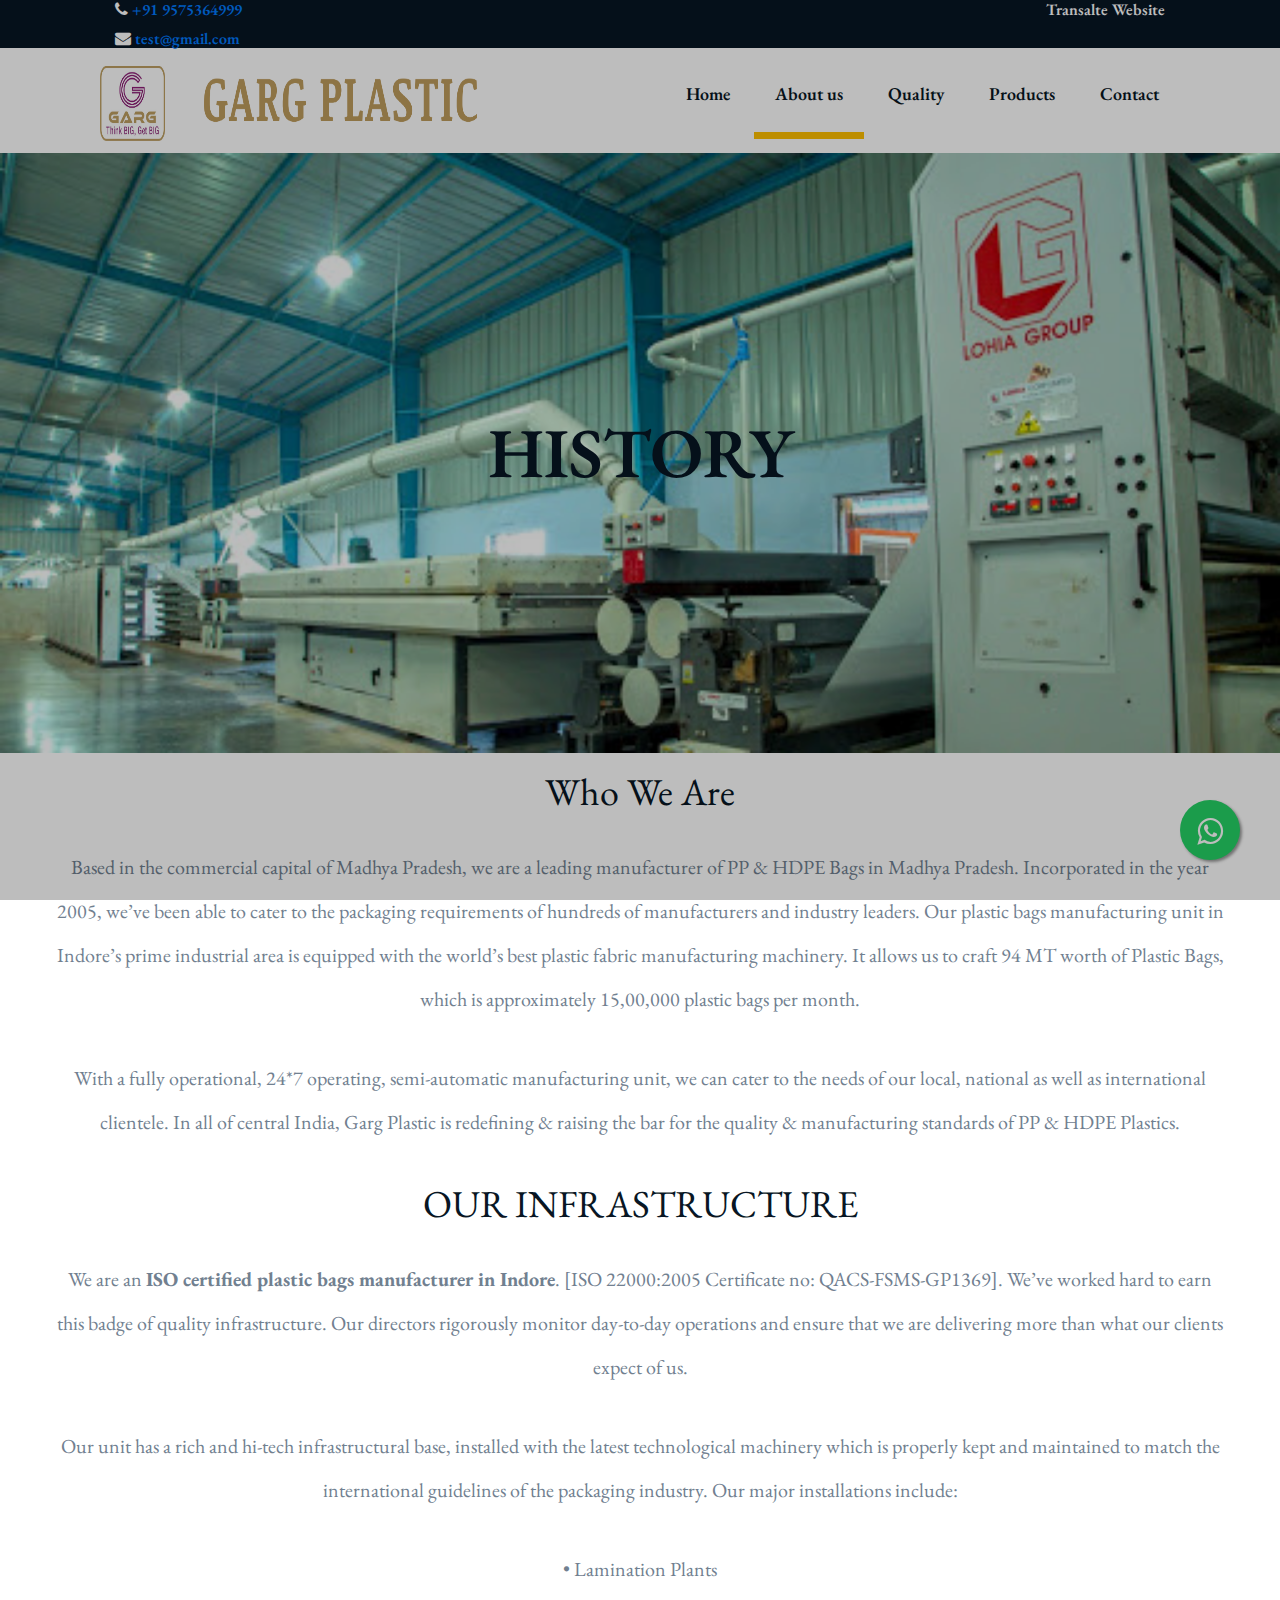
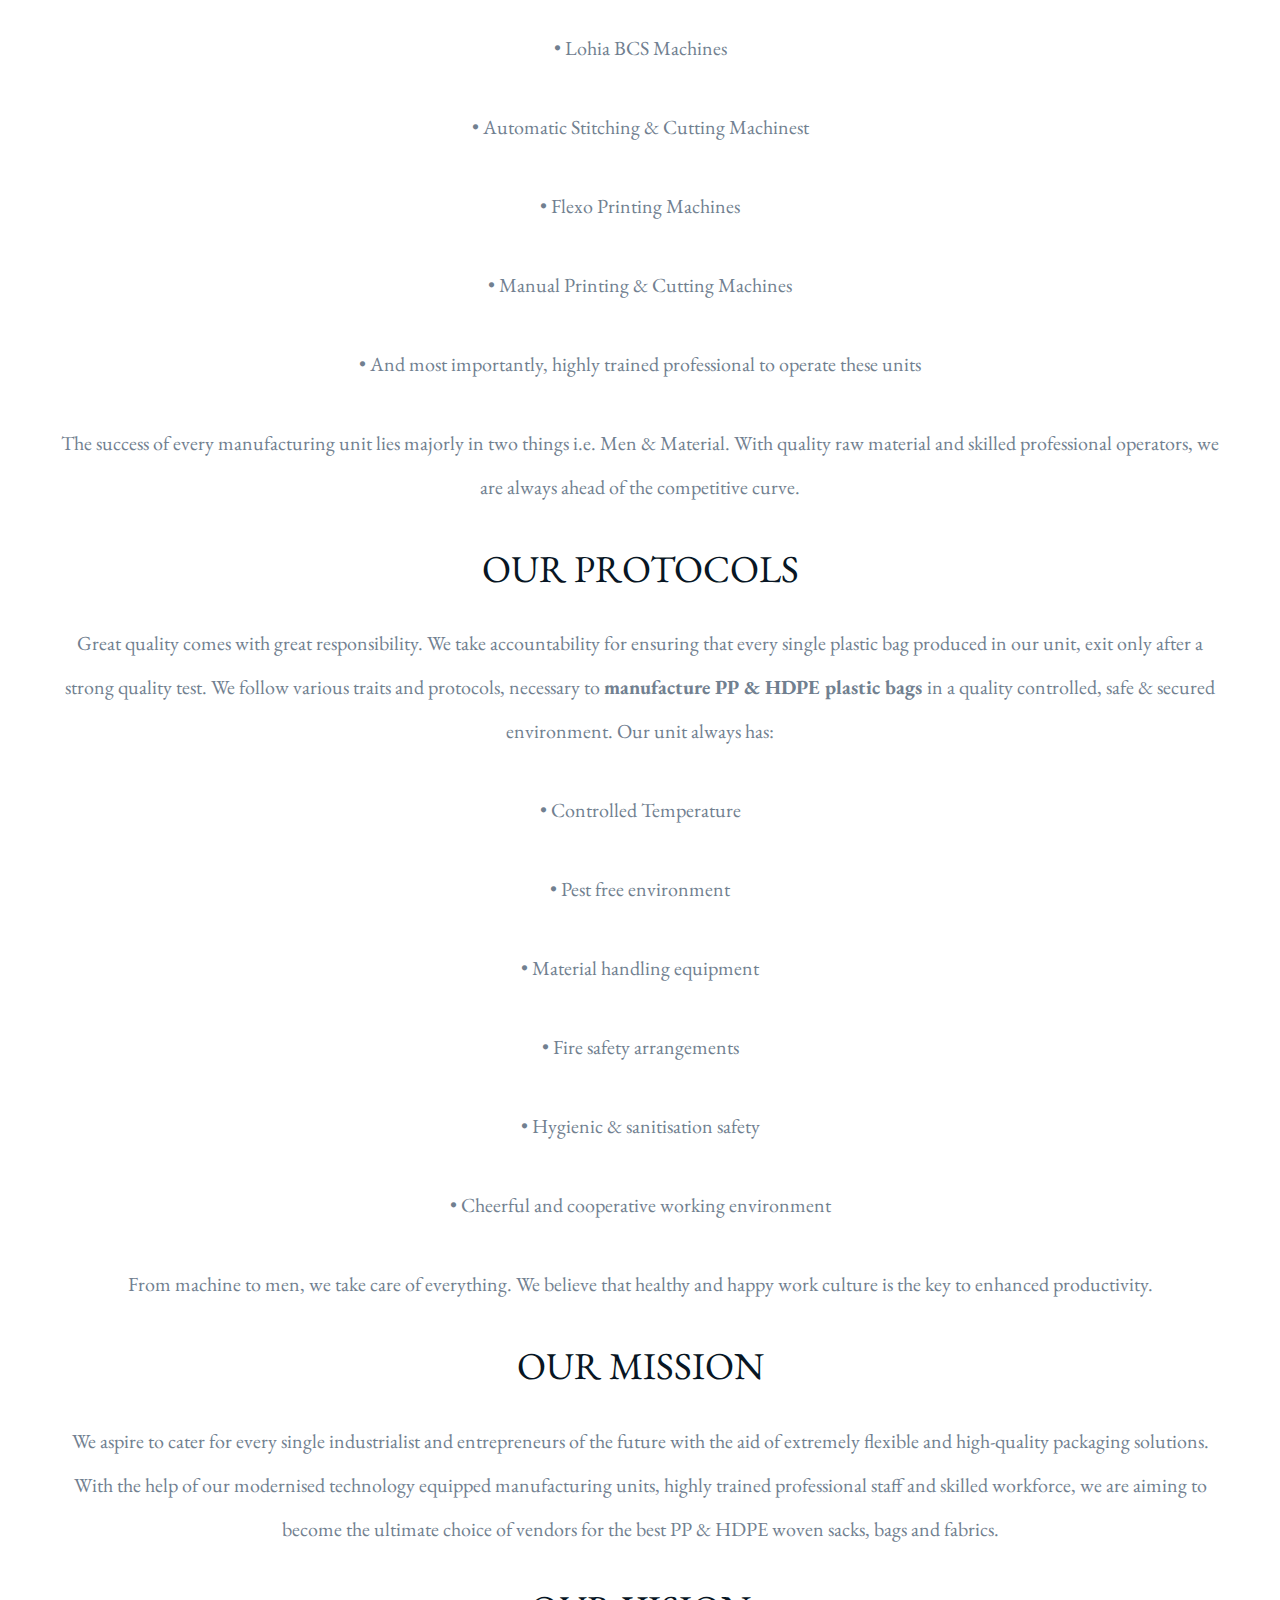
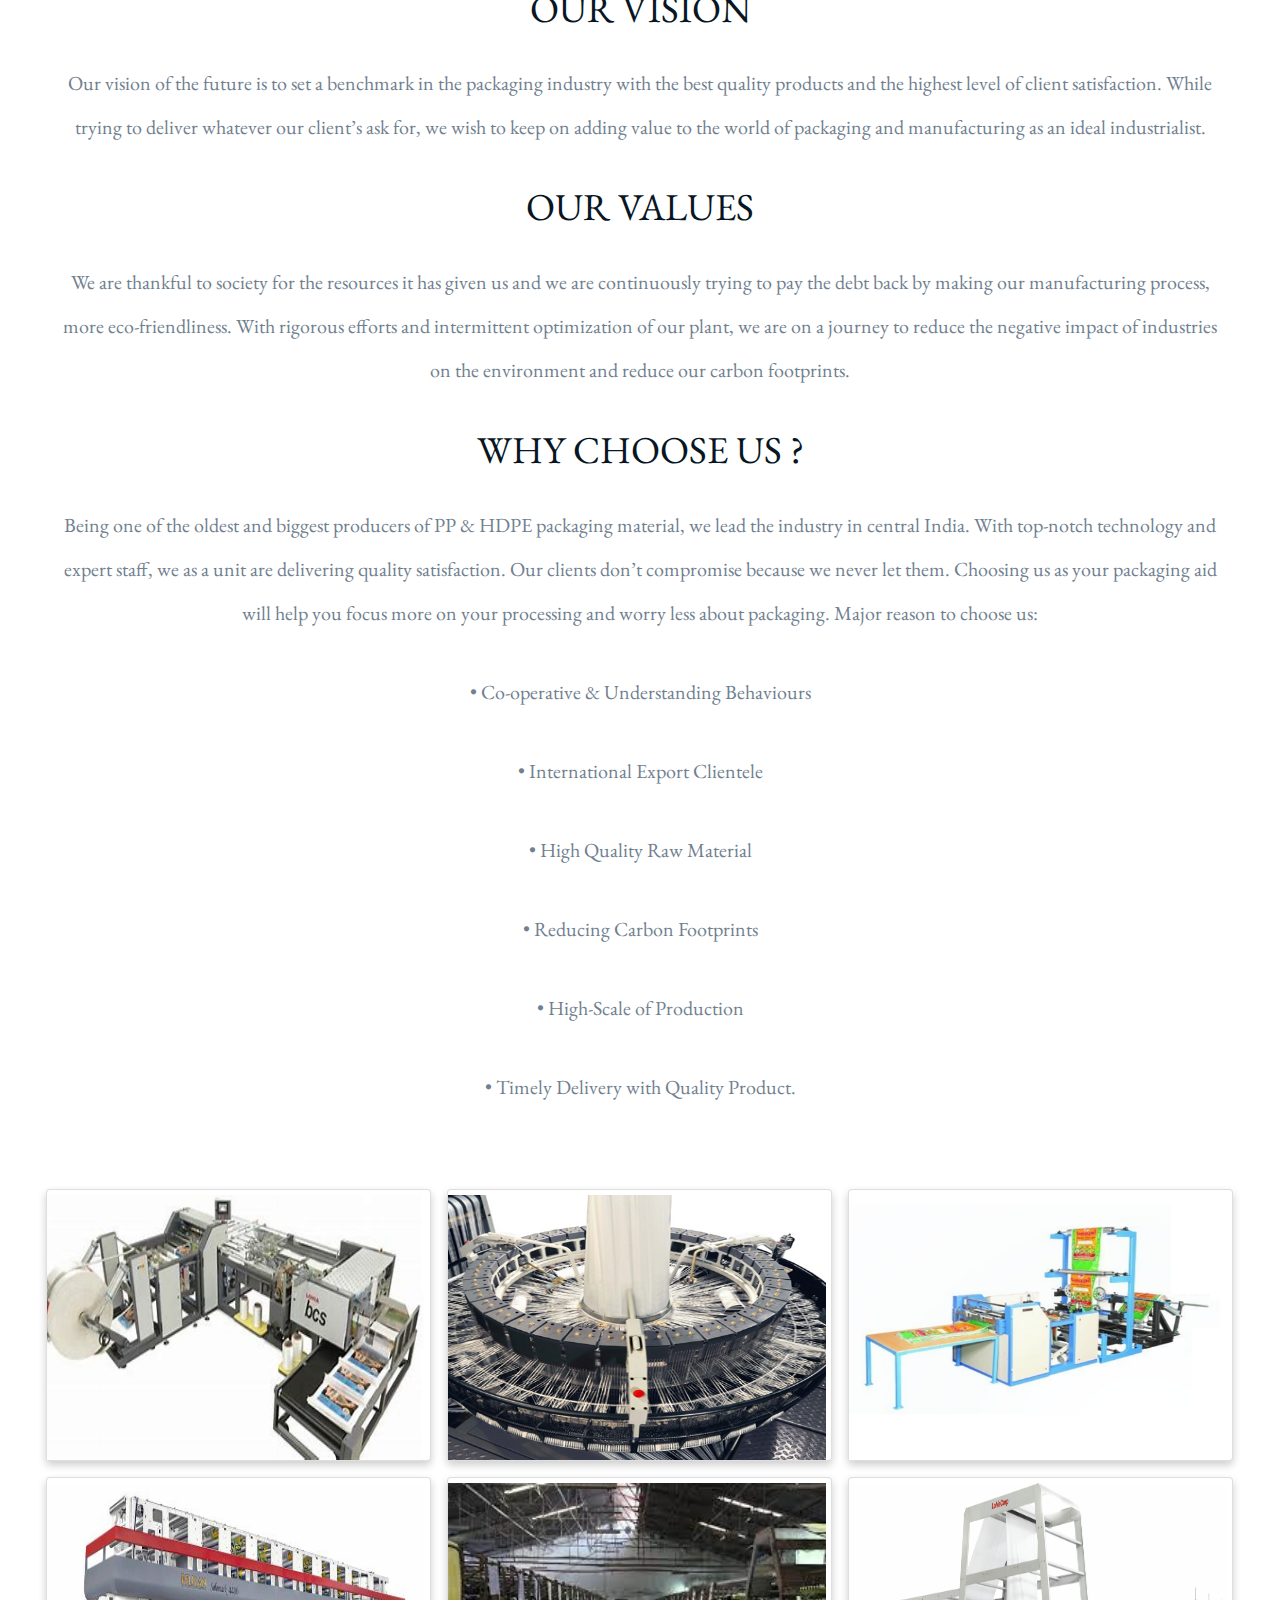
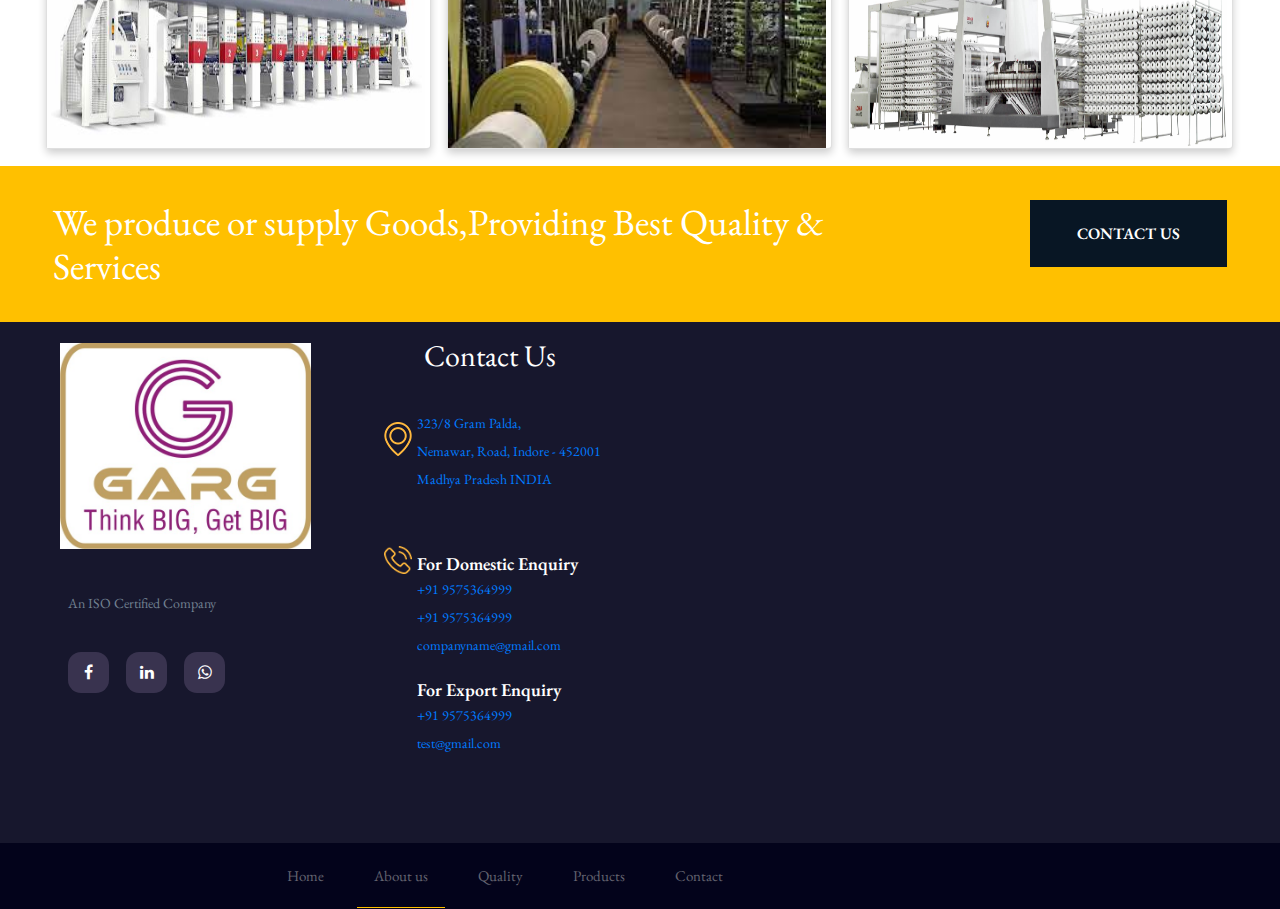
<file: about.html>
<!DOCTYPE html>
<html lang="zxx">
<head>
	<title>Garg Plastic</title>
	<meta charset="UTF-8">
	<meta name="description" content="Garg Plastic template">
	<meta name="keywords" content="Garg Plastic  , html">
	<meta name="viewport" content="width=device-width, initial-scale=1.0">

	<!-- Favicon -->
	<link href="mono.jpg" rel="shortcut icon"/>

	<!-- Google font -->
	<link href="https://fonts.googleapis.com/css2?family=EB+Garamond:wght@600&display=swap" rel="stylesheet">

	<!-- Stylesheets -->
	<link rel="stylesheet" href="css/bootstrap.min.css"/>
	<link rel="stylesheet" href="css/font-awesome.min.css"/>
	<link rel="stylesheet" href="css/slicknav.min.css"/>
	<link rel="stylesheet" href="css/owl.carousel.min.css"/>

	<!-- Main Stylesheets -->
	<link rel="stylesheet" href="css/style.css"/>
	<a href="" class="float" target="_blank">
	<i class="fa fa-whatsapp my-float"></i>
	</a>



</head>
<body>
	<!-- Page Preloder -->
	<div id="preloder">
		<div class="loader"></div>
	</div>

	<!-- Header section  -->
	<header class="header-section clearfix">
		<div class="header-top">
			<div class="container-fluid">
				<div class="row">
					<div class="col-md-6">
						<h6 id="Transalte"><i class="fa fa-phone"></i><a href="tel:+919589128593"> +91 9575364999</a></h6>
						<p></p>
						<h6 id="to"><i class="fa fa-envelope"></i><a href="mailto:test@gmail.com?subject=Important!&body=Hi">  test@gmail.com</a></h6>
					</div>
					<div class="col-md-6 text-md-right">
						<div>
							<h6 id="Transalte">Transalte Website</h6>
							<div id="google_translate_element"></div>
						</div>
					</div>
				</div>
			</div>
		</div>
		<div class="site-navbar">
			<!-- Logo -->
			<a href="index.html" class="site-logo">
				<img id ="mono" src="mono.jpg" alt="">
				<img id ="name"src="name.png" alt="">
			</a>
			<div class="header-right">
				<nav class="site-nav-menu">
					<ul>
						<li><a href="index.html">Home</a></li>
						<li class="active"><a href="about.html">About us</a></li>
						<li><a href="quality.html">Quality</a></li>
						<li><a href="products.html">Products</a></li>
						<li><a href="contact.html">Contact</a></li>
					</ul>
				</nav>
			</div>
		</div>
	</header>
	<!-- Header section end  -->

	<!-- Page top section  -->
	<section id="abou" class="page-top-section set-bg" data-setbg="historyback3.jpg">
		<div class="container">
			<h1 id="his">HISTORY</h1>
		</div>
		</div>
	</section>
	<!-- Page top section end  -->


	<!-- About section -->
	<section class="about-section spad">
	<div class="container">
				<div class="about-text">
					<h2>Who We Are</h2>
					<p>Based in the commercial capital of Madhya Pradesh, we are a leading manufacturer of PP & HDPE Bags in Madhya Pradesh. Incorporated in the year 2005, we’ve been able to cater to the packaging requirements of hundreds of manufacturers and industry leaders. Our plastic bags manufacturing unit in Indore’s prime industrial area is equipped with the world’s best plastic fabric manufacturing machinery. It allows us to craft 94 MT worth of Plastic Bags, which is approximately 15,00,000 plastic bags per month.</p>
					<p>With a fully operational, 24*7 operating, semi-automatic manufacturing unit, we can cater to the needs of our local, national as well as international clientele. In all of central India, Garg Plastic is redefining & raising the bar for the quality & manufacturing standards of PP & HDPE Plastics. </p>
				 </div>
			 </div>
				 <div class="about-text">
					 <div class="container">
						 <h2>OUR INFRASTRUCTURE</h2>
						 <p>We are an <strong>ISO certified plastic bags manufacturer in Indore</strong>. [ISO 22000:2005 Certificate no: QACS-FSMS-GP1369]. We’ve worked hard to earn this badge of quality infrastructure. Our directors rigorously monitor day-to-day operations and ensure that we are delivering more than what our clients expect of us. </p>
						 <p>Our unit has a rich and hi-tech infrastructural base, installed with the latest technological machinery which is properly kept and maintained to match the international guidelines of the packaging industry. Our major installations include:</p>

						 <p> •  Lamination Plants</p>
						 <p> •  Lohia BCS Machines</p>
						 <p> •  Automatic Stitching & Cutting Machinest</p>
						 <p> •  Flexo Printing Machines</p>
						 <p> •  Manual Printing & Cutting Machines</p>
						 <p> •  And most importantly, highly trained professional to operate these units</p>

						 <p>The success of every manufacturing unit lies majorly in two things i.e. Men & Material. With quality raw material and skilled professional operators, we are always ahead of the competitive curve. </p>
						 <p></p>
		 </div>
		</div>

		<div class="container">
					<div class="about-text">
						<h2>OUR PROTOCOLS</h2>
						<p>Great quality comes with great responsibility. We take accountability for ensuring that every single plastic bag produced in our unit, exit only after a strong quality test. We follow various traits and protocols, necessary to <b>manufacture PP & HDPE plastic bags </b>in a quality controlled, safe & secured environment. Our unit always has:</p>
						<p> •  Controlled Temperature</p>
						<p> •  Pest free environment</p>
						<p> •  Material handling equipment</p>
						<p> •  Fire safety arrangements</p>
						<p> •  Hygienic & sanitisation safety</p>
						<p> •  Cheerful and cooperative working environment</p>

						<p>From machine to men, we take care of everything. We believe that healthy and happy work culture is the key to enhanced productivity.</p>

					 </div>
				 </div>

				 <div class="container">
		 					<div class="about-text">
								<h2>OUR MISSION</h2>
								<p>We aspire to cater for every single industrialist and entrepreneurs of the future with the aid of extremely flexible and high-quality packaging solutions. With the help of our modernised technology equipped manufacturing units, highly trained professional staff and skilled workforce, we are aiming to become the ultimate choice of vendors for the best PP & HDPE woven sacks, bags and fabrics.</p>
								<p></p>
								<h2>OUR VISION</h2>
								<p>Our vision of the future is to set a benchmark in the packaging industry with the best quality products and the highest level of client satisfaction. While trying to deliver whatever our client’s ask for, we wish to keep on adding value to the world of packaging and manufacturing as an ideal industrialist.</p>
								<h2>OUR VALUES</h2>
								<p>We are thankful to society for the resources it has given us and we are continuously trying to pay the debt back by making our manufacturing process, more eco-friendliness. With rigorous efforts and intermittent optimization of our plant, we are on a journey to reduce the negative impact of industries on the environment and reduce our carbon footprints.</p>
								<h2>WHY CHOOSE US ?</h2>
								<p>Being one of the oldest and biggest producers of PP & HDPE packaging material, we lead the industry in central India. With top-notch technology and expert staff, we as a unit are delivering quality satisfaction. Our clients don’t compromise because we never let them. Choosing us as your packaging aid will help you focus more on your processing and worry less about packaging. Major reason to choose us:</p>

								<p> •  Co-operative & Understanding Behaviours</p>
								<p> •  International Export Clientele</p>
								<p> •  High Quality Raw Material</p>
								<p> •  Reducing Carbon Footprints</p>
								<p> •  High-Scale of Production</p>
								<p> •  Timely Delivery with Quality Product.</p>


							</div>

				</div>

</section>
	<!-- About section end -->



	<!-- infra section -->
	<section>
		<div class="container">
		 <div class="row">
		  <div class="column">
		   <div class="card">
			  <img id ="stich" src="machinery1.jpg" alt="Jane" >
		   </div>
		  </div>

		  <div class="column">
		   <div class="card">
			  <img id ="stich" src="infra1.jfif" alt="Mike" >
		  </div>
		 </div>

		 <div class="column">
		  <div class="card">
			 <img id ="stich" src="machinery2.png" alt="John" >
		   </div>
		  </div>
		</div>

			<div class="row">
			 <div class="column">
				<div class="card">
				 <img id ="stich" src="infra2.jfif" alt="Jane" >
				</div>
			 </div>

			 <div class="column">
				<div class="card">
				 <img id ="stich" src="infra3.jfif" alt="Mike" >
			 </div>
			</div>

			<div class="column">
			 <div class="card">
				<img id ="stich" src="infra4.jfif" alt="John" >
				</div>
			 </div>
		</div>



		</div>
 </section>
	<!-- infra section end -->

	<!-- Call to action section  -->
	<section class="cta-section">
		<div class="container">
			<div class="row">
				<div class="col-lg-9 d-flex align-items-center">
					<h2>We produce or supply Goods,Providing Best Quality & Services</h2>
				</div>
				<div class="col-lg-3 text-lg-right" >
					<a href="contact.html" class="site-btn sb-dark">contact us</a>
				</div>
			</div>
		</div>
	</section>
	<!-- Call to action section end  -->

	<!-- Footer section -->
	<footer class="footer-section spad">
		<div class="container">
			<div class="row">
				<div class="col-lg-3 col-md-6">
					<div class="footer-widget about-widget">
						<img id="fo" src="mono.jpg" alt="">
						<p>An ISO Certified Company </p>
						<div class="footer-social">
						<a href="https://www.facebook.com/Gargplastic/" target="_blank"><i class="fa fa-facebook"></i></a>
						<a href="https://www.linkedin.com/company/72764310" target="_blank"><i class="fa fa-linkedin"></i></a>
						<a href="" target="_blank"><i class="fa fa-whatsapp"></i></a>

						</div>
					</div>
				</div>
					<div class="col-lg-3 col-md-6 col-sm-7">
					<div class="footer-widget">
						<h2 class="fw-title">Contact Us</h2>
						<div class="footer-info-box">
							<div class="fib-icon">
								<img src="img/icons/map-marker.png" alt="" class="">
							</div>
							<div class="fib-text">
								<p><a href="https://www.google.com/maps/place/Garg+Plastic/@22.686805,75.897243,15z/data=!4m5!3m4!1s0x0:0x26bfe59cea9bd20!8m2!3d22.6868047!4d75.8972427?hl=en" target="_blank">323/8 Gram Palda,<br>Nemawar, Road, Indore - 452001 Madhya Pradesh INDIA</a></p>
							</div>
							</div>
						</div>
						<div class="footer-info-box">
							<div class="fib-icon">
								<img src="img/icons/phone.png" alt="" class="">
							</div>
							<div class="fib-text">
								<h5 id=foo>For Domestic Enquiry</h5>
								<p><a href="tel:+919302565385"> +91 9575364999</a><br><a href="tel:+919303242504"> +91 9575364999 </a><br><a href="mailto:companyname@gmail.com?subject=Imortant!&body=Hi"target="_blank"> companyname@gmail.com</a></p>
								<p></p>
								<h5 id=foo>For Export Enquiry</h5>
								<p><a href="tel:+919589128593"> +91 9575364999</a><br><a href="mailto:test@gmail.com?subject=Important!&body=Hi"target="_blank"> test@gmail.com</a></p>
							</div>
						</div>
					</div>
				</div>
			</div>
		</div>
		<div class="footer-buttom">
			<div class="container">
			<div class="row">
				<div class="col-lg-7 order-1 order-lg-2 p-0">
					<ul class="footer-menu">
						<li><a href="index.html">Home</a></li>
						<li class="active"><a href="about.html">About us</a></li>
						<li><a href="quality.html">Quality</a></li>
						<li><a href="products.html">Products</a></li>
						<li><a href="contact.html">Contact</a></li>
					</ul>
				</div>
		</div>
		</div>
	</footer>
	<!-- Footer section end -->

	<!--====== Javascripts & Jquery ======-->
	<script src="js/jquery-3.2.1.min.js"></script>
	<script src="js/bootstrap.min.js"></script>
	<script src="js/jquery.slicknav.min.js"></script>
	<script src="js/owl.carousel.min.js"></script>
	<script src="js/circle-progress.min.js"></script>
	<script src="js/jquery.magnific-popup.min.js"></script>
	<script src="js/main.js"></script>
	<script type="text/javascript">
function googleTranslateElementInit() {
	new google.translate.TranslateElement({pageLanguage: 'en'}, 'google_translate_element');
}
</script>

<script type="text/javascript" src="https://translate.google.com/translate_a/element.js?cb=googleTranslateElementInit"></script>

	</body>
</html>
</file>
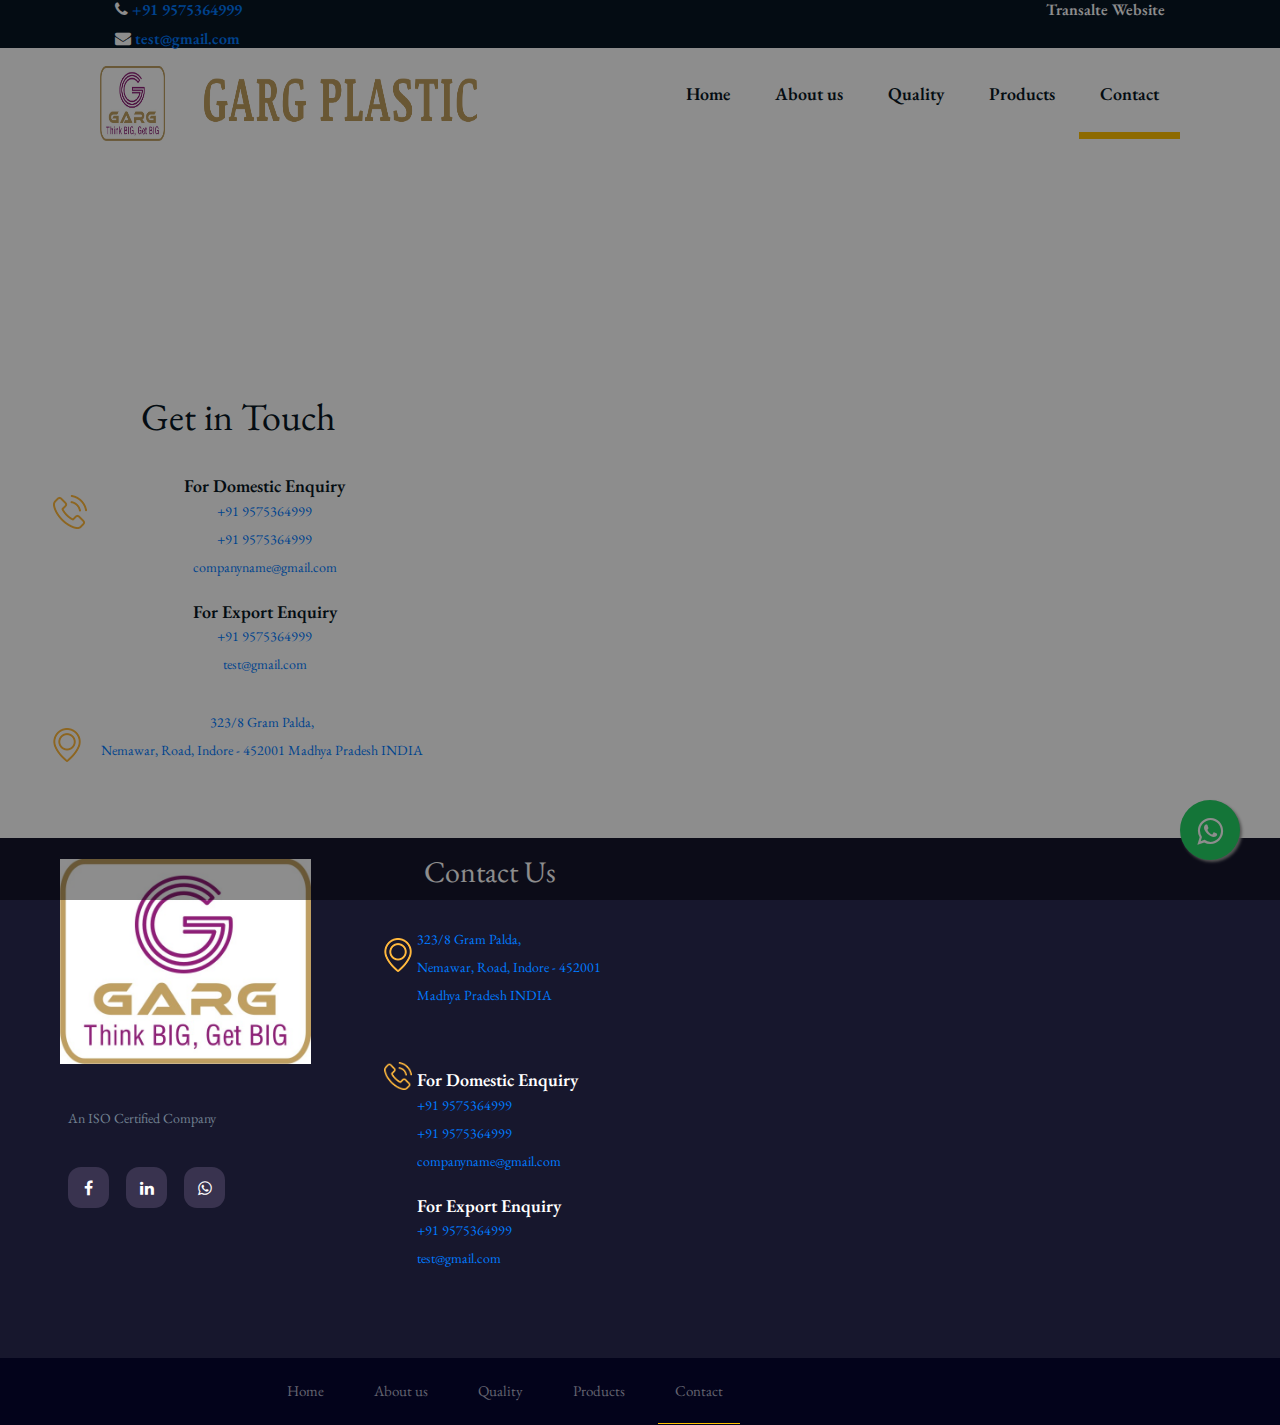
<file: contact.html>
<!DOCTYPE html>
<html lang="zxx">
<head>
	<title>Garg Plastic</title>
	<meta charset="UTF-8">
	<meta name="description" content="Garg Plastic template">
	<meta name="keywords" content="Garg Plastic , html">
	<meta name="viewport" content="width=device-width, initial-scale=1.0">

	<!-- Favicon -->
	<link href="mono.jpg" rel="shortcut icon"/>

	<!-- Google font -->
	<link href="https://fonts.googleapis.com/css2?family=EB+Garamond:wght@600&display=swap" rel="stylesheet">

	<!-- Stylesheets -->
	<link rel="stylesheet" href="css/bootstrap.min.css"/>
	<link rel="stylesheet" href="css/font-awesome.min.css"/>
	<link rel="stylesheet" href="css/slicknav.min.css"/>
	<link rel="stylesheet" href="css/owl.carousel.min.css"/>

	<!-- Main Stylesheets -->
	<link rel="stylesheet" href="css/style.css"/>
	<a href="" class="float" target="_blank">
	<i class="fa fa-whatsapp my-float"></i>
	</a>

</head>
<body>
	<!-- Page Preloder -->
	<div id="preloder">
		<div class="loader"></div>
	</div>

	<!-- Header section  -->
	<header class="header-section clearfix">
		<div class="header-top">
			<div class="container-fluid">
				<div class="row">
					<div class="col-md-6">
						<h6 id="Transalte"><i class="fa fa-phone"></i><a href="tel:+919589128593"> +91 9575364999</a></h6>
						<p></p>
						<h6 id="to"><i class="fa fa-envelope"></i><a href="mailto:test@gmail.com?subject=Important!&body=Hi">  test@gmail.com</a></h6>
					</div>
					<div class="col-md-6 text-md-right">
						<div>
							<h6 id="Transalte">Transalte Website</h6>
							<div id="google_translate_element"></div>
						</div>
					</div>
				</div>
			</div>
		</div>
		<div class="site-navbar">
			<!-- Logo -->
			<a href="index.html" class="site-logo">
				<img id ="mono" src="mono.jpg" alt="">
				<img id ="name"src="name.png" alt="">
			</a>
			<div class="header-right">
				<nav class="site-nav-menu">
					<ul>
						<li><a href="index.html">Home</a></li>
						<li><a href="about.html">About us</a></li>
						<li><a href="quality.html">Quality</a></li>
						<li><a href="products.html">Products</a></li>
						<li class="active"><a href="contact.html">Contact</a></li>
					</ul>
				</nav>
			</div>
		</div>
	</header>
	<!-- Header section end  -->

	<!-- Map section  -->
	<div class="map-section">
			<div class="map">
				<iframe src="https://www.google.com/maps/embed?pb=!1m18!1m12!1m3!1d3681.1138672727893!2d75.89505401496166!3d22.686804685124088!2m3!1f0!2f0!3f0!3m2!1i1024!2i768!4f13.1!3m3!1m2!1s0x0%3A0x26bfe59cea9bd20!2sGarg%20Plastic!5e0!3m2!1sen!2sin!4v1616826402818!5m2!1sen!2sin" width="600" height="450" style="border:0;" allowfullscreen="" loading="lazy"></iframe>
		</div>
	</div>
	<!-- Map section end  -->

	<!-- Contact section   -->
	<section id="informaion" class="contact-section spad">
		<div class="container">
			<div class="row">
				<div class="col-lg-4 col-12">
					<div class="contact-text">
						<h2>Get in Touch</h2>
						<div class="header-info-box">
							<div class="hib-icon">
								<img  id ="con" src="img/icons/phone.png" alt="" class="">
							</div>
							<div class="hib-text">
								<h5>For Domestic Enquiry</h5>
								<p><a href="tel:+919302565385"> +91 9575364999</a><br><a href="tel:+919303242504"> +91 9575364999 </a><br><a href="mailto:companyname@gmail.com?subject=Imortant!&body=Hi"> companyname@gmail.com</a></p>
								<p></p>
								<h5 id="con" >For Export Enquiry</h5>
								<p><a href="tel:+919589128593"> +91 9575364999</a><br><a href="mailto:test@gmail.com?subject=Important!&body=Hi"> test@gmail.com</a></p>
								<p></p>
							</div>
						</div>
						<div class="header-info-box">
							<div class="hib-icon">
								<img id ="con" src="img/icons/map-marker.png" alt="" class="">
							</div>
							<div class="hib-text">
								<p><a href="https://www.google.com/maps/place/Garg+Plastic/@22.686805,75.897243,15z/data=!4m5!3m4!1s0x0:0x26bfe59cea9bd20!8m2!3d22.6868047!4d75.8972427?hl=en">323/8 Gram Palda,<br>Nemawar, Road, Indore - 452001 Madhya Pradesh INDIA</a></p>
							</div>
						</div>
					</div>
				</div>
	</div>
	</section>
	<!-- Call to action section end  -->

	<!-- Footer section -->
	<footer class="footer-section spad">
		<div class="container">
			<div class="row">
				<div class="col-lg-3 col-md-6">
					<div class="footer-widget about-widget">
						<img id="fo" src="mono.jpg" alt="">
						<p>An ISO Certified Company </p>
						<div class="footer-social">
						<a href="https://www.facebook.com/Gargplastic/"><i class="fa fa-facebook"></i></a>
						<a href="https://www.linkedin.com/company/72764310"><i class="fa fa-linkedin"></i></a>
						<a href=""><i class="fa fa-whatsapp"></i></a>

						</div>
					</div>
				</div>

				<div class="col-lg-3 col-md-6 col-sm-7">
					<div class="footer-widget">
						<h2 class="fw-title">Contact Us</h2>
						<div class="footer-info-box">
							<div class="fib-icon">
								<img src="img/icons/map-marker.png" alt="" class="">
							</div>
							<div class="fib-text">
								<p><a href="https://www.google.com/maps/place/Garg+Plastic/@22.686805,75.897243,15z/data=!4m5!3m4!1s0x0:0x26bfe59cea9bd20!8m2!3d22.6868047!4d75.8972427?hl=en">323/8 Gram Palda,<br>Nemawar, Road, Indore - 452001 Madhya Pradesh INDIA</a></p>
							</div>
							</div>
						</div>
						<div class="footer-info-box">
							<div class="fib-icon">
								<img src="img/icons/phone.png" alt="" class="">
							</div>
							<div class="fib-text">
								<h5 id=foo>For Domestic Enquiry</h5>
								<p><a href="tel:+919302565385"> +91 9575364999</a><br><a href="tel:+919303242504"> +91 9575364999 </a><br><a href="mailto:companyname@gmail.com?subject=Imortant!&body=Hi"> companyname@gmail.com</a></p>
								<p></p>
								<h5 id=foo>For Export Enquiry</h5>
								<p><a href="tel:+919589128593"> +91 9575364999</a><br><a href="mailto:test@gmail.com?subject=Important!&body=Hi"> test@gmail.com</a></p>
							</div>
						</div>
					</div>
				</div>
			</div>
		</div>
		<div class="footer-buttom">
			<div class="container">
			<div class="row">
				<div class="col-lg-7 order-1 order-lg-2 p-0">
					<ul class="footer-menu">
						<li><a href="index.html">Home</a></li>
						<li><a href="about.html">About us</a></li>
						<li><a href="quality.html">Quality</a></li>
						<li><a href="products.html">Products</a></li>
						<li class="active"><a href="contact.html">Contact</a></li>
					</ul>
				</div>
		</div>
		</div>
	</footer>
	<!-- Footer section end -->

	<!--====== Javascripts & Jquery ======-->
	<script src="js/jquery-3.2.1.min.js"></script>
	<script src="js/bootstrap.min.js"></script>
	<script src="js/jquery.slicknav.min.js"></script>
	<script src="js/owl.carousel.min.js"></script>
	<script src="js/circle-progress.min.js"></script>
	<script src="js/jquery.magnific-popup.min.js"></script>
	<script src="js/main.js"></script>
	<script type="text/javascript">
function googleTranslateElementInit() {
	new google.translate.TranslateElement({pageLanguage: 'en'}, 'google_translate_element');
}
</script>

<script type="text/javascript" src="https://translate.google.com/translate_a/element.js?cb=googleTranslateElementInit"></script>

	</body>
</html>
</file>
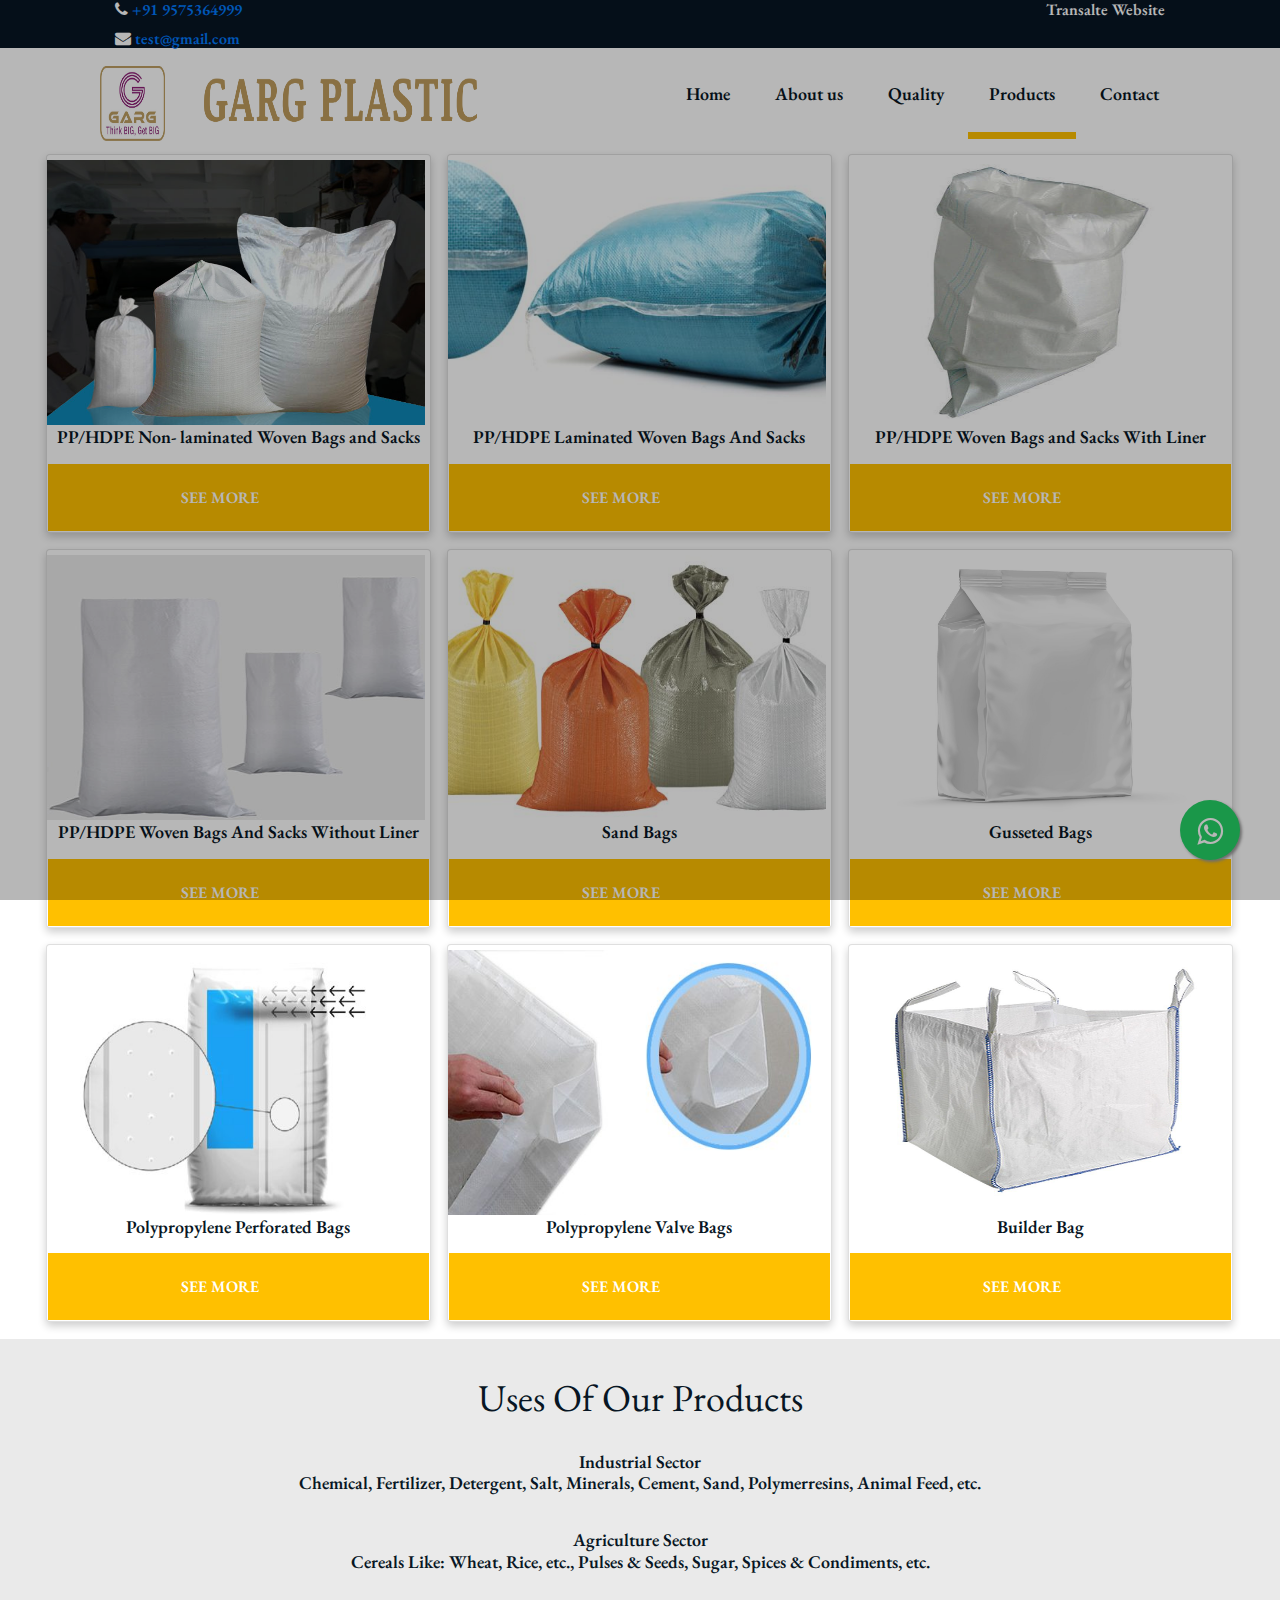
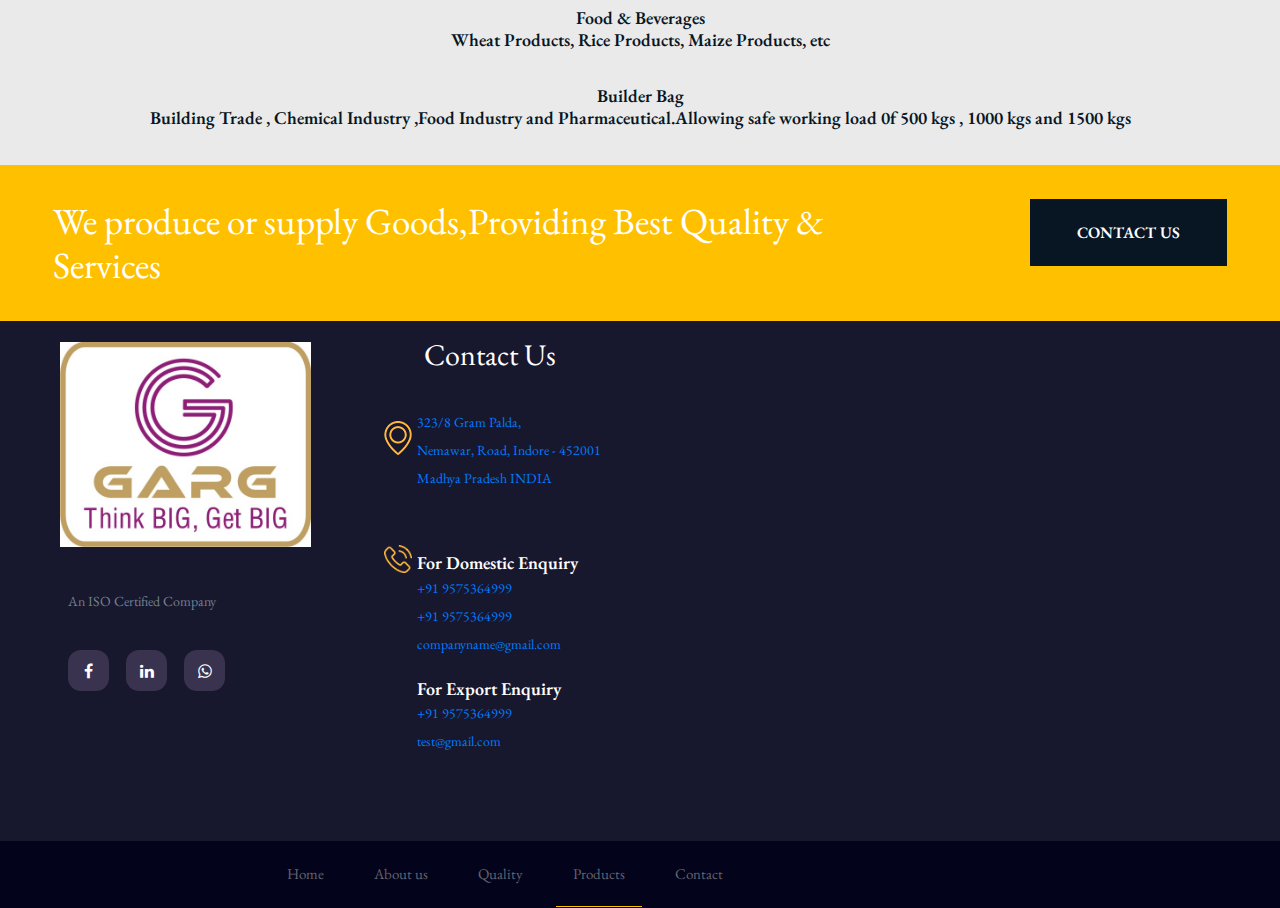
<file: products.html>
<!DOCTYPE html>
<html lang="zxx">
<head>
	<title>Garg Plastic</title>
	<meta charset="UTF-8">
	<meta name="description" content="Garg Plastic Template">
	<meta name="keywords" content="Garg Plastic, html">
	<meta name="viewport" content="width=device-width, initial-scale=1.0">

	<!-- Favicon -->
	<link href="mono.jpg" rel="shortcut icon"/>

	<!-- Google font -->
	<link href="https://fonts.googleapis.com/css2?family=EB+Garamond:wght@600&display=swap" rel="stylesheet">

	<!-- Stylesheets -->
	<link rel="stylesheet" href="css/bootstrap.min.css"/>
	<link rel="stylesheet" href="css/font-awesome.min.css"/>
	<link rel="stylesheet" href="css/slicknav.min.css"/>
	<link rel="stylesheet" href="css/owl.carousel.min.css"/>

	<!-- Main Stylesheets -->
	<link rel="stylesheet" href="css/style.css"/>
	<a href="" class="float" target="_blank">
	<i class="fa fa-whatsapp my-float"></i>
	</a>



</head>
<body>
	<!-- Page Preloder -->
	<div id="preloder">
		<div class="loader"></div>
	</div>

	<!-- Header section  -->
	<header class="header-section clearfix">
		<div class="header-top">
			<div class="container-fluid">
				<div class="row">
					<div class="col-md-6">
						<h6 id="Transalte"><i class="fa fa-phone"></i><a href="tel:+919589128593"> +91 9575364999</a></h6>
						<p></p>
						<h6 id="to"><i class="fa fa-envelope"></i><a href="mailto:test@gmail.com?subject=Important!&body=Hi">  test@gmail.com</a></h6>
					</div>
					<div class="col-md-6 text-md-right">
						<div>
							<h6 id="Transalte">Transalte Website</h6>
							<div id="google_translate_element"></div>
						</div>
					</div>
				</div>
			</div>
		</div>
		<div class="site-navbar">
			<!-- Logo -->
			<a href="index.html" class="site-logo">
				<img id ="mono" src="mono.jpg" alt="">
				<img id ="name"src="name.png" alt="">
			</a>
			<div class="header-right">
				<nav class="site-nav-menu">
					<ul>
						<li><a href="index.html">Home</a></li>
						<li><a href="about.html">About us</a></li>
						<li><a href="quality.html">Quality</a></li>
						<li class="active"><a href="products.html">Products</a></li>
						<li><a href="contact.html">Contact</a></li>
					</ul>
				</nav>
			</div>
		</div>
	</header>
	<!-- Header section end  -->





  <!-- Grid section start  -->
<section>
	<div class="container">
	 <div class="row">
	  <div class="column">
	   <div class="card">
		  <img id ="stich" src="product1.jfif" >
		   <div class="container">
			  <h4>PP/HDPE Non- laminated Woven Bags and Sacks</h4>
				<p></p>
				<a id="buttom"href="products1.html" class="site-btn">see more</a>
		   </div>
	   </div>
	  </div>

	  <div class="column">
	   <div class="card">
		  <img id ="stich" src="product2.jpg" >
		   <div class="container">
			  <h4>PP/HDPE Laminated Woven Bags And Sacks</h4>
				<p></p>
				<a id="buttom"href="products2.html" class="site-btn">see more</a>
		   </div>
	  </div>
	 </div>

	 <div class="column">
	  <div class="card">
		 <img id ="stich" src="product3.jpg" >
		  <div class="container">
			 <h4>PP/HDPE Woven Bags and Sacks With Liner</h4>
			 <p></p>
			 <a id="buttom"href="products3.html" class="site-btn">see more</a>
		  </div>
	   </div>
	  </div>
	</div>

	<div class="row">
	  <div class="column">
	   <div class="card">
		  <img id ="stich" src="product4.jfif" >
		   <div class="container">
			  <h4>PP/HDPE Woven Bags And Sacks Without Liner</h4>
				<p></p>
				<a id="buttom"href="products4.html" class="site-btn">see more</a>
		   </div>
	    </div>
	  </div>

	  <div class="column">
	   <div class="card">
		  <img id ="stich"  src="product5.jpg">
		   <div class="container">
			  <h4>Sand Bags</h4>
				<p></p>
				<a id="buttom"href="products5.html" class="site-btn">see more</a>
		   </div>
	   </div>
	  </div>

	  <div class="column">
	   <div class="card">
		  <img id ="stich" src="product6.jpg">
		   <div class="container">
			  <h4>Gusseted Bags</h4>
				<p></p>
				<a id="buttom"href="products6.html" class="site-btn">see more</a>
		   </div>
	   </div>
	  </div>

	 </div>

	 <div class="row">
	  <div class="column">
	   <div class="card">
		  <img id ="stich" src="product7.jpg">
		   <div class="container">
			  <h4>Polypropylene Perforated Bags</h4>
				<p></p>
				<a id="buttom"href="products7.html" class="site-btn">see more</a>
		   </div>
	   </div>
	  </div>

	  <div class="column">
	   <div class="card">
		  <img id ="stich" src="product8.jpg" >
		   <div class="container">
			  <h4>Polypropylene Valve Bags</h4>
				<p></p>
				<a id="buttom"href="products8.html" class="site-btn">see more</a>
		   </div>
	   </div>
	  </div>

	  <div class="column">
	   <div class="card">
		  <img id ="stich" src="product9.png" >
		   <div class="container">
			  <h4>Builder Bag</h4>
				<p></p>
				<a id="buttom"href="products9.html" class="site-btn">see more</a>
		   </div>
		 </div>
		</div>

	</div>

	

	 </div>
</section>

	<!-- Grid section end  -->

	<!--  Uses and application section start  -->


	<div id="infra" class="about-text">
		<div class="container">
			<p></p>
			<h2>Uses Of Our Products</h2>
			<h4>Industrial Sector<br>Chemical, Fertilizer, Detergent, Salt, Minerals, Cement, Sand, Polymerresins, Animal Feed, etc.</h4>
			<p></p>
			<h4>Agriculture Sector<br>Cereals Like: Wheat, Rice, etc., Pulses & Seeds, Sugar, Spices & Condiments, etc.</h4>
			<p></p>
			<h4>Food & Beverages<br>Wheat Products, Rice Products, Maize Products, etc</h4>
			<p></p>
			<h4>Builder Bag<br>Building Trade , Chemical Industry ,Food Industry and Pharmaceutical.Allowing safe working load 0f 500 kgs , 1000 kgs and 1500 kgs</h4>
			<p></p>
		</div>
	</div>
	<!-- Uses and application sectio end  -->

	<!-- Call to action section  -->

	<section class="cta-section">
		<div class="container">
			<div class="row">
				<div class="col-lg-9 d-flex align-items-center">
					<h2>We produce or supply Goods,Providing Best Quality & Services</h2>
				</div>
				<div class="col-lg-3 text-lg-right" >
					<a href="contact.html" class="site-btn sb-dark">contact us</a>
				</div>
			</div>
		</div>
	</section>
	
	<!-- Call to action section end  -->

	<!-- Footer section -->
	<footer class="footer-section spad">
		<div class="container">
			<div class="row">
				<div class="col-lg-3 col-md-6">
					<div class="footer-widget about-widget">
						<img id="fo" src="mono.jpg" alt="">
						<p>An ISO Certified Company </p>
						<div class="footer-social">
						<a href="https://www.facebook.com/Gargplastic/" target="_blank"><i class="fa fa-facebook"></i></a>
						<a href="https://www.linkedin.com/company/72764310" target="_blank"><i class="fa fa-linkedin"></i></a>
						<a href="" target="_blank"><i class="fa fa-whatsapp"></i></a>

						</div>
					</div>
				</div>
				<div class="col-lg-3 col-md-6 col-sm-7">
					<div class="footer-widget">
						<h2 class="fw-title">Contact Us</h2>
						<div class="footer-info-box">
							<div class="fib-icon">
								<img src="img/icons/map-marker.png" alt="" class="">
							</div>
							<div class="fib-text">
								<p><a href="https://www.google.com/maps/place/Garg+Plastic/@22.686805,75.897243,15z/data=!4m5!3m4!1s0x0:0x26bfe59cea9bd20!8m2!3d22.6868047!4d75.8972427?hl=en" target="_blank">323/8 Gram Palda,<br>Nemawar, Road, Indore - 452001 Madhya Pradesh INDIA</a></p>
							</div>
							</div>
						</div>
						<div class="footer-info-box">
							<div class="fib-icon">
								<img src="img/icons/phone.png" alt="" class="">
							</div>
							<div class="fib-text">
								<h5 id=foo>For Domestic Enquiry</h5>
								<p><a href="tel:+919302565385"> +91 9575364999</a><br><a href="tel:+919303242504"> +91 9575364999 </a><br><a href="mailto:companyname@gmail.com?subject=Imortant!&body=Hi"target="_blank"> companyname@gmail.com</a></p>
								<p></p>
								<h5 id=foo>For Export Enquiry</h5>
								<p><a href="tel:+919589128593"> +91 9575364999</a><br><a href="mailto:test@gmail.com?subject=Important!&body=Hi"target="_blank"> test@gmail.com</a></p>
							</div>
						</div>
					</div>
				</div>
			</div>
		</div>
		<div class="footer-buttom">
			<div class="container">
			<div class="row">
				<div class="col-lg-7 order-1 order-lg-2 p-0">
					<ul class="footer-menu">
						<li><a href="index.html">Home</a></li>
						<li><a href="about.html">About us</a></li>
						<li><a href="quality.html">Quality</a></li>
						<li class="active"><a href="products.html">Products</a></li>
						<li><a href="contact.html">Contact</a></li>
					</ul>
				</div>
		</div>
		</div>
	</footer>
	<!-- Footer section end -->


	<!--====== Javascripts & Jquery ======-->
	<script src="js/jquery-3.2.1.min.js"></script>
	<script src="js/bootstrap.min.js"></script>
	<script src="js/jquery.slicknav.min.js"></script>
	<script src="js/owl.carousel.min.js"></script>
	<script src="js/circle-progress.min.js"></script>
	<script src="js/jquery.magnific-popup.min.js"></script>
	<script src="js/main.js"></script>
	<script type="text/javascript">
function googleTranslateElementInit() {
	new google.translate.TranslateElement({pageLanguage: 'en'}, 'google_translate_element');
}
</script>

<script type="text/javascript" src="https://translate.google.com/translate_a/element.js?cb=googleTranslateElementInit"></script>

	</body>
</html>
</file>
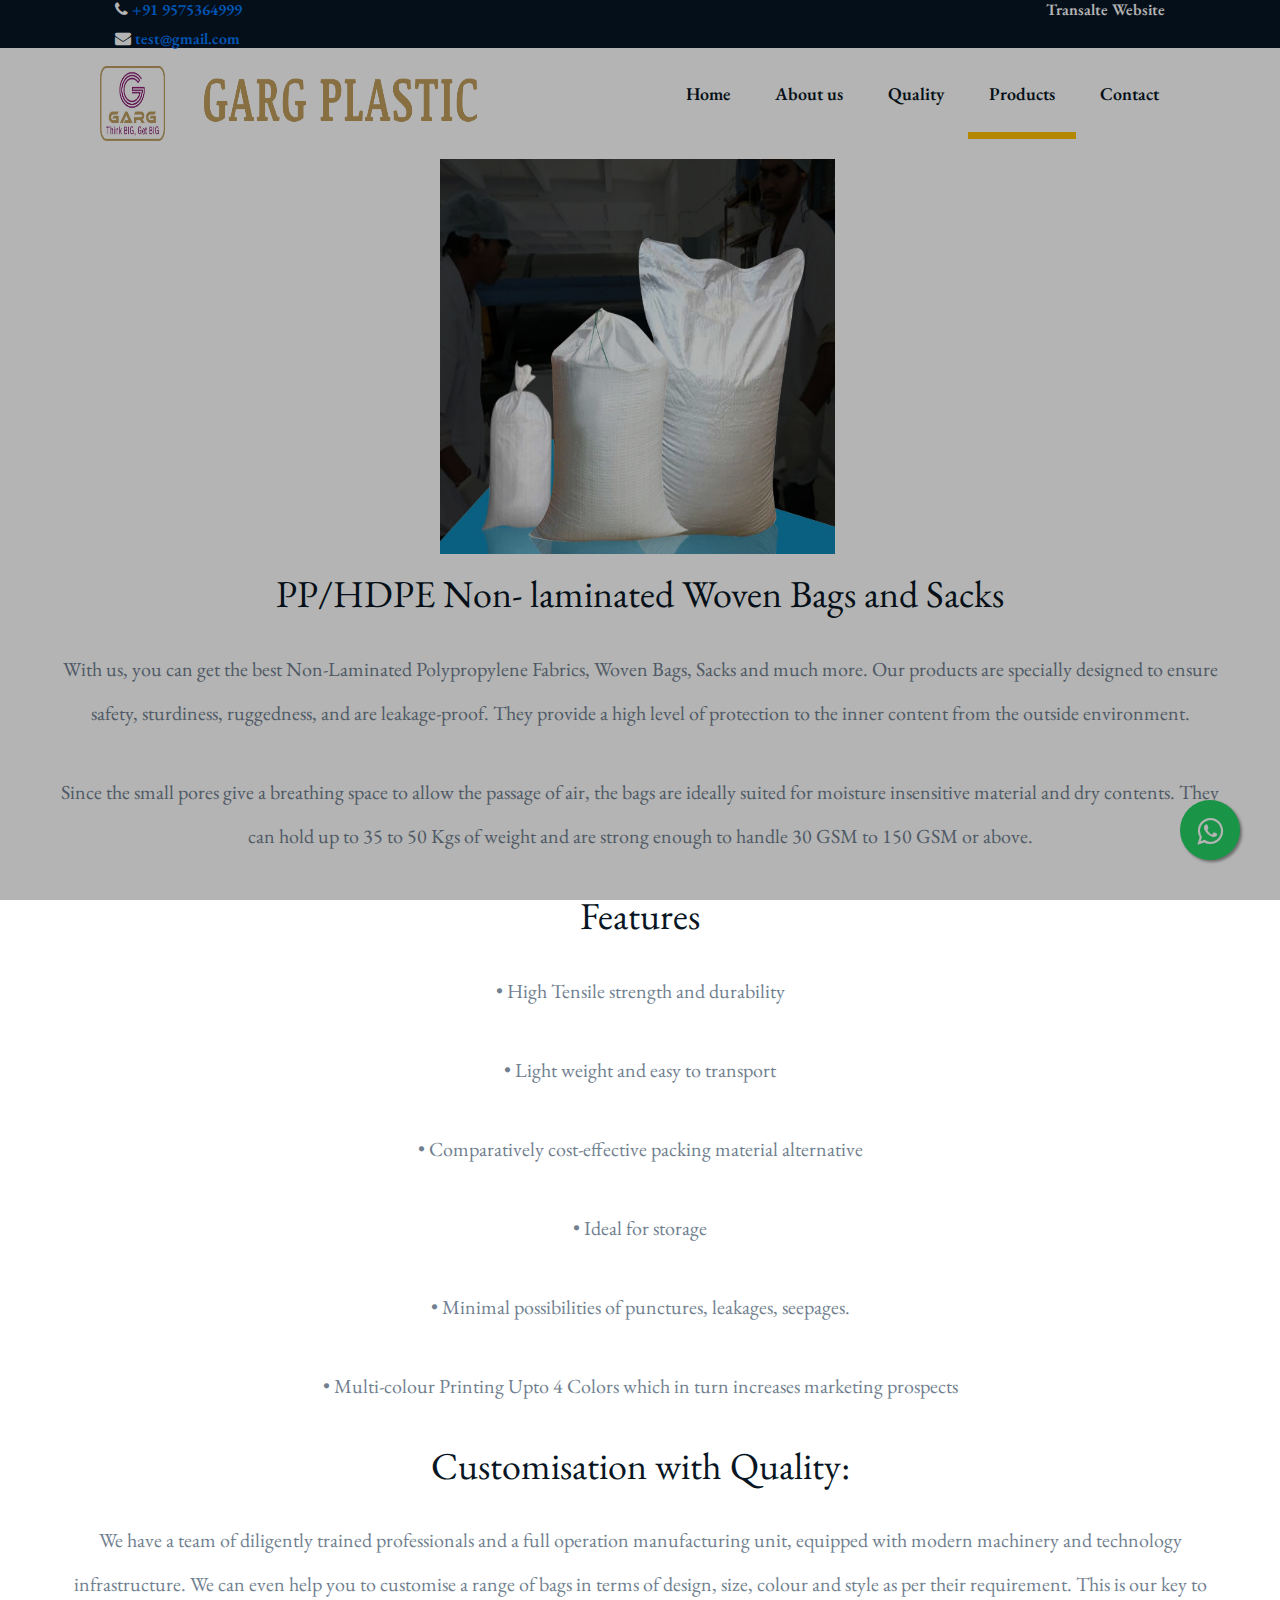
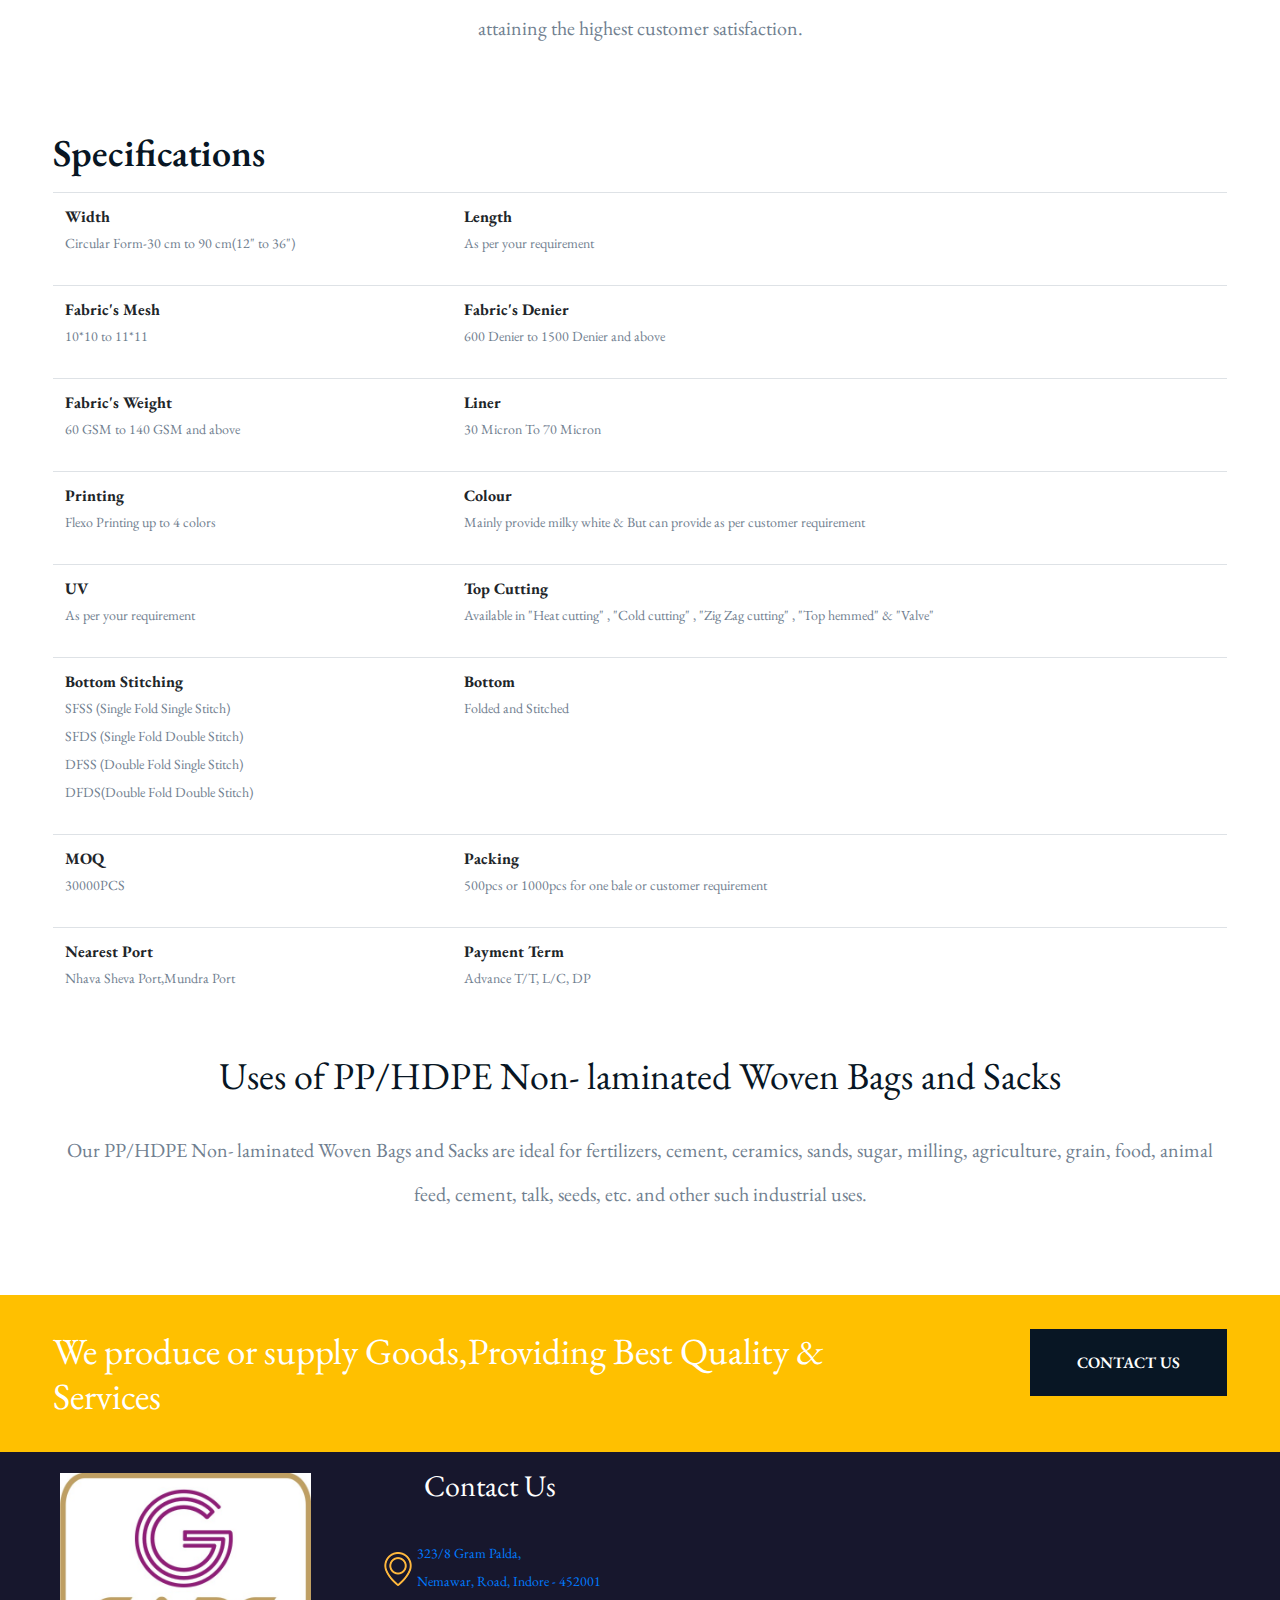
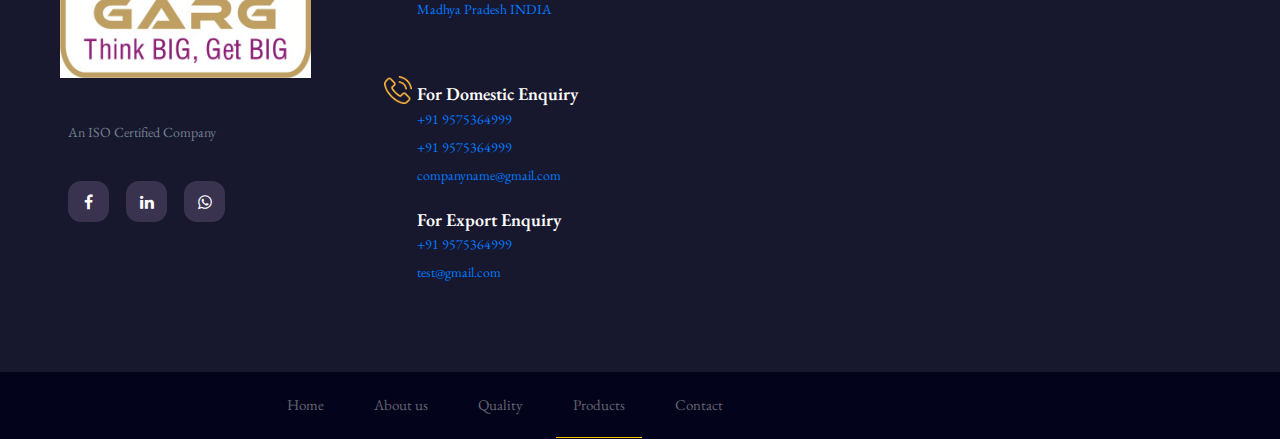
<file: products1.html>
<!DOCTYPE html>
<html lang="zxx">
<head>
	<title>Garg Plastic</title>
	<meta charset="UTF-8">
	<meta name="description" content="Garg Plastic Template">
	<meta name="keywords" content="Garg Plastic, html">
	<meta name="viewport" content="width=device-width, initial-scale=1.0">

	<!-- Favicon -->
	<link href="mono.jpg" rel="shortcut icon"/>

	<!-- Google font -->
	<link href="https://fonts.googleapis.com/css2?family=EB+Garamond:wght@600&display=swap" rel="stylesheet">

	<!-- Stylesheets -->
	<link rel="stylesheet" href="css/bootstrap.min.css"/>
	<link rel="stylesheet" href="css/font-awesome.min.css"/>
	<link rel="stylesheet" href="css/slicknav.min.css"/>
	<link rel="stylesheet" href="css/owl.carousel.min.css"/>

	<!-- Main Stylesheets -->
	<link rel="stylesheet" href="css/style.css"/>
	<a href="" class="float" target="_blank">
	<i class="fa fa-whatsapp my-float"></i>
	</a>



</head>
<body>
	<!-- Page Preloder -->
	<div id="preloder">
		<div class="loader"></div>
	</div>

	<!-- Header section  -->
	<header class="header-section clearfix">
		<div class="header-top">
			<div class="container-fluid">
				<div class="row">
					<div class="col-md-6">
						<h6 id="Transalte"><i class="fa fa-phone"></i><a href="tel:+919589128593"> +91 9575364999</a></h6>
						<p></p>
						<h6 id="to"><i class="fa fa-envelope"></i><a href="mailto:test@gmail.com?subject=Important!&body=Hi">  test@gmail.com</a></h6>
					</div>
					<div class="col-md-6 text-md-right">
						<div>
							<h6 id="Transalte">Transalte Website</h6>
							<div id="google_translate_element"></div>
						</div>
					</div>
				</div>
			</div>
		</div>
		<div class="site-navbar">
			<!-- Logo -->
			<a href="index.html" class="site-logo">
				<img id ="mono" src="mono.jpg" alt="">
				<img id ="name"src="name.png" alt="">
			</a>
			<div class="header-right">
				<nav class="site-nav-menu">
					<ul>
						<li><a href="index.html">Home</a></li>
						<li><a href="about.html">About us</a></li>
						<li><a href="quality.html">Quality</a></li>
						<li class="active"><a href="products.html">Products</a></li>
						<li><a href="contact.html">Contact</a></li>
					</ul>
				</nav>
			</div>
		</div>
	</header>
	<!-- Header section end  -->


<!-- top image section-->
	<section>
		<div class="container">
			  <img id ="detail" src="product1.jfif" >
		</div>
	</section>
	<!-- top image section end  -->


<!-- content section -->

	<section class="about-section spad">
	  <div class="container">
				<div class="about-text">
					<h2>PP/HDPE Non- laminated Woven Bags and Sacks</h2>
					<p>With us, you can get the best Non-Laminated Polypropylene Fabrics, Woven Bags, Sacks and much more. Our products are specially designed to ensure safety, sturdiness, ruggedness, and are leakage-proof. They provide a high level of protection to the inner content from the outside environment.</p>
					<p>Since the small pores give a breathing space to allow the passage of air, the bags are ideally suited for moisture insensitive material and dry contents. They can hold up to 35 to 50 Kgs of weight and are strong enough to handle 30 GSM to 150 GSM or above. </p>

						 <h2>Features</h2>
						 <p> •  High Tensile strength and durability </p>
						 <p> •  Light weight and easy to transport</p>
						 <p> •  Comparatively cost-effective packing material alternative</p>
						 <p> •  Ideal for storage </p>
						 <p> •  Minimal possibilities of punctures, leakages, seepages.</p>
						 <p> •  Multi-colour Printing Upto 4 Colors which in turn increases marketing prospects</p>

						 <h2>Customisation with Quality:</h2>
						 <p>We have a team of diligently trained professionals and a full operation manufacturing unit, equipped with modern machinery and technology infrastructure. We can even help you to customise a range of bags in terms of design, size, colour and style as per their requirement. This is our key to attaining the highest customer satisfaction.</p>
			 </div>


	</div>
</section>

<!-- content section end  -->


<!-- table section -->

<section class="certifiacte-content">
<div class="container">
<div class="row">
<div class="col-lg-12 col-md-12 col-sm-12 col-xs-12">
<div class="certifiacte-top-heading">
<div  class="widget_text widget widget_custom_html "><div class="textwidget custom-html-widget">
	<h2>Specifications</h2>
	<p></p>
</div>
</div>
</div>
<table class="table">
<tbody>
<tr>
<td><div class="widget_text widget widget_custom_html "><div class="textwidget custom-html-widget"><b>Width</b><p>Circular Form-30 cm to 90 cm(12" to 36")</p></div></div></td>
<td><div class="widget_text widget widget_custom_html "><div class="textwidget custom-html-widget"><b>Length</b><p>As per your requirement</p></div></div></td>
</tr>
<tr>
<td><div  class="widget_text widget widget_custom_html "><div class="textwidget custom-html-widget"><b>Fabric's Mesh</b><p>10*10 to 11*11</p></div></div></td>
<td><div  class="widget_text widget widget_custom_html "><div class="textwidget custom-html-widget"><b>Fabric's Denier</b><p>600 Denier to 1500 Denier and above</p></div></div></td>
</tr>
<tr>
<td><div  class="widget_text widget widget_custom_html "><div class="textwidget custom-html-widget"><b>Fabric's Weight</b><p>60 GSM to 140 GSM and above</p></div></div></td>
<td><div class="widget_text widget widget_custom_html "><div class="textwidget custom-html-widget"><b>Liner</b><p>30 Micron To 70 Micron</p></div></div></td>
</tr>
<tr>
<td><div  class="widget_text widget widget_custom_html "><div class="textwidget custom-html-widget"><b>Printing</b><p>Flexo Printing up to 4 colors</p></div></div></td>
<td><div  class="widget_text widget widget_custom_html "><div class="textwidget custom-html-widget"><b>Colour</b><p>Mainly provide milky white &amp; But can provide as per customer requirement</p></div></div></td>
</tr>
<tr>
<td><div  class="widget_text widget widget_custom_html "><div class="textwidget custom-html-widget"><b>UV</b><p>As per your requirement</p></div></div></td>
<td><div  class="widget_text widget widget_custom_html "><div class="textwidget custom-html-widget"><b>Top Cutting</b><p>Available in "Heat cutting" , "Cold cutting" , "Zig Zag cutting" , "Top hemmed" &amp; "Valve"</p></div></div></td>
</tr>
<tr>
<td><div class="widget_text widget widget_custom_html "><div class="textwidget custom-html-widget"><b>Bottom Stitching</b><p>SFSS (Single Fold Single Stitch)<br>SFDS (Single Fold Double Stitch)<br>DFSS (Double Fold Single Stitch)<br>DFDS(Double Fold Double Stitch)</p></div></div></td>
<td><div class="widget_text widget widget_custom_html "><div class="textwidget custom-html-widget"><b>Bottom</b><p>Folded and Stitched</p></div></div></td>
</tr>
<tr>
<td><div class="widget_text widget widget_custom_html "><div class="textwidget custom-html-widget"><b>MOQ</b><p>30000PCS</p></div></div></td>
<td><div class="widget_text widget widget_custom_html "><div class="textwidget custom-html-widget"><b>Packing</b><p>500pcs or 1000pcs for one bale or customer requirement</p></div></div></td>
</tr>
<tr>
<td><div class="widget_text widget widget_custom_html "><div class="textwidget custom-html-widget"><b>Nearest Port</b><p>Nhava Sheva Port,Mundra Port</p></div></div></td>
<td><div class="widget_text widget widget_custom_html "><div class="textwidget custom-html-widget"><b>Payment Term</b><p>Advance T/T, L/C, DP</p></div></div></td>
</tr>
</tbody>
</table>
</div>
</div>
</div>
</section>

<!-- table section end  -->

<!-- use of the bag section end  -->


<section class="about-section spad">
	<div class="container">
			<div class="about-text">
				<h2>Uses of PP/HDPE Non- laminated Woven Bags and Sacks</h2>
				<p>Our PP/HDPE Non- laminated Woven Bags and Sacks are ideal for fertilizers, cement, ceramics, sands, sugar, milling, agriculture, grain, food, animal feed, cement, talk, seeds, etc. and other such industrial uses. </p>
			</div>

</div>
</section>



<!-- use of the bag section end  -->



  <!-- Call to action section  -->
	<section class="cta-section">
		<div class="container">
			<div class="row">
				<div class="col-lg-9 d-flex align-items-center">
					<h2>We produce or supply Goods,Providing Best Quality & Services</h2>
				</div>
				<div class="col-lg-3 text-lg-right" >
					<a href="contact.html" class="site-btn sb-dark">contact us</a>
				</div>
			</div>
		</div>
	</section>
	<!-- Call to action section end  -->

	<!-- Footer section -->
	<footer class="footer-section spad">
		<div class="container">
			<div class="row">
				<div class="col-lg-3 col-md-6">
					<div class="footer-widget about-widget">
						<img id="fo" src="mono.jpg" alt="">
						<p>An ISO Certified Company </p>
						<div class="footer-social">
						<a href="https://www.facebook.com/Gargplastic/" target="_blank"><i class="fa fa-facebook"></i></a>
						<a href="https://www.linkedin.com/company/72764310" target="_blank"><i class="fa fa-linkedin"></i></a>
						<a href="" target="_blank"><i class="fa fa-whatsapp"></i></a>

						</div>
					</div>
				</div>
				<div class="col-lg-3 col-md-6 col-sm-7">
					<div class="footer-widget">
						<h2 class="fw-title">Contact Us</h2>
						<div class="footer-info-box">
							<div class="fib-icon">
								<img src="img/icons/map-marker.png" alt="" class="">
							</div>
							<div class="fib-text">
								<p><a href="https://www.google.com/maps/place/Garg+Plastic/@22.686805,75.897243,15z/data=!4m5!3m4!1s0x0:0x26bfe59cea9bd20!8m2!3d22.6868047!4d75.8972427?hl=en" target="_blank">323/8 Gram Palda,<br>Nemawar, Road, Indore - 452001 Madhya Pradesh INDIA</a></p>
							</div>
							</div>
						</div>
						<div class="footer-info-box">
							<div class="fib-icon">
								<img src="img/icons/phone.png" alt="" class="">
							</div>
							<div class="fib-text">
								<h5 id=foo>For Domestic Enquiry</h5>
								<p><a href="tel:+919302565385"> +91 9575364999</a><br><a href="tel:+919303242504"> +91 9575364999 </a><br><a href="mailto:companyname@gmail.com?subject=Imortant!&body=Hi"target="_blank"> companyname@gmail.com</a></p>
								<p></p>
								<h5 id=foo>For Export Enquiry</h5>
								<p><a href="tel:+919589128593"> +91 9575364999</a><br><a href="mailto:test@gmail.com?subject=Important!&body=Hi"target="_blank"> test@gmail.com</a></p>
							</div>
						</div>
					</div>
				</div>
			</div>
		</div>
		<div class="footer-buttom">
			<div class="container">
			<div class="row">
				<div class="col-lg-7 order-1 order-lg-2 p-0">
					<ul class="footer-menu">
						<li><a href="index.html">Home</a></li>
						<li><a href="about.html">About us</a></li>
						<li><a href="quality.html">Quality</a></li>
						<li class="active"><a href="products.html">Products</a></li>
						<li><a href="contact.html">Contact</a></li>
					</ul>
				</div>
		</div>
		</div>
	</footer>
	<!-- Footer section end -->

	<!--====== Javascripts & Jquery ======-->
	<script src="js/jquery-3.2.1.min.js"></script>
	<script src="js/bootstrap.min.js"></script>
	<script src="js/jquery.slicknav.min.js"></script>
	<script src="js/owl.carousel.min.js"></script>
	<script src="js/circle-progress.min.js"></script>
	<script src="js/jquery.magnific-popup.min.js"></script>
	<script src="js/main.js"></script>
	<script type="text/javascript">
function googleTranslateElementInit() {
	new google.translate.TranslateElement({pageLanguage: 'en'}, 'google_translate_element');
}
</script>

<script type="text/javascript" src="https://translate.google.com/translate_a/element.js?cb=googleTranslateElementInit"></script>

	</body>
</html>
</file>
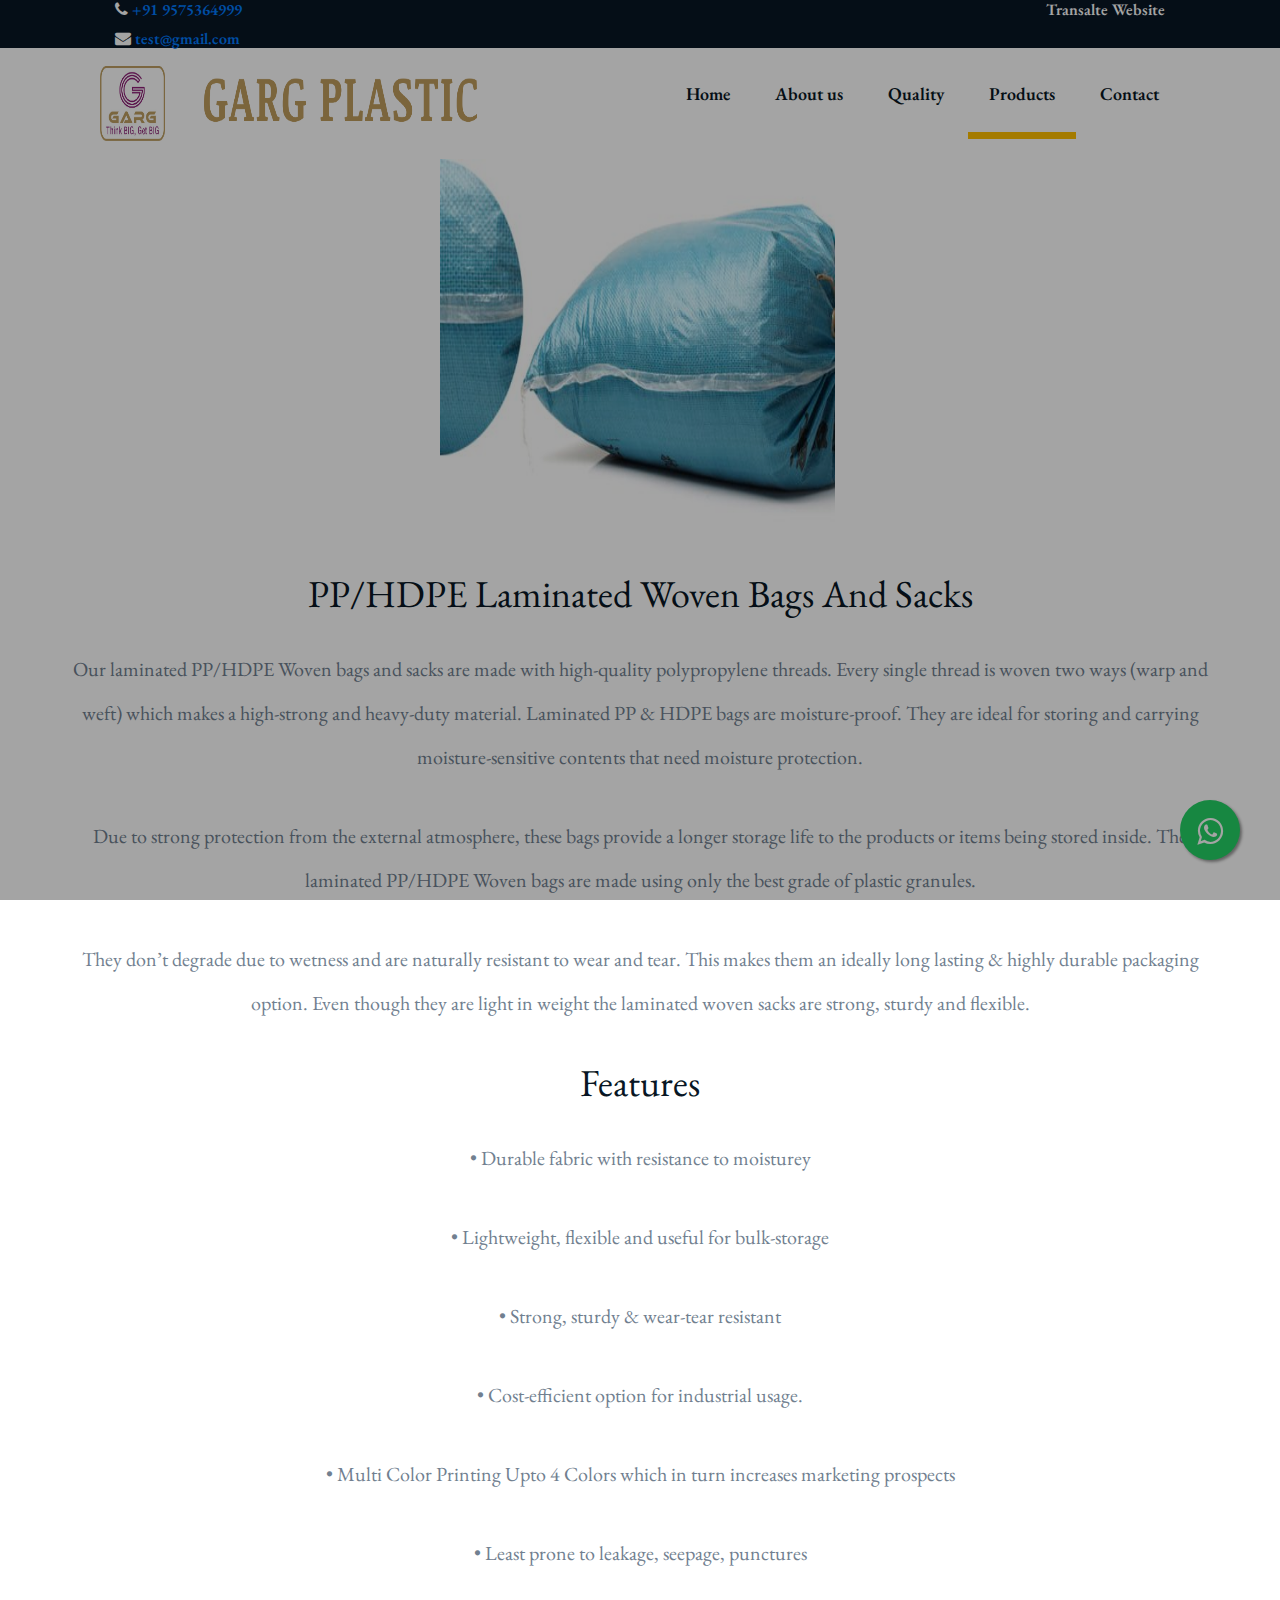
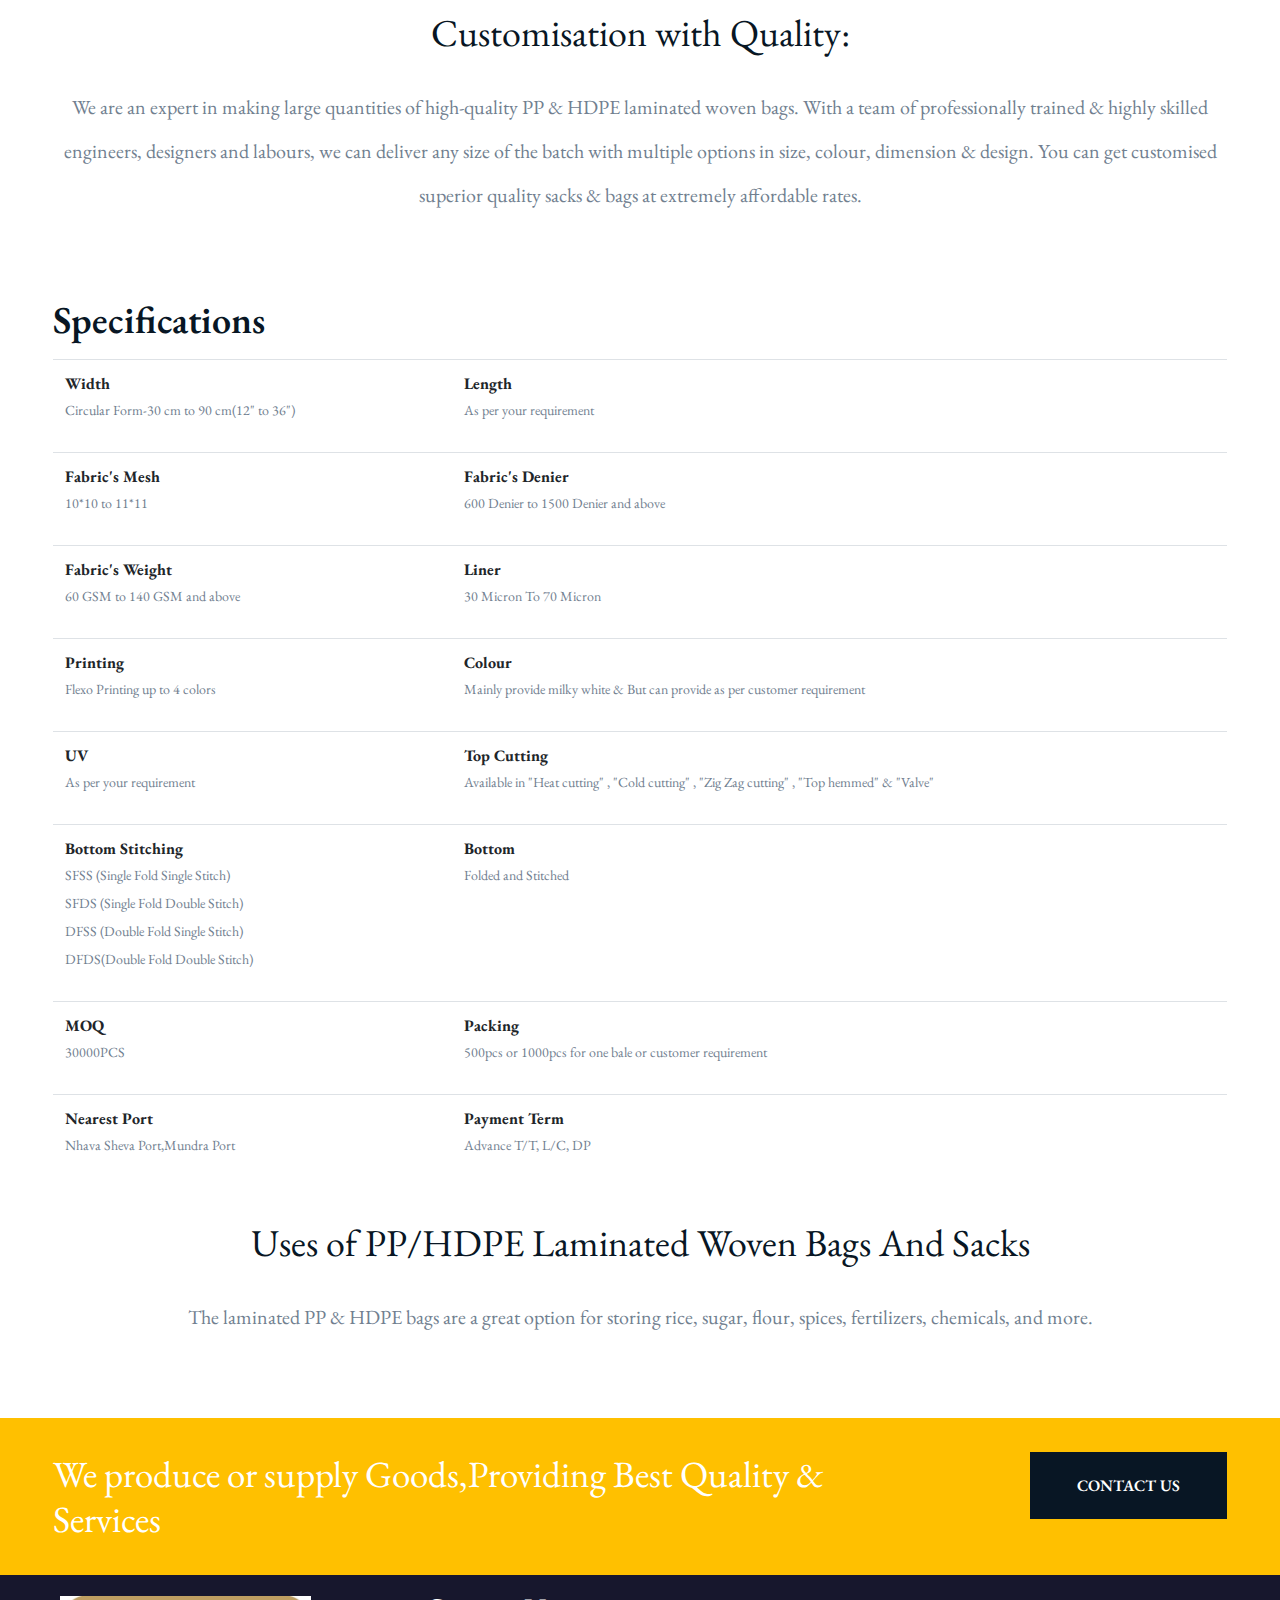
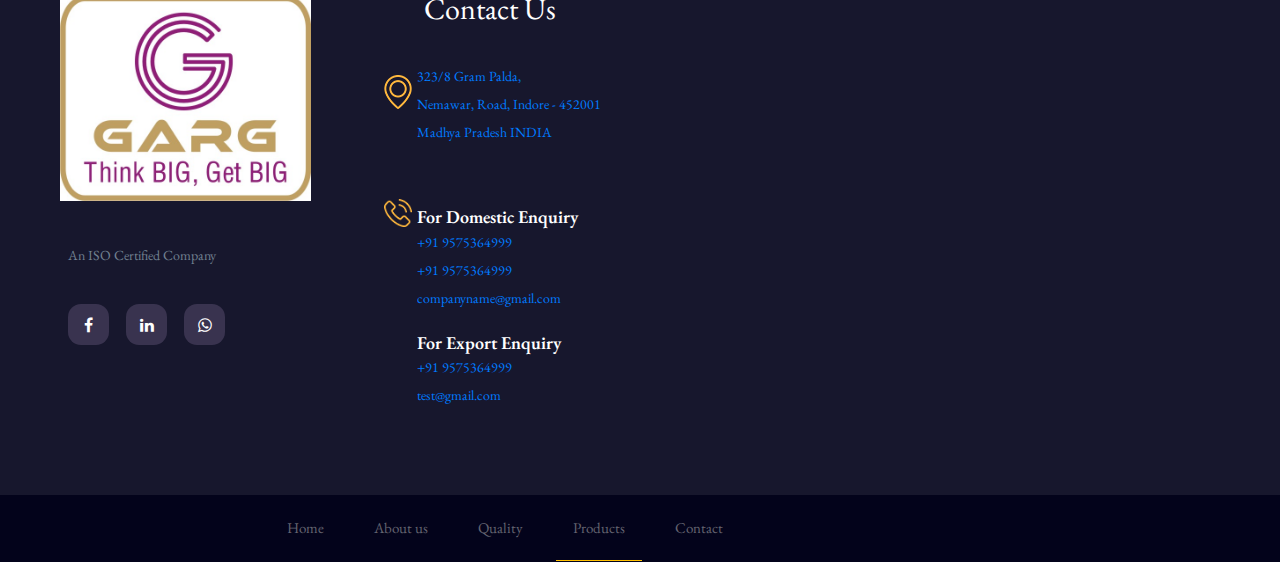
<file: products2.html>
<!DOCTYPE html>
<html lang="zxx">
<head>
	<title>Garg Plastic</title>
	<meta charset="UTF-8">
	<meta name="description" content="Garg Plastic Template">
	<meta name="keywords" content="Garg Plastic, html">
	<meta name="viewport" content="width=device-width, initial-scale=1.0">

	<!-- Favicon -->
	<link href="mono.jpg" rel="shortcut icon"/>

	<!-- Google font -->
	<link href="https://fonts.googleapis.com/css2?family=EB+Garamond:wght@600&display=swap" rel="stylesheet">

	<!-- Stylesheets -->
	<link rel="stylesheet" href="css/bootstrap.min.css"/>
	<link rel="stylesheet" href="css/font-awesome.min.css"/>
	<link rel="stylesheet" href="css/slicknav.min.css"/>
	<link rel="stylesheet" href="css/owl.carousel.min.css"/>

	<!-- Main Stylesheets -->
	<link rel="stylesheet" href="css/style.css"/>
	<a href="" class="float" target="_blank">
	<i class="fa fa-whatsapp my-float"></i>
	</a>



</head>
<body>
	<!-- Page Preloder -->
	<div id="preloder">
		<div class="loader"></div>
	</div>

	<!-- Header section  -->
	<header class="header-section clearfix">
		<div class="header-top">
			<div class="container-fluid">
				<div class="row">
					<div class="col-md-6">
						<h6 id="Transalte"><i class="fa fa-phone"></i><a href="tel:+919589128593"> +91 9575364999</a></h6>
						<p></p>
						<h6 id="to"><i class="fa fa-envelope"></i><a href="mailto:test@gmail.com?subject=Important!&body=Hi">  test@gmail.com</a></h6>
					</div>
					<div class="col-md-6 text-md-right">
						<div>
							<h6 id="Transalte">Transalte Website</h6>
							<div id="google_translate_element"></div>
						</div>
					</div>
				</div>
			</div>
		</div>
		<div class="site-navbar">
			<!-- Logo -->
			<a href="index.html" class="site-logo">
				<img id ="mono" src="mono.jpg" alt="">
				<img id ="name"src="name.png" alt="">
			</a>
			<div class="header-right">
				<nav class="site-nav-menu">
					<ul>
						<li><a href="index.html">Home</a></li>
						<li><a href="about.html">About us</a></li>
						<li><a href="quality.html">Quality</a></li>
						<li class="active"><a href="products.html">Products</a></li>
						<li><a href="contact.html">Contact</a></li>
					</ul>
				</nav>
			</div>
		</div>
	</header>
	<!-- Header section end  -->


<!-- top image section-->
	<section>
		<div class="container">
			  <img id ="detail" src="product2.jpg" >
		</div>
	</section>
	<!-- top image section end  -->


<!-- content section -->

	<section class="about-section spad">
	  <div class="container">
				<div class="about-text">
					<h2>PP/HDPE Laminated Woven Bags And Sacks</h2>
					<p>Our laminated PP/HDPE Woven bags and sacks are made with high-quality polypropylene threads. Every single thread is woven two ways (warp and weft) which makes a high-strong and heavy-duty material. Laminated PP & HDPE bags are moisture-proof. They are ideal for storing and carrying moisture-sensitive contents that need moisture protection.</p>
					<p>Due to strong protection from the external atmosphere, these bags provide a longer storage life to the products or items being stored inside. The laminated PP/HDPE Woven bags are made using only the best grade of plastic granules.</p>
					<p>They don’t degrade due to wetness and are naturally resistant to wear and tear. This makes them an ideally long lasting & highly durable packaging option. Even though they are light in weight the laminated woven sacks are strong, sturdy and flexible.</p>
						 <h2>Features</h2>
						 <p> •  Durable fabric with resistance to moisturey </p>
						 <p> •  Lightweight, flexible and useful for bulk-storage</p>
						 <p> •  Strong, sturdy & wear-tear resistant</p>
						 <p> • Cost-efficient option for industrial usage.</p>
						 <p> • Multi Color Printing Upto 4 Colors which in turn increases marketing prospects</p>
						 <p> • Least prone to leakage, seepage, punctures</p>
						 <h2>Customisation with Quality:</h2>
						 <p>We are an expert in making large quantities of high-quality PP & HDPE laminated woven bags. With a team of professionally trained & highly skilled engineers, designers and labours, we can deliver any size of the batch with multiple options in size, colour, dimension & design. You can get customised superior quality sacks & bags at extremely affordable rates.</p>
			 </div>


	</div>
</section>

<!-- content section end  -->


<!-- table section -->

<section class="certifiacte-content">
<div class="container">
<div class="row">
<div class="col-lg-12 col-md-12 col-sm-12 col-xs-12">
<div class="certifiacte-top-heading">
<div  class="widget_text widget widget_custom_html "><div class="textwidget custom-html-widget">
	<h2>Specifications</h2>
	<p></p>
</div>
</div>
</div>
<table class="table">
<tbody>
<tr>
<td><div class="widget_text widget widget_custom_html "><div class="textwidget custom-html-widget"><b>Width</b><p>Circular Form-30 cm to 90 cm(12" to 36")</p></div></div></td>
<td><div class="widget_text widget widget_custom_html "><div class="textwidget custom-html-widget"><b>Length</b><p>As per your requirement</p></div></div></td>
</tr>
<tr>
<td><div  class="widget_text widget widget_custom_html "><div class="textwidget custom-html-widget"><b>Fabric's Mesh</b><p>10*10 to 11*11</p></div></div></td>
<td><div  class="widget_text widget widget_custom_html "><div class="textwidget custom-html-widget"><b>Fabric's Denier</b><p>600 Denier to 1500 Denier and above</p></div></div></td>
</tr>
<tr>
<td><div  class="widget_text widget widget_custom_html "><div class="textwidget custom-html-widget"><b>Fabric's Weight</b><p>60 GSM to 140 GSM and above</p></div></div></td>
<td><div class="widget_text widget widget_custom_html "><div class="textwidget custom-html-widget"><b>Liner</b><p>30 Micron To 70 Micron</p></div></div></td>
</tr>
<tr>
<td><div  class="widget_text widget widget_custom_html "><div class="textwidget custom-html-widget"><b>Printing</b><p>Flexo Printing up to 4 colors</p></div></div></td>
<td><div  class="widget_text widget widget_custom_html "><div class="textwidget custom-html-widget"><b>Colour</b><p>Mainly provide milky white &amp; But can provide as per customer requirement</p></div></div></td>
</tr>
<tr>
<td><div  class="widget_text widget widget_custom_html "><div class="textwidget custom-html-widget"><b>UV</b><p>As per your requirement</p></div></div></td>
<td><div  class="widget_text widget widget_custom_html "><div class="textwidget custom-html-widget"><b>Top Cutting</b><p>Available in "Heat cutting" , "Cold cutting" , "Zig Zag cutting" , "Top hemmed" &amp; "Valve"</p></div></div></td>
</tr>
<tr>
<td><div class="widget_text widget widget_custom_html "><div class="textwidget custom-html-widget"><b>Bottom Stitching</b><p>SFSS (Single Fold Single Stitch)<br>SFDS (Single Fold Double Stitch)<br>DFSS (Double Fold Single Stitch)<br>DFDS(Double Fold Double Stitch)</p></div></div></td>
<td><div class="widget_text widget widget_custom_html "><div class="textwidget custom-html-widget"><b>Bottom</b><p>Folded and Stitched</p></div></div></td>
</tr>
<tr>
<td><div class="widget_text widget widget_custom_html "><div class="textwidget custom-html-widget"><b>MOQ</b><p>30000PCS</p></div></div></td>
<td><div class="widget_text widget widget_custom_html "><div class="textwidget custom-html-widget"><b>Packing</b><p>500pcs or 1000pcs for one bale or customer requirement</p></div></div></td>
</tr>
<tr>
<td><div class="widget_text widget widget_custom_html "><div class="textwidget custom-html-widget"><b>Nearest Port</b><p>Nhava Sheva Port,Mundra Port</p></div></div></td>
<td><div class="widget_text widget widget_custom_html "><div class="textwidget custom-html-widget"><b>Payment Term</b><p>Advance T/T, L/C, DP</p></div></div></td>
</tr>
</tbody>
</table>
</div>
</div>
</div>
</section>

<!-- table section end  -->

<!-- use of the bag section end  -->


<section class="about-section spad">
	<div class="container">
			<div class="about-text">
				<h2>Uses of PP/HDPE Laminated Woven Bags And Sacks</h2>
				<p>The laminated PP & HDPE bags are a great option for storing rice, sugar, flour, spices, fertilizers, chemicals, and more.</p>
			</div>

</div>
</section>



<!-- use of the bag section end  -->



  <!-- Call to action section  -->
	<section class="cta-section">
		<div class="container">
			<div class="row">
				<div class="col-lg-9 d-flex align-items-center">
					<h2>We produce or supply Goods,Providing Best Quality & Services</h2>
				</div>
				<div class="col-lg-3 text-lg-right" >
					<a href="contact.html" class="site-btn sb-dark">contact us</a>
				</div>
			</div>
		</div>
	</section>
	<!-- Call to action section end  -->

	<!-- Footer section -->
	<footer class="footer-section spad">
		<div class="container">
			<div class="row">
				<div class="col-lg-3 col-md-6">
					<div class="footer-widget about-widget">
						<img id="fo" src="mono.jpg" alt="">
						<p>An ISO Certified Company </p>
						<div class="footer-social">
						<a href="https://www.facebook.com/Gargplastic/" target="_blank"><i class="fa fa-facebook"></i></a>
						<a href="https://www.linkedin.com/company/72764310" target="_blank"><i class="fa fa-linkedin"></i></a>
						<a href="" target="_blank"><i class="fa fa-whatsapp"></i></a>

						</div>
					</div>
				</div>
				<div class="col-lg-3 col-md-6 col-sm-7">
					<div class="footer-widget">
						<h2 class="fw-title">Contact Us</h2>
						<div class="footer-info-box">
							<div class="fib-icon">
								<img src="img/icons/map-marker.png" alt="" class="">
							</div>
							<div class="fib-text">
								<p><a href="https://www.google.com/maps/place/Garg+Plastic/@22.686805,75.897243,15z/data=!4m5!3m4!1s0x0:0x26bfe59cea9bd20!8m2!3d22.6868047!4d75.8972427?hl=en" target="_blank">323/8 Gram Palda,<br>Nemawar, Road, Indore - 452001 Madhya Pradesh INDIA</a></p>
							</div>
							</div>
						</div>
						<div class="footer-info-box">
							<div class="fib-icon">
								<img src="img/icons/phone.png" alt="" class="">
							</div>
							<div class="fib-text">
								<h5 id=foo>For Domestic Enquiry</h5>
								<p><a href="tel:+919302565385"> +91 9575364999</a><br><a href="tel:+919303242504"> +91 9575364999 </a><br><a href="mailto:companyname@gmail.com?subject=Imortant!&body=Hi"target="_blank"> companyname@gmail.com</a></p>
								<p></p>
								<h5 id=foo>For Export Enquiry</h5>
								<p><a href="tel:+919589128593"> +91 9575364999</a><br><a href="mailto:test@gmail.com?subject=Important!&body=Hi"target="_blank"> test@gmail.com</a></p>
							</div>
						</div>
					</div>
				</div>
			</div>
		</div>
		<div class="footer-buttom">
			<div class="container">
			<div class="row">
				<div class="col-lg-7 order-1 order-lg-2 p-0">
					<ul class="footer-menu">
						<li><a href="index.html">Home</a></li>
						<li><a href="about.html">About us</a></li>
						<li><a href="quality.html">Quality</a></li>
						<li class="active"><a href="products.html">Products</a></li>
						<li><a href="contact.html">Contact</a></li>
					</ul>
				</div>
		</div>
		</div>
	</footer>
	<!-- Footer section end -->

	<!--====== Javascripts & Jquery ======-->
	<script src="js/jquery-3.2.1.min.js"></script>
	<script src="js/bootstrap.min.js"></script>
	<script src="js/jquery.slicknav.min.js"></script>
	<script src="js/owl.carousel.min.js"></script>
	<script src="js/circle-progress.min.js"></script>
	<script src="js/jquery.magnific-popup.min.js"></script>
	<script src="js/main.js"></script>
	<script type="text/javascript">
function googleTranslateElementInit() {
	new google.translate.TranslateElement({pageLanguage: 'en'}, 'google_translate_element');
}
</script>

<script type="text/javascript" src="https://translate.google.com/translate_a/element.js?cb=googleTranslateElementInit"></script>

	</body>
</html>
</file>
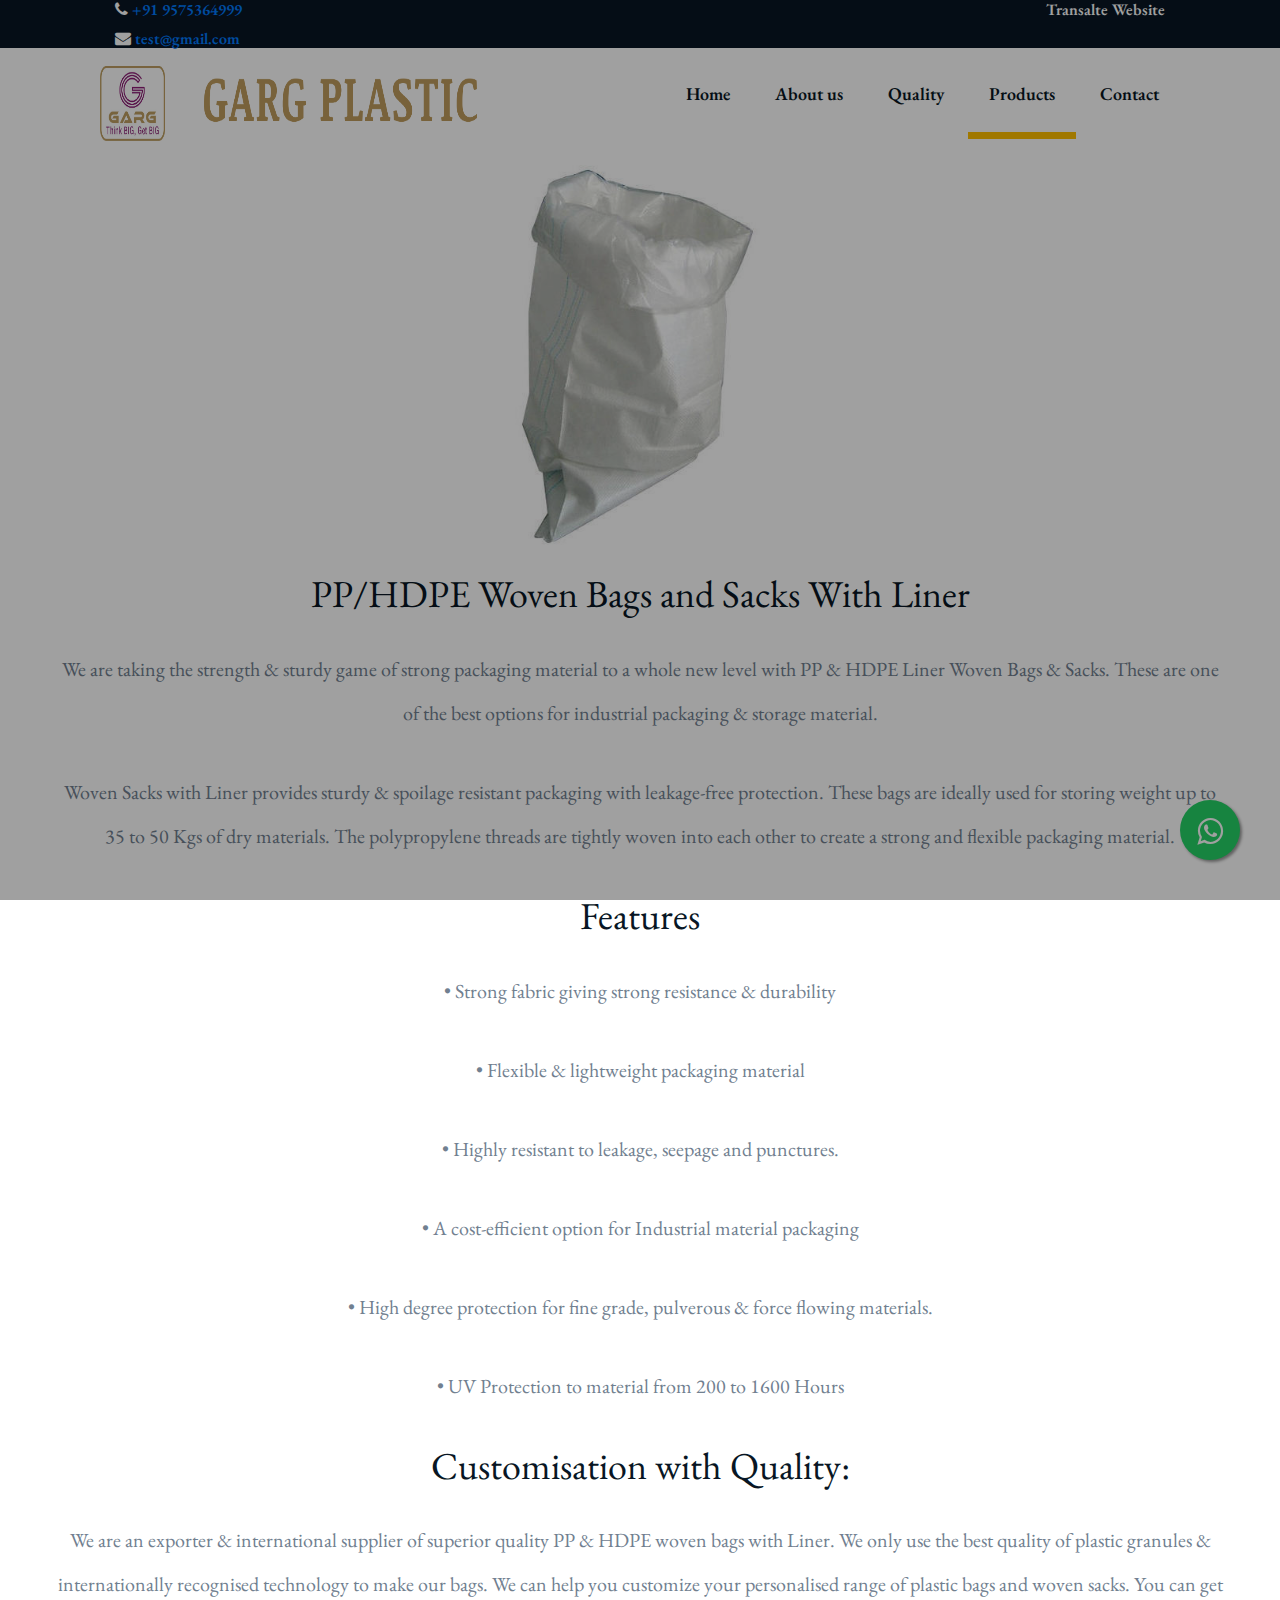
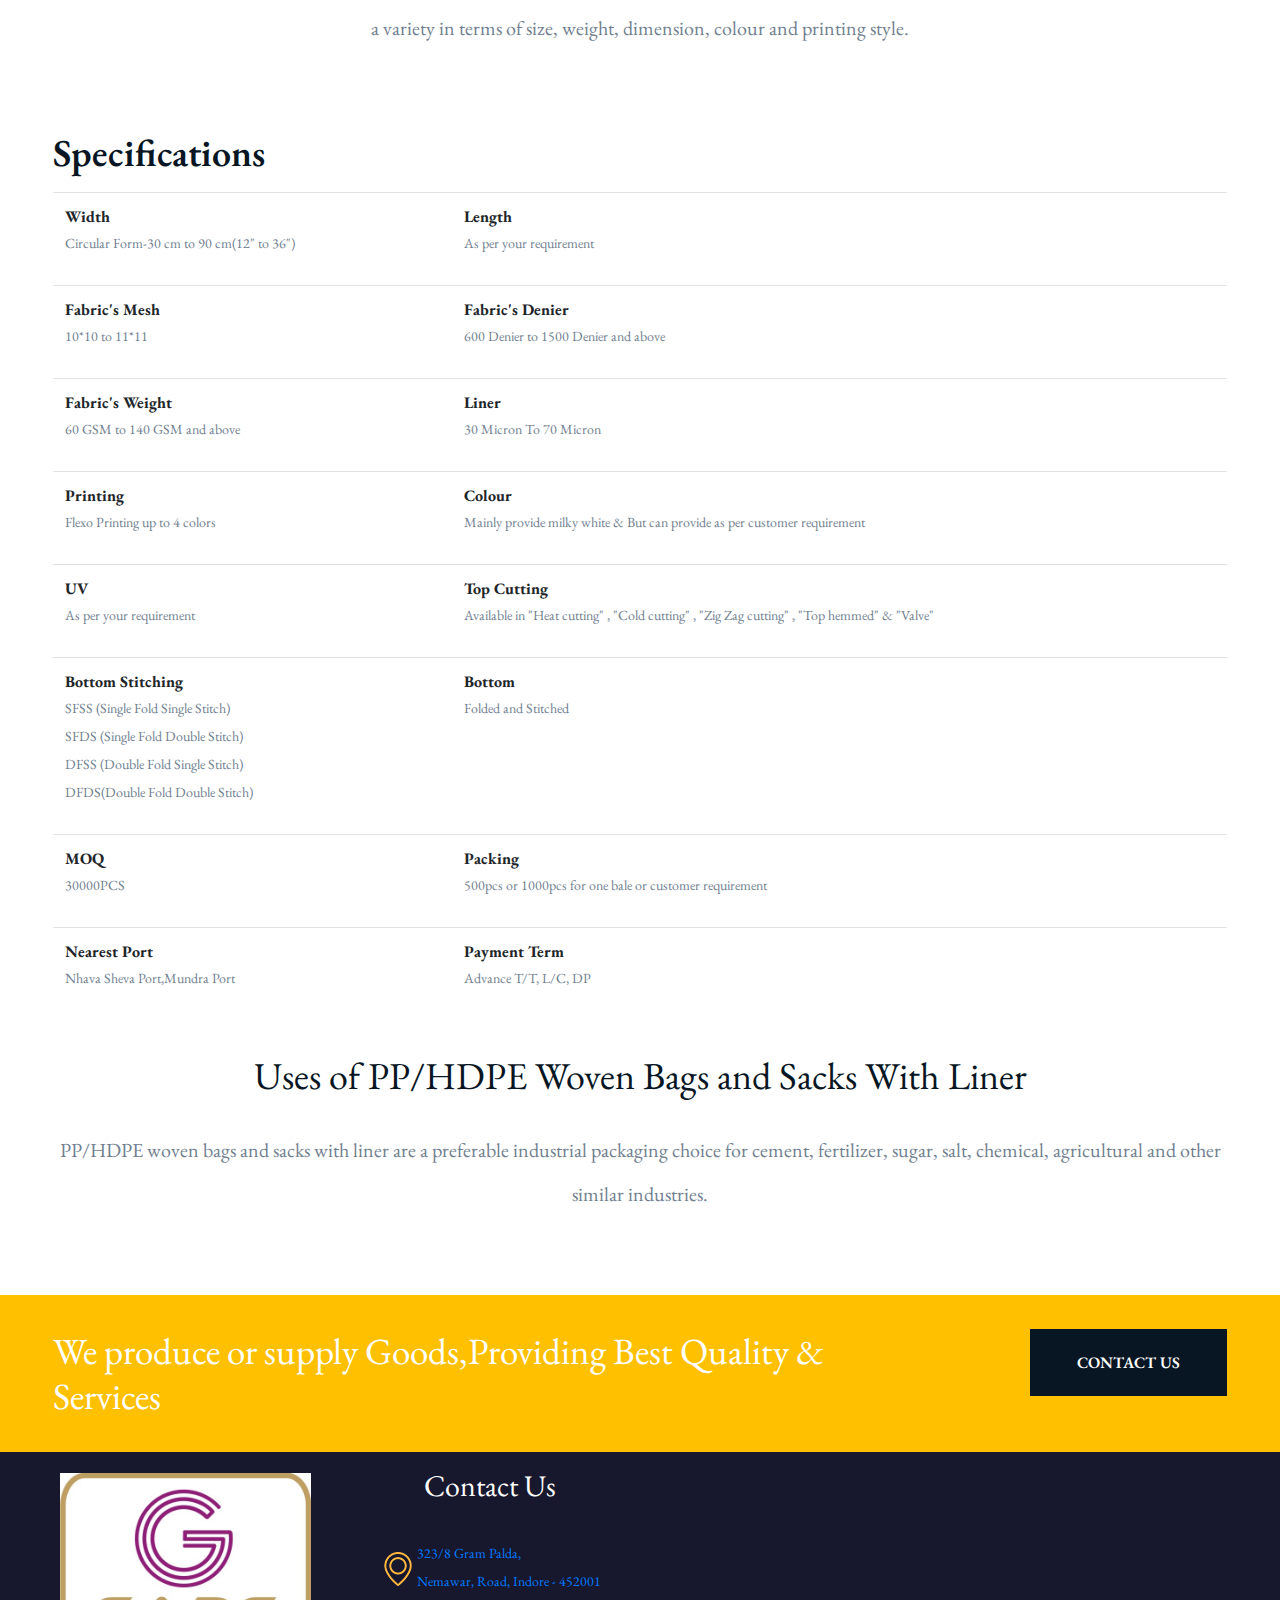
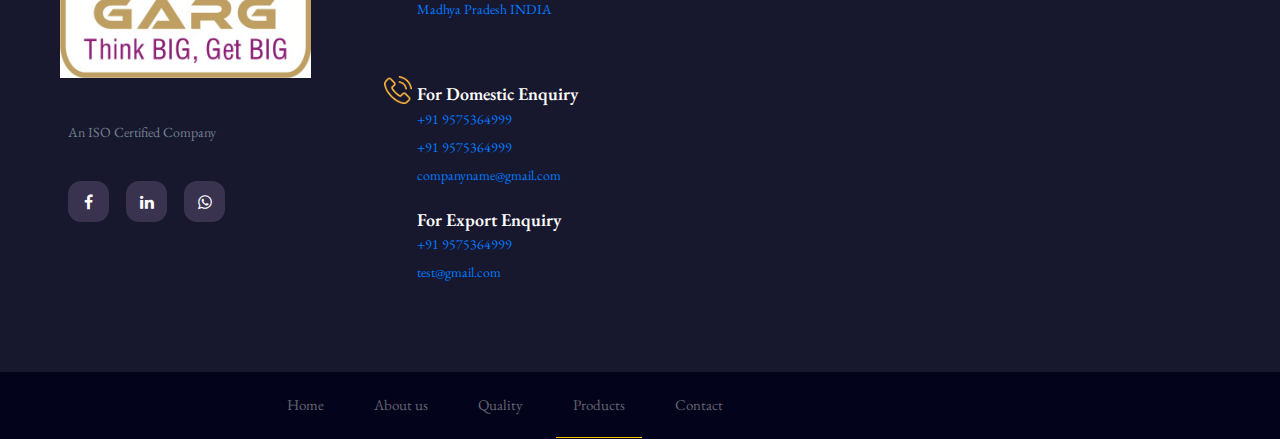
<file: products3.html>
<!DOCTYPE html>
<html lang="zxx">
<head>
	<title>Garg Plastic</title>
	<meta charset="UTF-8">
	<meta name="description" content="Garg Plastic Template">
	<meta name="keywords" content="Garg Plastic, html">
	<meta name="viewport" content="width=device-width, initial-scale=1.0">

	<!-- Favicon -->
	<link href="mono.jpg" rel="shortcut icon"/>

	<!-- Google font -->
	<link href="https://fonts.googleapis.com/css2?family=EB+Garamond:wght@600&display=swap" rel="stylesheet">

	<!-- Stylesheets -->
	<link rel="stylesheet" href="css/bootstrap.min.css"/>
	<link rel="stylesheet" href="css/font-awesome.min.css"/>
	<link rel="stylesheet" href="css/slicknav.min.css"/>
	<link rel="stylesheet" href="css/owl.carousel.min.css"/>

	<!-- Main Stylesheets -->
	<link rel="stylesheet" href="css/style.css"/>
	<a href="" class="float" target="_blank">
	<i class="fa fa-whatsapp my-float"></i>
	</a>



</head>
<body>
	<!-- Page Preloder -->
	<div id="preloder">
		<div class="loader"></div>
	</div>

	<!-- Header section  -->
	<header class="header-section clearfix">
		<div class="header-top">
			<div class="container-fluid">
				<div class="row">
					<div class="col-md-6">
						<h6 id="Transalte"><i class="fa fa-phone"></i><a href="tel:+919589128593"> +91 9575364999</a></h6>
						<p></p>
						<h6 id="to"><i class="fa fa-envelope"></i><a href="mailto:test@gmail.com?subject=Important!&body=Hi">  test@gmail.com</a></h6>
					</div>
					<div class="col-md-6 text-md-right">
						<div>
							<h6 id="Transalte">Transalte Website</h6>
							<div id="google_translate_element"></div>
						</div>
					</div>
				</div>
			</div>
		</div>
		<div class="site-navbar">
			<!-- Logo -->
			<a href="index.html" class="site-logo">
				<img id ="mono" src="mono.jpg" alt="">
				<img id ="name"src="name.png" alt="">
			</a>
			<div class="header-right">
				<nav class="site-nav-menu">
					<ul>
						<li><a href="index.html">Home</a></li>
						<li><a href="about.html">About us</a></li>
						<li><a href="quality.html">Quality</a></li>
						<li class="active"><a href="products.html">Products</a></li>
						<li><a href="contact.html">Contact</a></li>
					</ul>
				</nav>
			</div>
		</div>
	</header>
	<!-- Header section end  -->


<!-- top image section-->
	<section>
		<div class="container">
			  <img id ="detail" src="product3.jpg" >
		</div>
	</section>
	<!-- top image section end  -->


<!-- content section -->

	<section class="about-section spad">
	  <div class="container">
				<div class="about-text">
					<h2>PP/HDPE Woven Bags and Sacks With Liner</h2>
					<p>We are taking the strength & sturdy game of strong packaging material to a whole new level with PP & HDPE Liner Woven Bags & Sacks.  These are one of the best options for industrial packaging & storage material.</p>
					<p>Woven Sacks with Liner provides sturdy & spoilage resistant packaging with leakage-free protection. These bags are ideally used for storing weight up to 35 to 50 Kgs of dry materials. The polypropylene threads are tightly woven into each other to create a strong and flexible packaging material. </p>

						 <h2>Features</h2>
						 <p> •  Strong fabric giving strong resistance & durability</p>
						 <p> •  Flexible & lightweight packaging material</p>
						 <p> •  Highly resistant to leakage, seepage and punctures.</p>
						 <p> •	A cost-efficient option for Industrial material packaging</p>
						 <p> •	High degree protection for fine grade, pulverous & force flowing materials.</p>
						 <p> •	UV Protection to material from 200 to 1600 Hours</p>
						 <h2>Customisation with Quality:</h2>
						 <p>We are an exporter & international supplier of superior quality PP & HDPE woven bags with Liner. We only use the best quality of plastic granules & internationally recognised technology to make our bags. We can help you customize your personalised range of plastic bags and woven sacks. You can get a variety in terms of size, weight, dimension, colour and printing style.</p>

			 </div>


	</div>
</section>

<!-- content section end  -->


<!-- table section -->

<section class="certifiacte-content">
<div class="container">
<div class="row">
<div class="col-lg-12 col-md-12 col-sm-12 col-xs-12">
<div class="certifiacte-top-heading">
<div  class="widget_text widget widget_custom_html "><div class="textwidget custom-html-widget">
	<h2>Specifications</h2>
	<p></p>
</div>
</div>
</div>
<table class="table">
<tbody>
<tr>
<td><div class="widget_text widget widget_custom_html "><div class="textwidget custom-html-widget"><b>Width</b><p>Circular Form-30 cm to 90 cm(12" to 36")</p></div></div></td>
<td><div class="widget_text widget widget_custom_html "><div class="textwidget custom-html-widget"><b>Length</b><p>As per your requirement</p></div></div></td>
</tr>
<tr>
<td><div  class="widget_text widget widget_custom_html "><div class="textwidget custom-html-widget"><b>Fabric's Mesh</b><p>10*10 to 11*11</p></div></div></td>
<td><div  class="widget_text widget widget_custom_html "><div class="textwidget custom-html-widget"><b>Fabric's Denier</b><p>600 Denier to 1500 Denier and above</p></div></div></td>
</tr>
<tr>
<td><div  class="widget_text widget widget_custom_html "><div class="textwidget custom-html-widget"><b>Fabric's Weight</b><p>60 GSM to 140 GSM and above</p></div></div></td>
<td><div class="widget_text widget widget_custom_html "><div class="textwidget custom-html-widget"><b>Liner</b><p>30 Micron To 70 Micron</p></div></div></td>
</tr>
<tr>
<td><div  class="widget_text widget widget_custom_html "><div class="textwidget custom-html-widget"><b>Printing</b><p>Flexo Printing up to 4 colors</p></div></div></td>
<td><div  class="widget_text widget widget_custom_html "><div class="textwidget custom-html-widget"><b>Colour</b><p>Mainly provide milky white &amp; But can provide as per customer requirement</p></div></div></td>
</tr>
<tr>
<td><div  class="widget_text widget widget_custom_html "><div class="textwidget custom-html-widget"><b>UV</b><p>As per your requirement</p></div></div></td>
<td><div  class="widget_text widget widget_custom_html "><div class="textwidget custom-html-widget"><b>Top Cutting</b><p>Available in "Heat cutting" , "Cold cutting" , "Zig Zag cutting" , "Top hemmed" &amp; "Valve"</p></div></div></td>
</tr>
<tr>
<td><div class="widget_text widget widget_custom_html "><div class="textwidget custom-html-widget"><b>Bottom Stitching</b><p>SFSS (Single Fold Single Stitch)<br>SFDS (Single Fold Double Stitch)<br>DFSS (Double Fold Single Stitch)<br>DFDS(Double Fold Double Stitch)</p></div></div></td>
<td><div class="widget_text widget widget_custom_html "><div class="textwidget custom-html-widget"><b>Bottom</b><p>Folded and Stitched</p></div></div></td>
</tr>
<tr>
<td><div class="widget_text widget widget_custom_html "><div class="textwidget custom-html-widget"><b>MOQ</b><p>30000PCS</p></div></div></td>
<td><div class="widget_text widget widget_custom_html "><div class="textwidget custom-html-widget"><b>Packing</b><p>500pcs or 1000pcs for one bale or customer requirement</p></div></div></td>
</tr>
<tr>
<td><div class="widget_text widget widget_custom_html "><div class="textwidget custom-html-widget"><b>Nearest Port</b><p>Nhava Sheva Port,Mundra Port</p></div></div></td>
<td><div class="widget_text widget widget_custom_html "><div class="textwidget custom-html-widget"><b>Payment Term</b><p>Advance T/T, L/C, DP</p></div></div></td>
</tr>
</tbody>
</table>
</div>
</div>
</div>
</section>

<!-- table section end  -->

<!-- use of the bag section end  -->


<section class="about-section spad">
	<div class="container">
			<div class="about-text">
				<h2>Uses of PP/HDPE Woven Bags and Sacks With Liner</h2>
				<p>PP/HDPE woven bags and sacks with liner are a preferable industrial packaging choice for cement, fertilizer, sugar, salt, chemical, agricultural and other similar industries.</p>
			</div>

</div>
</section>



<!-- use of the bag section end  -->



  <!-- Call to action section  -->
	<section class="cta-section">
		<div class="container">
			<div class="row">
				<div class="col-lg-9 d-flex align-items-center">
					<h2>We produce or supply Goods,Providing Best Quality & Services</h2>
				</div>
				<div class="col-lg-3 text-lg-right" >
					<a href="contact.html" class="site-btn sb-dark">contact us</a>
				</div>
			</div>
		</div>
	</section>
	<!-- Call to action section end  -->

	<!-- Footer section -->
	<footer class="footer-section spad">
		<div class="container">
			<div class="row">
				<div class="col-lg-3 col-md-6">
					<div class="footer-widget about-widget">
						<img id="fo" src="mono.jpg" alt="">
						<p>An ISO Certified Company </p>
						<div class="footer-social">
						<a href="https://www.facebook.com/Gargplastic/" target="_blank"><i class="fa fa-facebook"></i></a>
						<a href="https://www.linkedin.com/company/72764310" target="_blank"><i class="fa fa-linkedin"></i></a>
						<a href="" target="_blank"><i class="fa fa-whatsapp"></i></a>

						</div>
					</div>
				</div>
				<div class="col-lg-3 col-md-6 col-sm-7">
					<div class="footer-widget">
						<h2 class="fw-title">Contact Us</h2>
						<div class="footer-info-box">
							<div class="fib-icon">
								<img src="img/icons/map-marker.png" alt="" class="">
							</div>
							<div class="fib-text">
								<p><a href="https://www.google.com/maps/place/Garg+Plastic/@22.686805,75.897243,15z/data=!4m5!3m4!1s0x0:0x26bfe59cea9bd20!8m2!3d22.6868047!4d75.8972427?hl=en" target="_blank">323/8 Gram Palda,<br>Nemawar, Road, Indore - 452001 Madhya Pradesh INDIA</a></p>
							</div>
							</div>
						</div>
						<div class="footer-info-box">
							<div class="fib-icon">
								<img src="img/icons/phone.png" alt="" class="">
							</div>
							<div class="fib-text">
								<h5 id=foo>For Domestic Enquiry</h5>
								<p><a href="tel:+919302565385"> +91 9575364999</a><br><a href="tel:+919303242504"> +91 9575364999 </a><br><a href="mailto:companyname@gmail.com?subject=Imortant!&body=Hi"target="_blank"> companyname@gmail.com</a></p>
								<p></p>
								<h5 id=foo>For Export Enquiry</h5>
								<p><a href="tel:+919589128593"> +91 9575364999</a><br><a href="mailto:test@gmail.com?subject=Important!&body=Hi"target="_blank"> test@gmail.com</a></p>
							</div>
						</div>
					</div>
				</div>
			</div>
		</div>
		<div class="footer-buttom">
			<div class="container">
			<div class="row">
				<div class="col-lg-7 order-1 order-lg-2 p-0">
					<ul class="footer-menu">
						<li><a href="index.html">Home</a></li>
						<li><a href="about.html">About us</a></li>
						<li><a href="quality.html">Quality</a></li>
						<li class="active"><a href="products.html">Products</a></li>
						<li><a href="contact.html">Contact</a></li>
					</ul>
				</div>
		</div>
		</div>
	</footer>
	<!-- Footer section end -->

	<!--====== Javascripts & Jquery ======-->
	<script src="js/jquery-3.2.1.min.js"></script>
	<script src="js/bootstrap.min.js"></script>
	<script src="js/jquery.slicknav.min.js"></script>
	<script src="js/owl.carousel.min.js"></script>
	<script src="js/circle-progress.min.js"></script>
	<script src="js/jquery.magnific-popup.min.js"></script>
	<script src="js/main.js"></script>
	<script type="text/javascript">
function googleTranslateElementInit() {
	new google.translate.TranslateElement({pageLanguage: 'en'}, 'google_translate_element');
}
</script>

<script type="text/javascript" src="https://translate.google.com/translate_a/element.js?cb=googleTranslateElementInit"></script>

	</body>
</html>
</file>
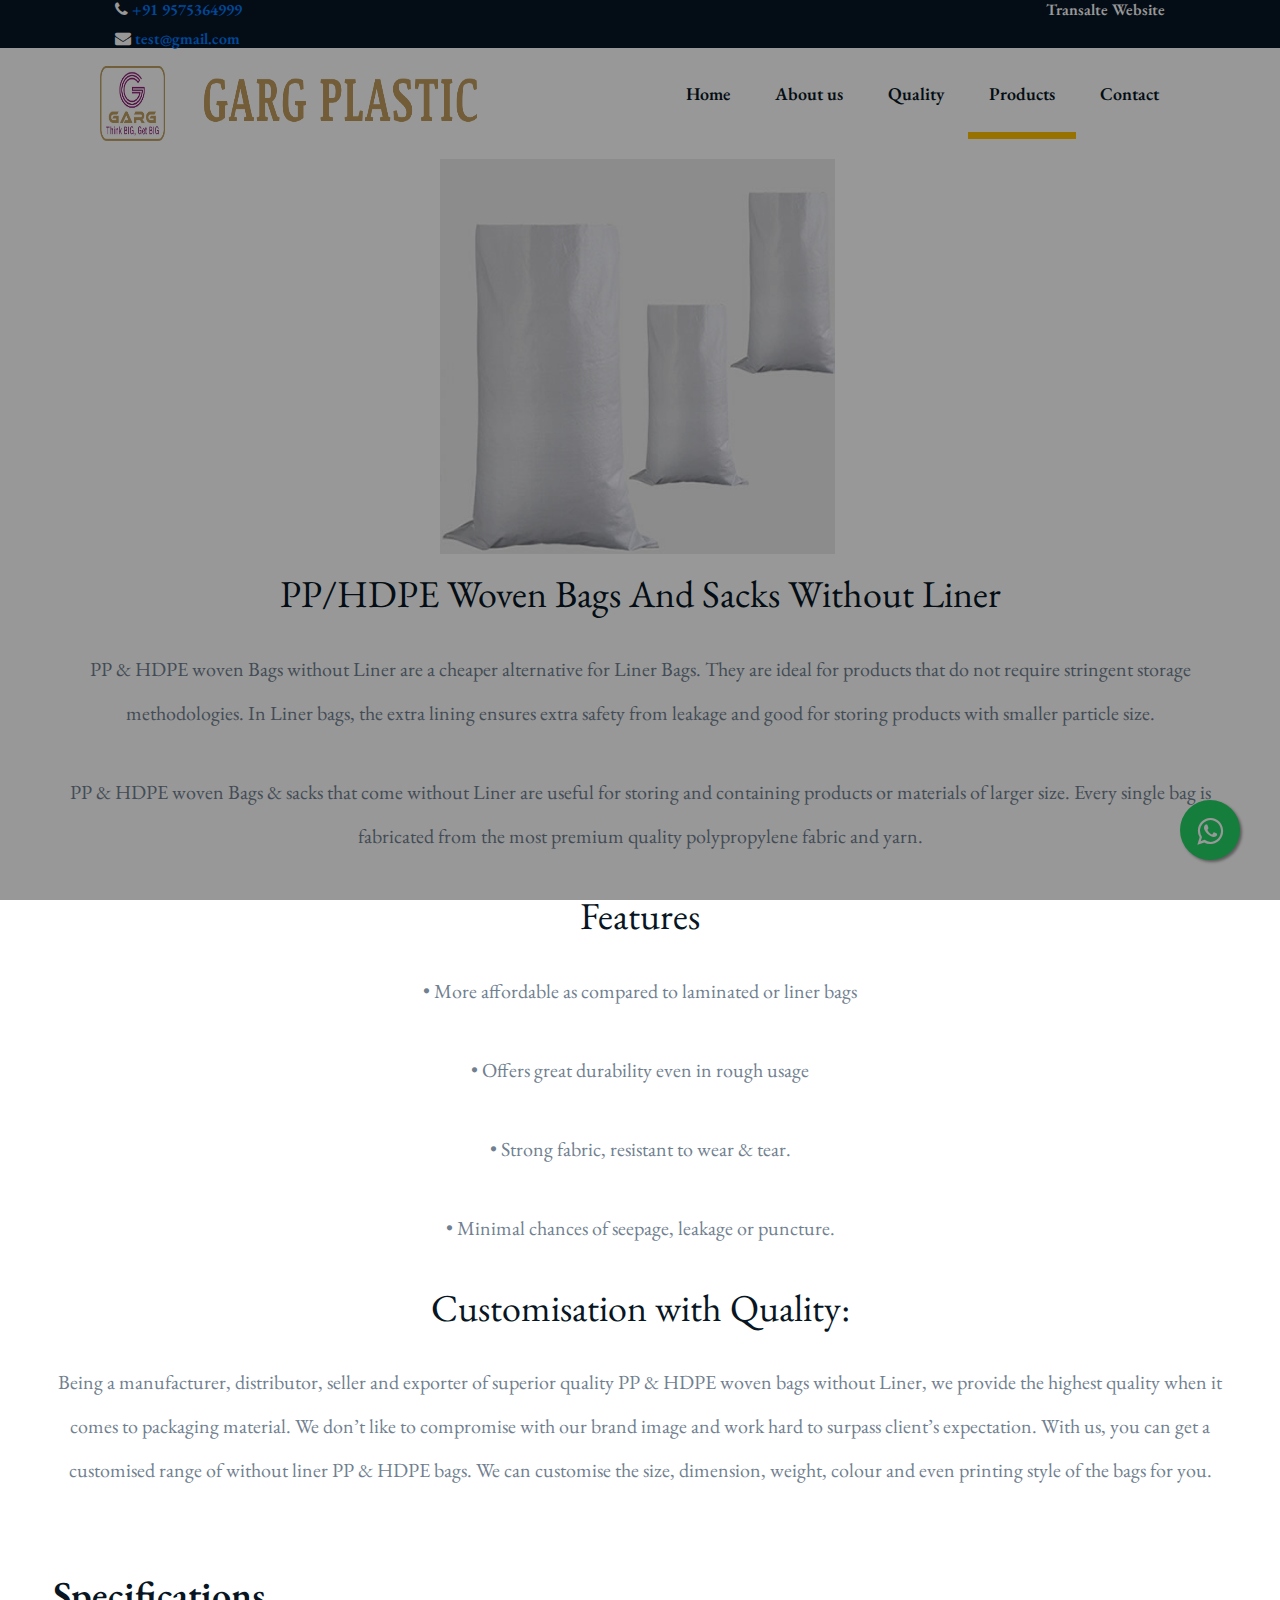
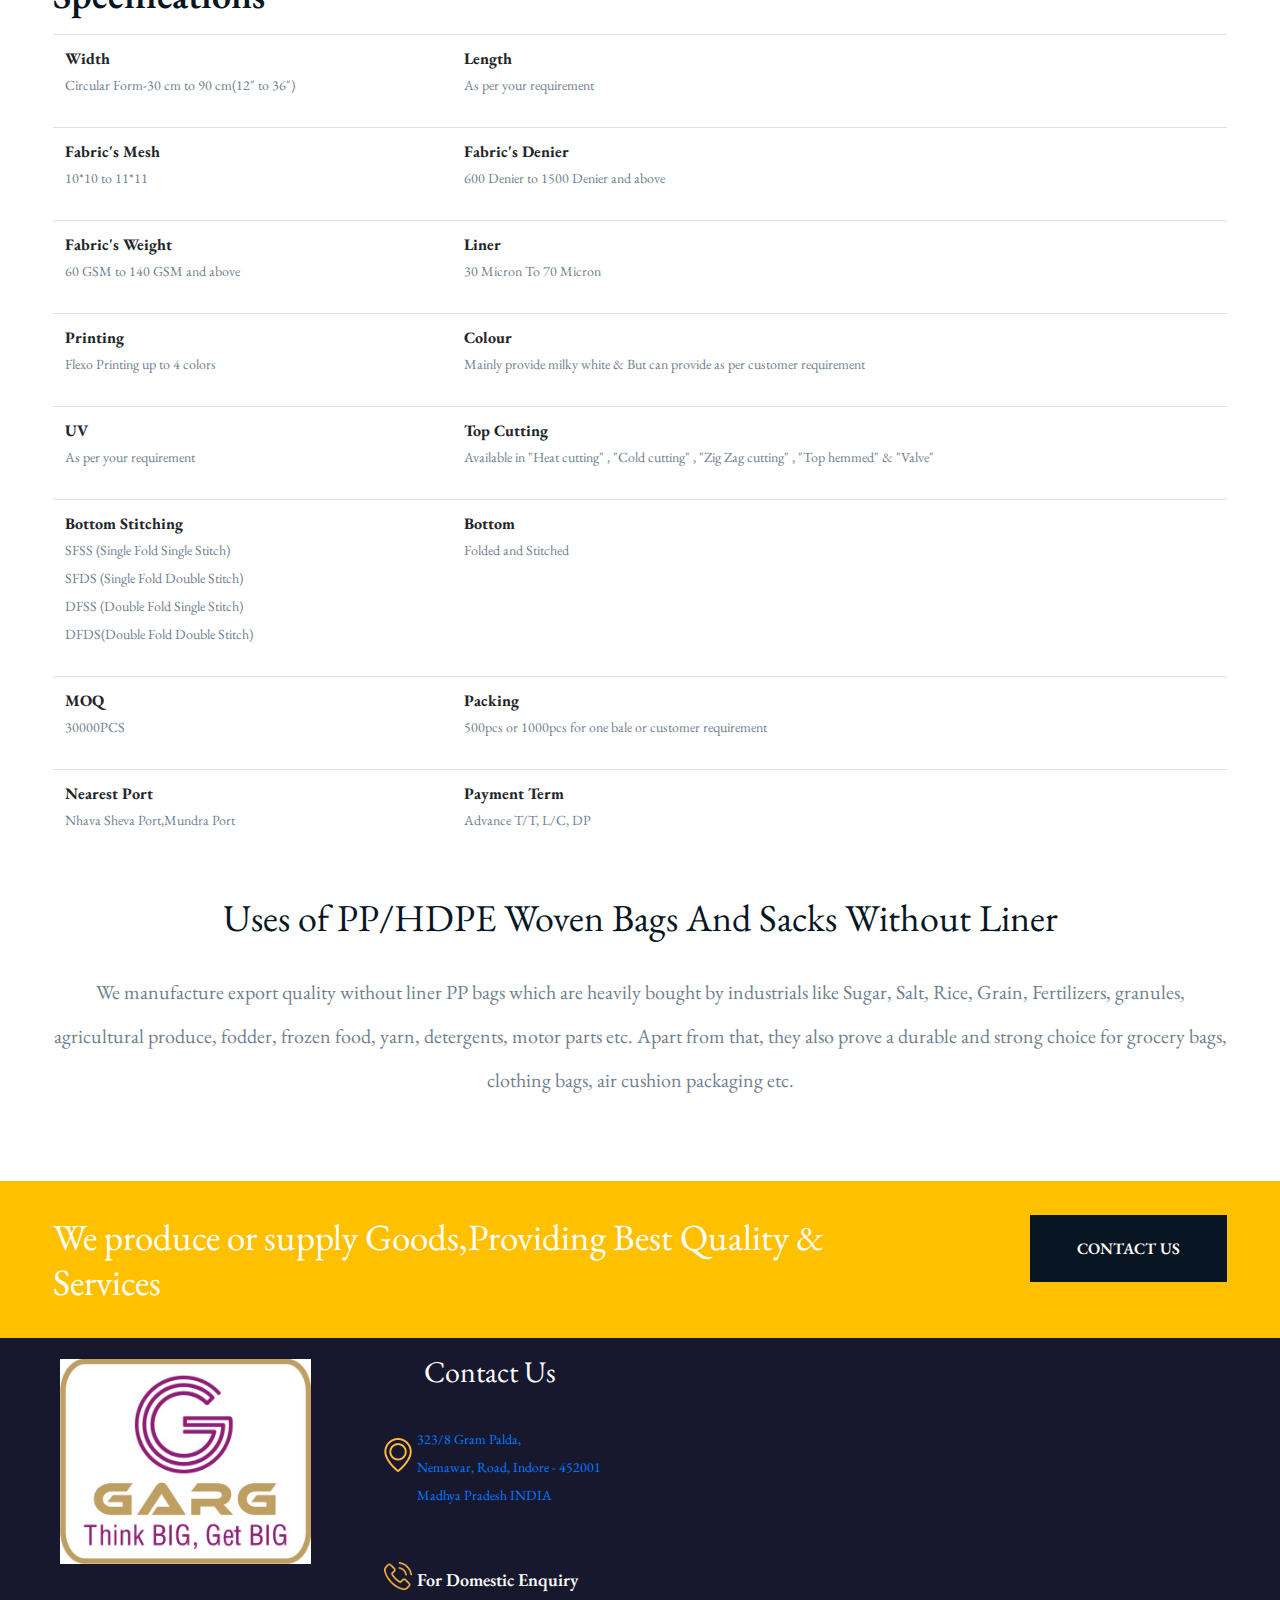
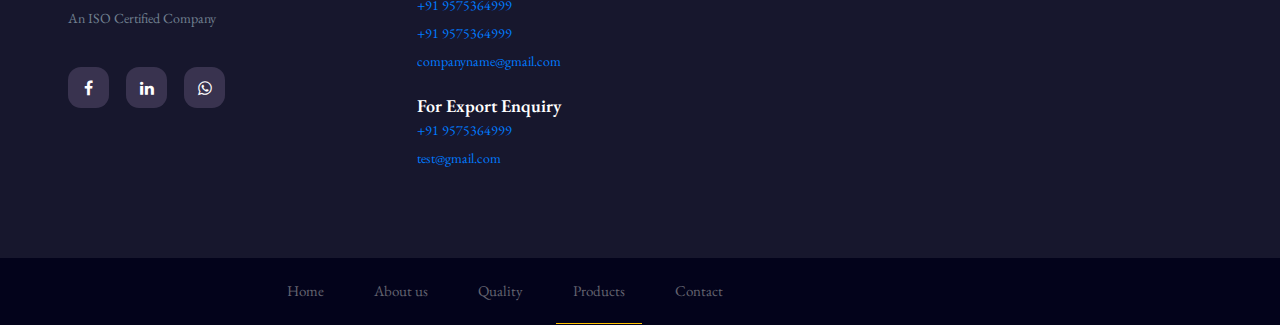
<file: products4.html>
<!DOCTYPE html>
<html lang="zxx">
<head>
	<title>Garg Plastic</title>
	<meta charset="UTF-8">
	<meta name="description" content="Garg Plastic Template">
	<meta name="keywords" content="Garg Plastic, html">
	<meta name="viewport" content="width=device-width, initial-scale=1.0">

	<!-- Favicon -->
	<link href="mono.jpg" rel="shortcut icon"/>

	<!-- Google font -->
	<link href="https://fonts.googleapis.com/css2?family=EB+Garamond:wght@600&display=swap" rel="stylesheet">

	<!-- Stylesheets -->
	<link rel="stylesheet" href="css/bootstrap.min.css"/>
	<link rel="stylesheet" href="css/font-awesome.min.css"/>
	<link rel="stylesheet" href="css/slicknav.min.css"/>
	<link rel="stylesheet" href="css/owl.carousel.min.css"/>

	<!-- Main Stylesheets -->
	<link rel="stylesheet" href="css/style.css"/>
	<a href="" class="float" target="_blank">
	<i class="fa fa-whatsapp my-float"></i>
	</a>



</head>
<body>
	<!-- Page Preloder -->
	<div id="preloder">
		<div class="loader"></div>
	</div>

	<!-- Header section  -->
	<header class="header-section clearfix">
		<div class="header-top">
			<div class="container-fluid">
				<div class="row">
					<div class="col-md-6">
						<h6 id="Transalte"><i class="fa fa-phone"></i><a href="tel:+919589128593"> +91 9575364999</a></h6>
						<p></p>
						<h6 id="to"><i class="fa fa-envelope"></i><a href="mailto:test@gmail.com?subject=Important!&body=Hi">  test@gmail.com</a></h6>
					</div>
					<div class="col-md-6 text-md-right">
						<div>
							<h6 id="Transalte">Transalte Website</h6>
							<div id="google_translate_element"></div>
						</div>
					</div>
				</div>
			</div>
		</div>
		<div class="site-navbar">
			<!-- Logo -->
			<a href="index.html" class="site-logo">
				<img id ="mono" src="mono.jpg" alt="">
				<img id ="name"src="name.png" alt="">
			</a>
			<div class="header-right">
				<nav class="site-nav-menu">
					<ul>
						<li><a href="index.html">Home</a></li>
						<li><a href="about.html">About us</a></li>
						<li><a href="quality.html">Quality</a></li>
						<li class="active"><a href="products.html">Products</a></li>
						<li><a href="contact.html">Contact</a></li>
					</ul>
				</nav>
			</div>
		</div>
	</header>
	<!-- Header section end  -->

<!-- top image section-->
	<section>
		<div class="container">
			  <img id ="detail" src="product4.jfif" >
		</div>
	</section>
	<!-- top image section end  -->


<!-- content section -->

	<section class="about-section spad">
	  <div class="container">
				<div class="about-text">
					<h2>PP/HDPE Woven Bags And Sacks Without Liner</h2>
					<p>PP & HDPE woven Bags without Liner are a cheaper alternative for Liner Bags. They are ideal for products that do not require stringent storage methodologies. In Liner bags, the extra lining ensures extra safety from leakage and good for storing products with smaller particle size. </p>
					<p>PP & HDPE woven Bags & sacks that come without Liner are useful for storing and containing products or materials of larger size. Every single bag is fabricated from the most premium quality polypropylene fabric and yarn. </p>

						 <h2>Features</h2>
						 <p> •	More affordable as compared to laminated or liner bags</p>
						 <p> •	Offers great durability even in rough usage</p>
						 <p> •	Strong fabric, resistant to wear & tear.</p>
						 <p> •	Minimal chances of seepage, leakage or puncture.</p>
						 <h2>Customisation with Quality:</h2>
						 <p>Being a manufacturer, distributor, seller and exporter of superior quality PP & HDPE woven bags without Liner, we provide the highest quality when it comes to packaging material. We don’t like to compromise with our brand image and work hard to surpass client’s expectation. With us, you can get a customised range of without liner PP & HDPE bags. We can customise the size, dimension, weight, colour and even printing style of the bags for you.</p>

			 </div>


	</div>
</section>

<!-- content section end  -->


<!-- table section -->

<section class="certifiacte-content">
<div class="container">
<div class="row">
<div class="col-lg-12 col-md-12 col-sm-12 col-xs-12">
<div class="certifiacte-top-heading">
<div  class="widget_text widget widget_custom_html "><div class="textwidget custom-html-widget">
	<h2>Specifications</h2>
	<p></p>
</div>
</div>
</div>
<table class="table">
<tbody>
<tr>
<td><div class="widget_text widget widget_custom_html "><div class="textwidget custom-html-widget"><b>Width</b><p>Circular Form-30 cm to 90 cm(12" to 36")</p></div></div></td>
<td><div class="widget_text widget widget_custom_html "><div class="textwidget custom-html-widget"><b>Length</b><p>As per your requirement</p></div></div></td>
</tr>
<tr>
<td><div  class="widget_text widget widget_custom_html "><div class="textwidget custom-html-widget"><b>Fabric's Mesh</b><p>10*10 to 11*11</p></div></div></td>
<td><div  class="widget_text widget widget_custom_html "><div class="textwidget custom-html-widget"><b>Fabric's Denier</b><p>600 Denier to 1500 Denier and above</p></div></div></td>
</tr>
<tr>
<td><div  class="widget_text widget widget_custom_html "><div class="textwidget custom-html-widget"><b>Fabric's Weight</b><p>60 GSM to 140 GSM and above</p></div></div></td>
<td><div class="widget_text widget widget_custom_html "><div class="textwidget custom-html-widget"><b>Liner</b><p>30 Micron To 70 Micron</p></div></div></td>
</tr>
<tr>
<td><div  class="widget_text widget widget_custom_html "><div class="textwidget custom-html-widget"><b>Printing</b><p>Flexo Printing up to 4 colors</p></div></div></td>
<td><div  class="widget_text widget widget_custom_html "><div class="textwidget custom-html-widget"><b>Colour</b><p>Mainly provide milky white &amp; But can provide as per customer requirement</p></div></div></td>
</tr>
<tr>
<td><div  class="widget_text widget widget_custom_html "><div class="textwidget custom-html-widget"><b>UV</b><p>As per your requirement</p></div></div></td>
<td><div  class="widget_text widget widget_custom_html "><div class="textwidget custom-html-widget"><b>Top Cutting</b><p>Available in "Heat cutting" , "Cold cutting" , "Zig Zag cutting" , "Top hemmed" &amp; "Valve"</p></div></div></td>
</tr>
<tr>
<td><div class="widget_text widget widget_custom_html "><div class="textwidget custom-html-widget"><b>Bottom Stitching</b><p>SFSS (Single Fold Single Stitch)<br>SFDS (Single Fold Double Stitch)<br>DFSS (Double Fold Single Stitch)<br>DFDS(Double Fold Double Stitch)</p></div></div></td>
<td><div class="widget_text widget widget_custom_html "><div class="textwidget custom-html-widget"><b>Bottom</b><p>Folded and Stitched</p></div></div></td>
</tr>
<tr>
<td><div class="widget_text widget widget_custom_html "><div class="textwidget custom-html-widget"><b>MOQ</b><p>30000PCS</p></div></div></td>
<td><div class="widget_text widget widget_custom_html "><div class="textwidget custom-html-widget"><b>Packing</b><p>500pcs or 1000pcs for one bale or customer requirement</p></div></div></td>
</tr>
<tr>
<td><div class="widget_text widget widget_custom_html "><div class="textwidget custom-html-widget"><b>Nearest Port</b><p>Nhava Sheva Port,Mundra Port</p></div></div></td>
<td><div class="widget_text widget widget_custom_html "><div class="textwidget custom-html-widget"><b>Payment Term</b><p>Advance T/T, L/C, DP</p></div></div></td>
</tr>
</tbody>
</table>
</div>
</div>
</div>
</section>

<!-- table section end  -->

<!-- use of the bag section end  -->


<section class="about-section spad">
	<div class="container">
			<div class="about-text">
				<h2>Uses of PP/HDPE Woven Bags And Sacks Without Liner</h2>
				<p>We manufacture export quality without liner PP bags which are heavily bought by industrials like Sugar, Salt, Rice, Grain, Fertilizers, granules, agricultural produce, fodder, frozen food, yarn, detergents, motor parts etc. Apart from that, they also prove a durable and strong choice for grocery bags, clothing bags, air cushion packaging etc.</p>
			</div>

</div>
</section>



<!-- use of the bag section end  -->



  <!-- Call to action section  -->
	<section class="cta-section">
		<div class="container">
			<div class="row">
				<div class="col-lg-9 d-flex align-items-center">
					<h2>We produce or supply Goods,Providing Best Quality & Services</h2>
				</div>
				<div class="col-lg-3 text-lg-right" >
					<a href="contact.html" class="site-btn sb-dark">contact us</a>
				</div>
			</div>
		</div>
	</section>
	<!-- Call to action section end  -->

	<!-- Footer section -->
	<footer class="footer-section spad">
		<div class="container">
			<div class="row">
				<div class="col-lg-3 col-md-6">
					<div class="footer-widget about-widget">
						<img id="fo" src="mono.jpg" alt="">
						<p>An ISO Certified Company </p>
						<div class="footer-social">
						<a href="https://www.facebook.com/Gargplastic/" target="_blank"><i class="fa fa-facebook"></i></a>
						<a href="https://www.linkedin.com/company/72764310" target="_blank"><i class="fa fa-linkedin"></i></a>
						<a href="" target="_blank"><i class="fa fa-whatsapp"></i></a>

						</div>
					</div>
				</div>
				<div class="col-lg-3 col-md-6 col-sm-7">
					<div class="footer-widget">
						<h2 class="fw-title">Contact Us</h2>
						<div class="footer-info-box">
							<div class="fib-icon">
								<img src="img/icons/map-marker.png" alt="" class="">
							</div>
							<div class="fib-text">
								<p><a href="https://www.google.com/maps/place/Garg+Plastic/@22.686805,75.897243,15z/data=!4m5!3m4!1s0x0:0x26bfe59cea9bd20!8m2!3d22.6868047!4d75.8972427?hl=en" target="_blank">323/8 Gram Palda,<br>Nemawar, Road, Indore - 452001 Madhya Pradesh INDIA</a></p>
							</div>
							</div>
						</div>
						<div class="footer-info-box">
							<div class="fib-icon">
								<img src="img/icons/phone.png" alt="" class="">
							</div>
							<div class="fib-text">
								<h5 id=foo>For Domestic Enquiry</h5>
								<p><a href="tel:+919302565385"> +91 9575364999</a><br><a href="tel:+919303242504"> +91 9575364999 </a><br><a href="mailto:companyname@gmail.com?subject=Imortant!&body=Hi"target="_blank"> companyname@gmail.com</a></p>
								<p></p>
								<h5 id=foo>For Export Enquiry</h5>
								<p><a href="tel:+919589128593"> +91 9575364999</a><br><a href="mailto:test@gmail.com?subject=Important!&body=Hi"target="_blank"> test@gmail.com</a></p>
							</div>
						</div>
					</div>
				</div>
			</div>
		</div>
		<div class="footer-buttom">
			<div class="container">
			<div class="row">
				<div class="col-lg-7 order-1 order-lg-2 p-0">
					<ul class="footer-menu">
						<li><a href="index.html">Home</a></li>
						<li><a href="about.html">About us</a></li>
						<li><a href="quality.html">Quality</a></li>
						<li class="active"><a href="products.html">Products</a></li>
						<li><a href="contact.html">Contact</a></li>
					</ul>
				</div>
		</div>
		</div>
	</footer>
	<!-- Footer section end -->


	<!--====== Javascripts & Jquery ======-->
	<script src="js/jquery-3.2.1.min.js"></script>
	<script src="js/bootstrap.min.js"></script>
	<script src="js/jquery.slicknav.min.js"></script>
	<script src="js/owl.carousel.min.js"></script>
	<script src="js/circle-progress.min.js"></script>
	<script src="js/jquery.magnific-popup.min.js"></script>
	<script src="js/main.js"></script>
	<script type="text/javascript">
function googleTranslateElementInit() {
	new google.translate.TranslateElement({pageLanguage: 'en'}, 'google_translate_element');
}
</script>

<script type="text/javascript" src="https://translate.google.com/translate_a/element.js?cb=googleTranslateElementInit"></script>

	</body>
</html>
</file>
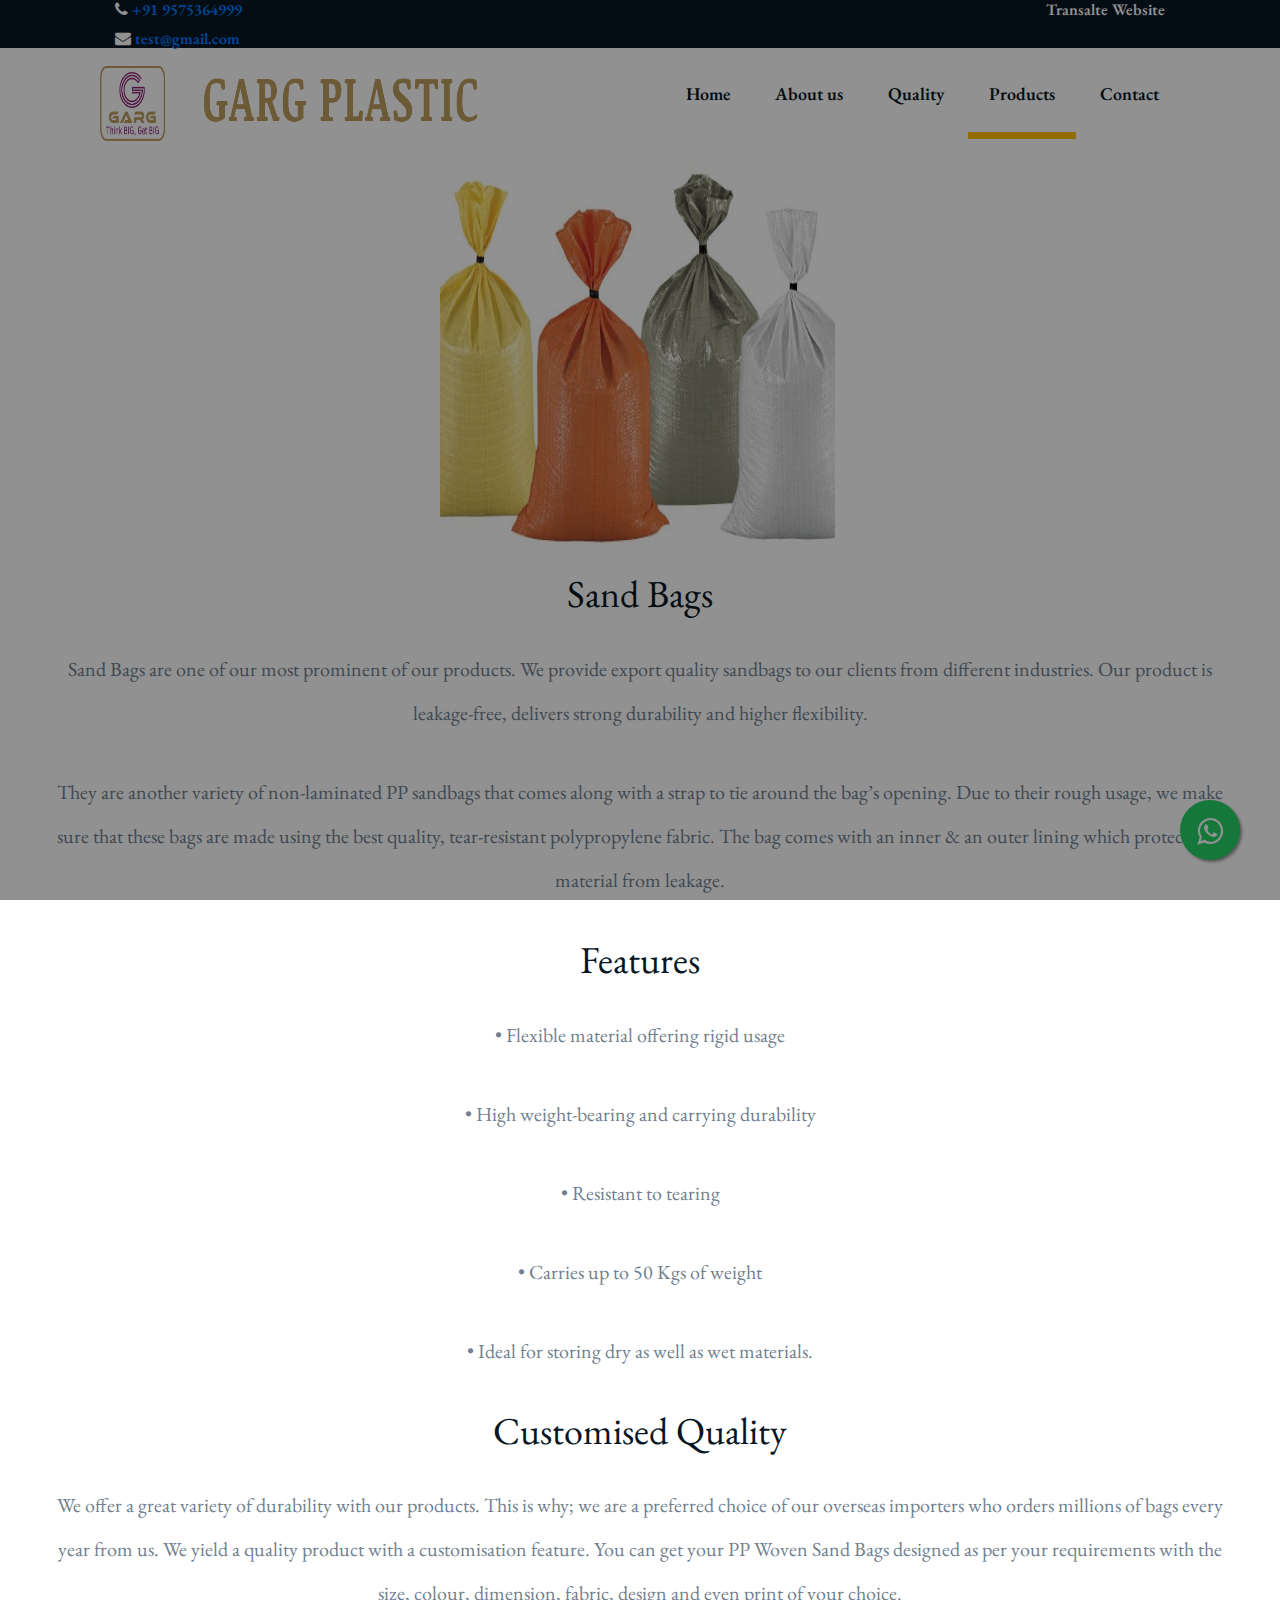
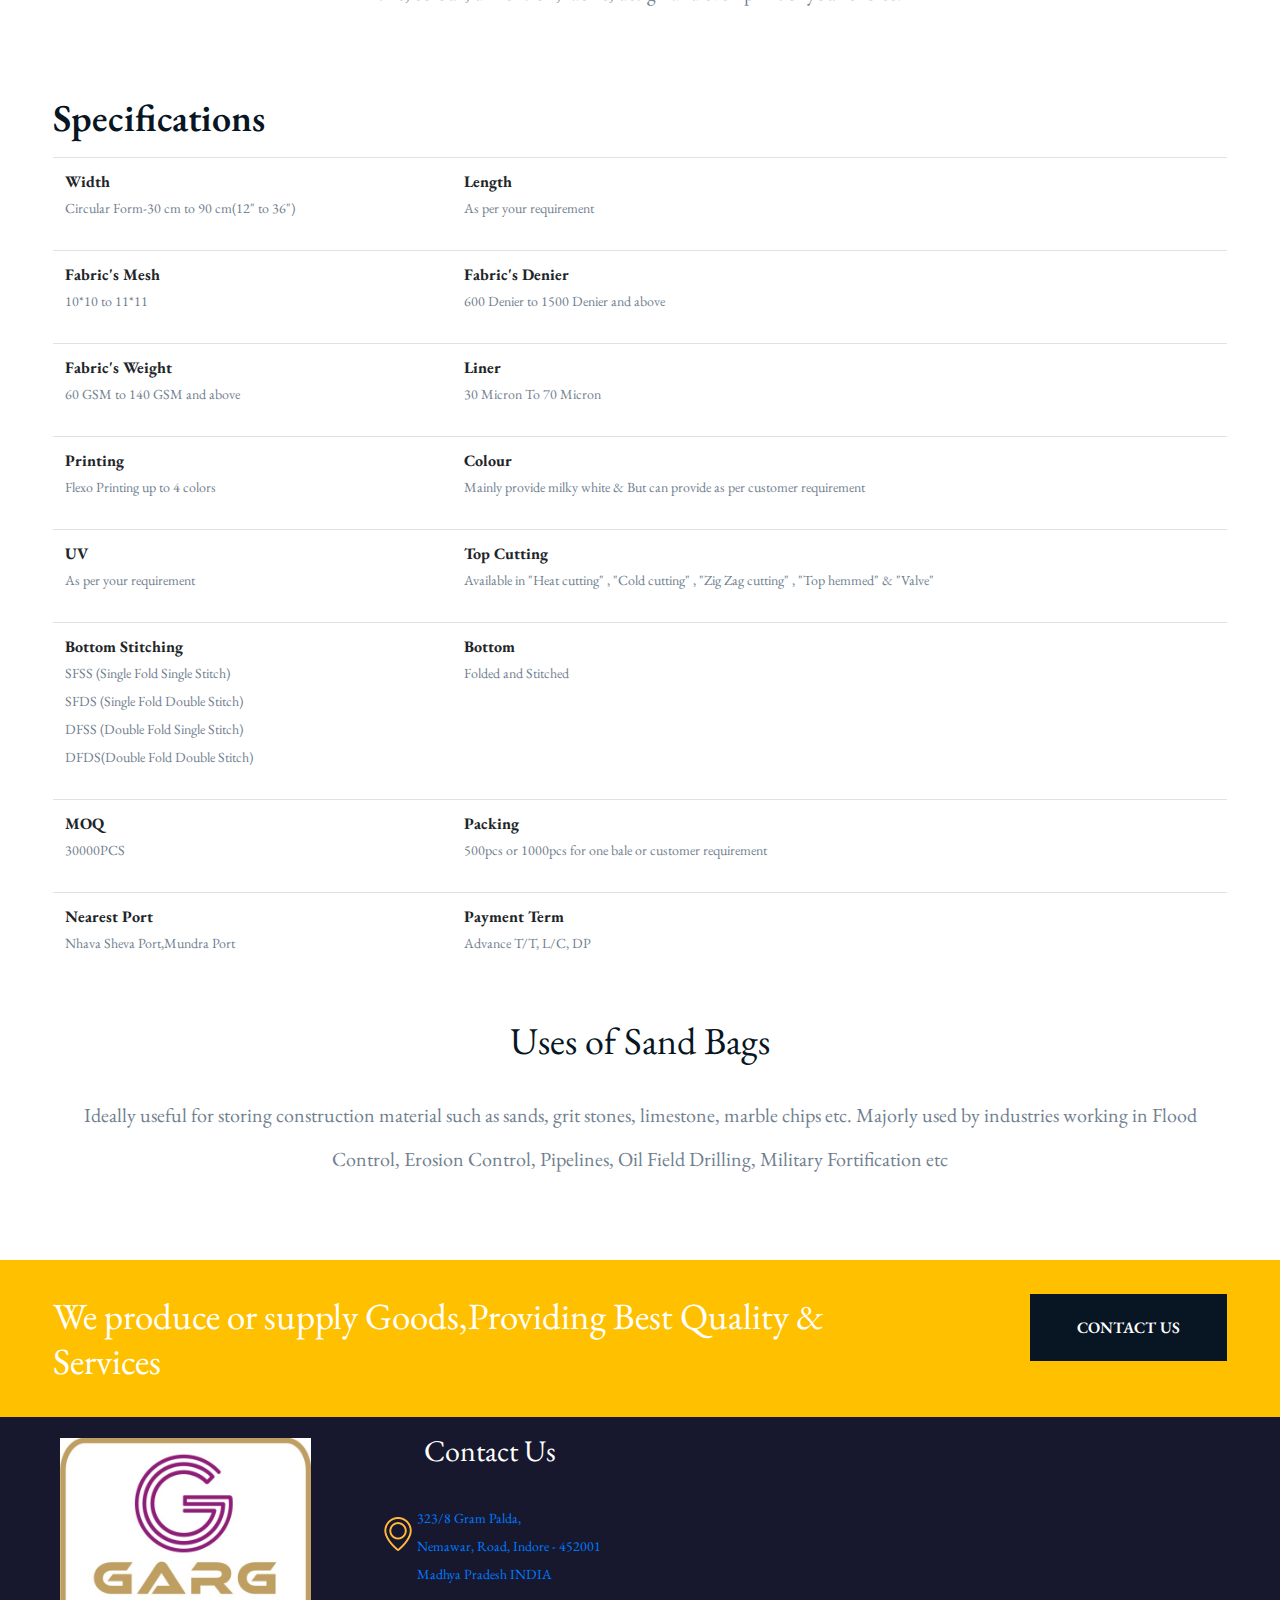
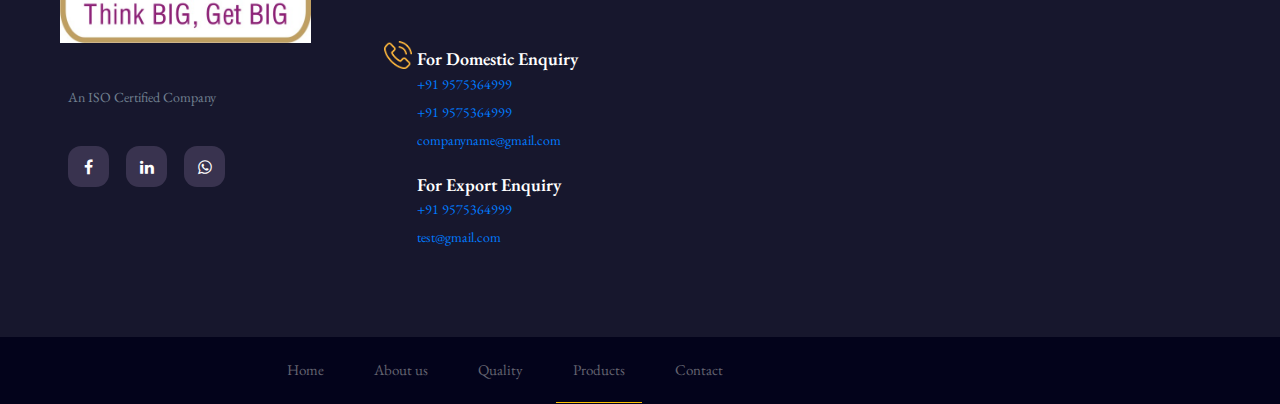
<file: products5.html>
<!DOCTYPE html>
<html lang="zxx">
<head>
	<title>Garg Plastic</title>
	<meta charset="UTF-8">
	<meta name="description" content="Garg Plastic Template">
	<meta name="keywords" content="Garg Plastic, html">
	<meta name="viewport" content="width=device-width, initial-scale=1.0">

	<!-- Favicon -->
	<link href="mono.jpg" rel="shortcut icon"/>

	<!-- Google font -->
	<link href="https://fonts.googleapis.com/css2?family=EB+Garamond:wght@600&display=swap" rel="stylesheet">

	<!-- Stylesheets -->
	<link rel="stylesheet" href="css/bootstrap.min.css"/>
	<link rel="stylesheet" href="css/font-awesome.min.css"/>
	<link rel="stylesheet" href="css/slicknav.min.css"/>
	<link rel="stylesheet" href="css/owl.carousel.min.css"/>

	<!-- Main Stylesheets -->
	<link rel="stylesheet" href="css/style.css"/>
	<a href="" class="float" target="_blank">
	<i class="fa fa-whatsapp my-float"></i>
	</a>



</head>
<body>
	<!-- Page Preloder -->
	<div id="preloder">
		<div class="loader"></div>
	</div>

	<!-- Header section  -->
	<header class="header-section clearfix">
		<div class="header-top">
			<div class="container-fluid">
				<div class="row">
					<div class="col-md-6">
						<h6 id="Transalte"><i class="fa fa-phone"></i><a href="tel:+919589128593"> +91 9575364999</a></h6>
						<p></p>
						<h6 id="to"><i class="fa fa-envelope"></i><a href="mailto:test@gmail.com?subject=Important!&body=Hi">  test@gmail.com</a></h6>
					</div>
					<div class="col-md-6 text-md-right">
						<div>
							<h6 id="Transalte">Transalte Website</h6>
							<div id="google_translate_element"></div>
						</div>
					</div>
				</div>
			</div>
		</div>
		<div class="site-navbar">
			<!-- Logo -->
			<a href="index.html" class="site-logo">
				<img id ="mono" src="mono.jpg" alt="">
				<img id ="name"src="name.png" alt="">
			</a>
			<div class="header-right">
				<nav class="site-nav-menu">
					<ul>
						<li><a href="index.html">Home</a></li>
						<li><a href="about.html">About us</a></li>
						<li><a href="quality.html">Quality</a></li>
						<li class="active"><a href="products.html">Products</a></li>
						<li><a href="contact.html">Contact</a></li>
					</ul>
				</nav>
			</div>
		</div>
	</header>
	<!-- Header section end  -->


<!-- top image section-->
	<section>
		<div class="container">
			  <img id ="detail" src="product5.jpg" >
		</div>
	</section>
	<!-- top image section end  -->


<!-- content section -->

	<section class="about-section spad">
	  <div class="container">
				<div class="about-text">
					<h2>Sand Bags</h2>
					<p>Sand Bags are one of our most prominent of our products. We provide export quality sandbags to our clients from different industries. Our product is leakage-free, delivers strong durability and higher flexibility. </p>
					<p>They are another variety of non-laminated PP sandbags that comes along with a strap to tie around the bag’s opening. Due to their rough usage, we make sure that these bags are made using the best quality, tear-resistant polypropylene fabric. The bag comes with an inner & an outer lining which protects the material from leakage.</p>

						 <h2>Features</h2>
						 <p> •  Flexible material offering rigid usage</p>
						 <p> • 	High weight-bearing and carrying durability</p>
						 <p> •  Resistant to tearing</p>
						 <p> •  Carries up to 50 Kgs of weight </p>
						 <p> •  Ideal for storing dry as well as wet materials.</p>
						 <h2>Customised Quality</h2>
						 <p>We offer a great variety of durability with our products. This is why; we are a preferred choice of our overseas importers who orders millions of bags every year from us. We yield a quality product with a customisation feature. You can get your PP Woven Sand Bags designed as per your requirements with the size, colour, dimension, fabric, design and even print of your choice.</p>
			 </div>


	</div>
</section>

<!-- content section end  -->


<!-- table section -->

<section class="certifiacte-content">
<div class="container">
<div class="row">
<div class="col-lg-12 col-md-12 col-sm-12 col-xs-12">
<div class="certifiacte-top-heading">
<div  class="widget_text widget widget_custom_html "><div class="textwidget custom-html-widget">
	<h2>Specifications</h2>
	<p></p>
</div>
</div>
</div>
<table class="table">
<tbody>
<tr>
<td><div class="widget_text widget widget_custom_html "><div class="textwidget custom-html-widget"><b>Width</b><p>Circular Form-30 cm to 90 cm(12" to 36")</p></div></div></td>
<td><div class="widget_text widget widget_custom_html "><div class="textwidget custom-html-widget"><b>Length</b><p>As per your requirement</p></div></div></td>
</tr>
<tr>
<td><div  class="widget_text widget widget_custom_html "><div class="textwidget custom-html-widget"><b>Fabric's Mesh</b><p>10*10 to 11*11</p></div></div></td>
<td><div  class="widget_text widget widget_custom_html "><div class="textwidget custom-html-widget"><b>Fabric's Denier</b><p>600 Denier to 1500 Denier and above</p></div></div></td>
</tr>
<tr>
<td><div  class="widget_text widget widget_custom_html "><div class="textwidget custom-html-widget"><b>Fabric's Weight</b><p>60 GSM to 140 GSM and above</p></div></div></td>
<td><div class="widget_text widget widget_custom_html "><div class="textwidget custom-html-widget"><b>Liner</b><p>30 Micron To 70 Micron</p></div></div></td>
</tr>
<tr>
<td><div  class="widget_text widget widget_custom_html "><div class="textwidget custom-html-widget"><b>Printing</b><p>Flexo Printing up to 4 colors</p></div></div></td>
<td><div  class="widget_text widget widget_custom_html "><div class="textwidget custom-html-widget"><b>Colour</b><p>Mainly provide milky white &amp; But can provide as per customer requirement</p></div></div></td>
</tr>
<tr>
<td><div  class="widget_text widget widget_custom_html "><div class="textwidget custom-html-widget"><b>UV</b><p>As per your requirement</p></div></div></td>
<td><div  class="widget_text widget widget_custom_html "><div class="textwidget custom-html-widget"><b>Top Cutting</b><p>Available in "Heat cutting" , "Cold cutting" , "Zig Zag cutting" , "Top hemmed" &amp; "Valve"</p></div></div></td>
</tr>
<tr>
<td><div class="widget_text widget widget_custom_html "><div class="textwidget custom-html-widget"><b>Bottom Stitching</b><p>SFSS (Single Fold Single Stitch)<br>SFDS (Single Fold Double Stitch)<br>DFSS (Double Fold Single Stitch)<br>DFDS(Double Fold Double Stitch)</p></div></div></td>
<td><div class="widget_text widget widget_custom_html "><div class="textwidget custom-html-widget"><b>Bottom</b><p>Folded and Stitched</p></div></div></td>
</tr>
<tr>
<td><div class="widget_text widget widget_custom_html "><div class="textwidget custom-html-widget"><b>MOQ</b><p>30000PCS</p></div></div></td>
<td><div class="widget_text widget widget_custom_html "><div class="textwidget custom-html-widget"><b>Packing</b><p>500pcs or 1000pcs for one bale or customer requirement</p></div></div></td>
</tr>
<tr>
<td><div class="widget_text widget widget_custom_html "><div class="textwidget custom-html-widget"><b>Nearest Port</b><p>Nhava Sheva Port,Mundra Port</p></div></div></td>
<td><div class="widget_text widget widget_custom_html "><div class="textwidget custom-html-widget"><b>Payment Term</b><p>Advance T/T, L/C, DP</p></div></div></td>
</tr>
</tbody>
</table>
</div>
</div>
</div>
</section>

<!-- table section end  -->

<!-- use of the bag section end  -->


<section class="about-section spad">
	<div class="container">
			<div class="about-text">
				<h2>Uses of Sand Bags</h2>
				<p>Ideally useful for storing construction material such as sands, grit stones, limestone, marble chips etc. Majorly used by industries working in Flood Control, Erosion Control, Pipelines, Oil Field Drilling, Military Fortification etc</p>
			</div>

</div>
</section>



<!-- use of the bag section end  -->



  <!-- Call to action section  -->
	<section class="cta-section">
		<div class="container">
			<div class="row">
				<div class="col-lg-9 d-flex align-items-center">
					<h2>We produce or supply Goods,Providing Best Quality & Services</h2>
				</div>
				<div class="col-lg-3 text-lg-right" >
					<a href="contact.html" class="site-btn sb-dark">contact us</a>
				</div>
			</div>
		</div>
	</section>
	<!-- Call to action section end  -->

	<!-- Footer section -->
	<footer class="footer-section spad">
		<div class="container">
			<div class="row">
				<div class="col-lg-3 col-md-6">
					<div class="footer-widget about-widget">
						<img id="fo" src="mono.jpg" alt="">
						<p>An ISO Certified Company </p>
						<div class="footer-social">
						<a href="https://www.facebook.com/Gargplastic/" target="_blank"><i class="fa fa-facebook"></i></a>
						<a href="https://www.linkedin.com/company/72764310" target="_blank"><i class="fa fa-linkedin"></i></a>
						<a href="" target="_blank"><i class="fa fa-whatsapp"></i></a>

						</div>
					</div>
				</div>
				<div class="col-lg-3 col-md-6 col-sm-7">
					<div class="footer-widget">
						<h2 class="fw-title">Contact Us</h2>
						<div class="footer-info-box">
							<div class="fib-icon">
								<img src="img/icons/map-marker.png" alt="" class="">
							</div>
							<div class="fib-text">
								<p><a href="https://www.google.com/maps/place/Garg+Plastic/@22.686805,75.897243,15z/data=!4m5!3m4!1s0x0:0x26bfe59cea9bd20!8m2!3d22.6868047!4d75.8972427?hl=en" target="_blank">323/8 Gram Palda,<br>Nemawar, Road, Indore - 452001 Madhya Pradesh INDIA</a></p>
							</div>
							</div>
						</div>
						<div class="footer-info-box">
							<div class="fib-icon">
								<img src="img/icons/phone.png" alt="" class="">
							</div>
							<div class="fib-text">
								<h5 id=foo>For Domestic Enquiry</h5>
								<p><a href="tel:+919302565385"> +91 9575364999</a><br><a href="tel:+919303242504"> +91 9575364999 </a><br><a href="mailto:companyname@gmail.com?subject=Imortant!&body=Hi"target="_blank"> companyname@gmail.com</a></p>
								<p></p>
								<h5 id=foo>For Export Enquiry</h5>
								<p><a href="tel:+919589128593"> +91 9575364999</a><br><a href="mailto:test@gmail.com?subject=Important!&body=Hi"target="_blank"> test@gmail.com</a></p>
							</div>
						</div>
					</div>
				</div>
			</div>
		</div>
		<div class="footer-buttom">
			<div class="container">
			<div class="row">
				<div class="col-lg-7 order-1 order-lg-2 p-0">
					<ul class="footer-menu">
						<li><a href="index.html">Home</a></li>
						<li><a href="about.html">About us</a></li>
						<li><a href="quality.html">Quality</a></li>
						<li class="active"><a href="products.html">Products</a></li>
						<li><a href="contact.html">Contact</a></li>
					</ul>
				</div>
		</div>
		</div>
	</footer>
	<!-- Footer section end -->


	<!--====== Javascripts & Jquery ======-->
	<script src="js/jquery-3.2.1.min.js"></script>
	<script src="js/bootstrap.min.js"></script>
	<script src="js/jquery.slicknav.min.js"></script>
	<script src="js/owl.carousel.min.js"></script>
	<script src="js/circle-progress.min.js"></script>
	<script src="js/jquery.magnific-popup.min.js"></script>
	<script src="js/main.js"></script>
	<script type="text/javascript">
function googleTranslateElementInit() {
	new google.translate.TranslateElement({pageLanguage: 'en'}, 'google_translate_element');
}
</script>

<script type="text/javascript" src="https://translate.google.com/translate_a/element.js?cb=googleTranslateElementInit"></script>

	</body>
</html>
</file>
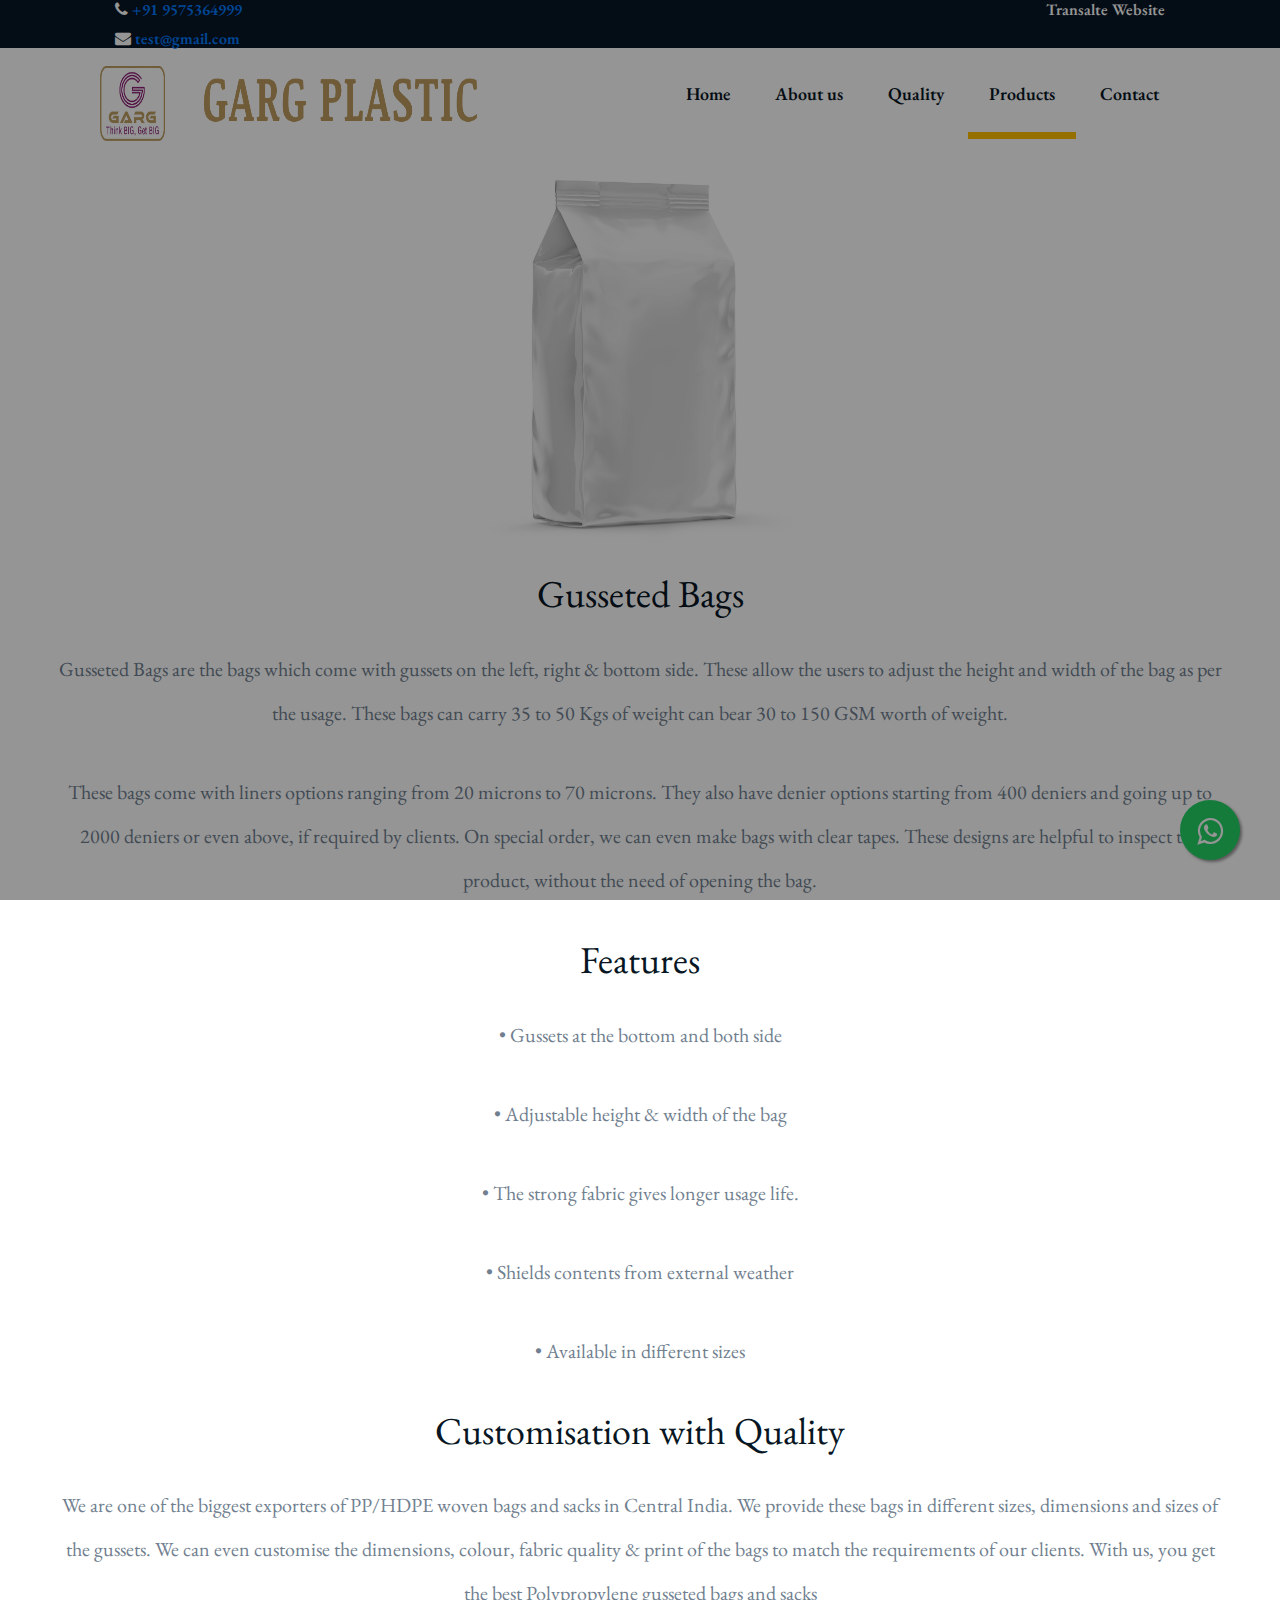
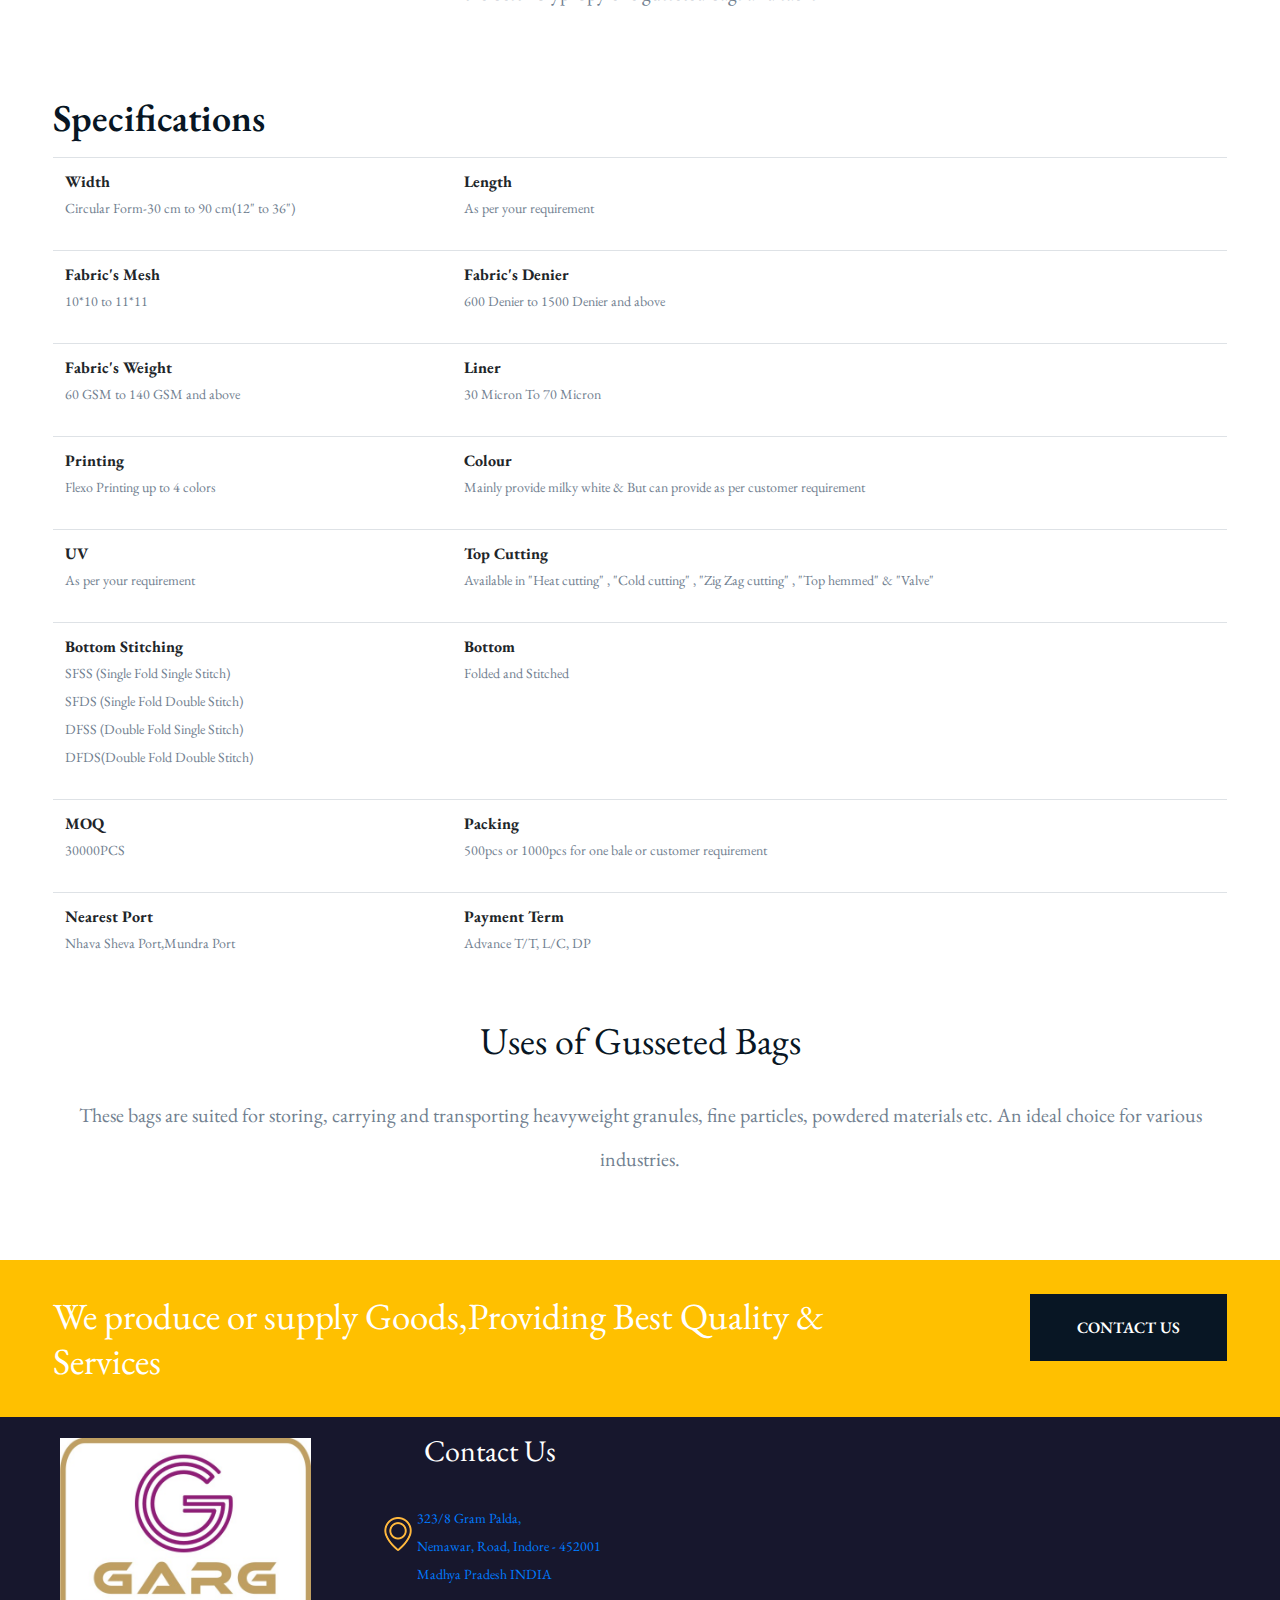
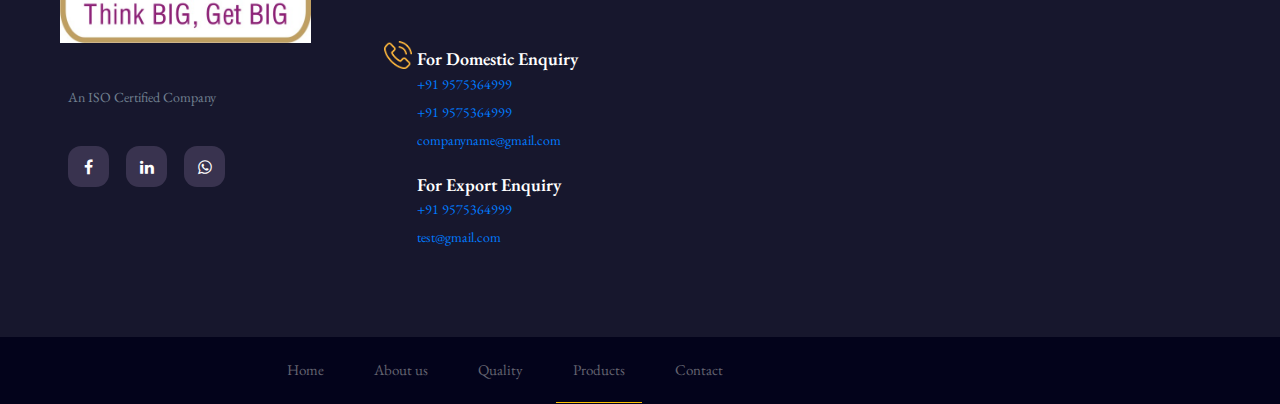
<file: products6.html>
<!DOCTYPE html>
<html lang="zxx">
<head>
	<title>Garg Plastic</title>
	<meta charset="UTF-8">
	<meta name="description" content="Garg Plastic Template">
	<meta name="keywords" content="Garg Plastic, html">
	<meta name="viewport" content="width=device-width, initial-scale=1.0">

	<!-- Favicon -->
	<link href="mono.jpg" rel="shortcut icon"/>

	<!-- Google font -->
	<link href="https://fonts.googleapis.com/css2?family=EB+Garamond:wght@600&display=swap" rel="stylesheet">

	<!-- Stylesheets -->
	<link rel="stylesheet" href="css/bootstrap.min.css"/>
	<link rel="stylesheet" href="css/font-awesome.min.css"/>
	<link rel="stylesheet" href="css/slicknav.min.css"/>
	<link rel="stylesheet" href="css/owl.carousel.min.css"/>

	<!-- Main Stylesheets -->
	<link rel="stylesheet" href="css/style.css"/>
	<a href="" class="float" target="_blank">
	<i class="fa fa-whatsapp my-float"></i>
	</a>



</head>
<body>
	<!-- Page Preloder -->
	<div id="preloder">
		<div class="loader"></div>
	</div>

	<!-- Header section  -->
	<header class="header-section clearfix">
		<div class="header-top">
			<div class="container-fluid">
				<div class="row">
					<div class="col-md-6">
						<h6 id="Transalte"><i class="fa fa-phone"></i><a href="tel:+919589128593"> +91 9575364999</a></h6>
						<p></p>
						<h6 id="to"><i class="fa fa-envelope"></i><a href="mailto:test@gmail.com?subject=Important!&body=Hi">  test@gmail.com</a></h6>
					</div>
					<div class="col-md-6 text-md-right">
						<div>
							<h6 id="Transalte">Transalte Website</h6>
							<div id="google_translate_element"></div>
						</div>
					</div>
				</div>
			</div>
		</div>
		<div class="site-navbar">
			<!-- Logo -->
			<a href="index.html" class="site-logo">
				<img id ="mono" src="mono.jpg" alt="">
				<img id ="name"src="name.png" alt="">
			</a>
			<div class="header-right">
				<nav class="site-nav-menu">
					<ul>
						<li><a href="index.html">Home</a></li>
						<li><a href="about.html">About us</a></li>
						<li><a href="quality.html">Quality</a></li>
						<li class="active"><a href="products.html">Products</a></li>
						<li><a href="contact.html">Contact</a></li>
					</ul>
				</nav>
			</div>
		</div>
	</header>
	<!-- Header section end  -->


<!-- top image section-->
	<section>
		<div class="container">
			  <img id ="detail" src="product6.jpg" >
		</div>
	</section>
	<!-- top image section end  -->


<!-- content section -->

	<section class="about-section spad">
	  <div class="container">
				<div class="about-text">
					<h2>Gusseted Bags</h2>
						 <p>Gusseted Bags are the bags which come with gussets on the left, right & bottom side. These allow the users to adjust the height and width of the bag as per the usage. These bags can carry 35 to 50 Kgs of weight can bear 30 to 150 GSM worth of weight.</p>
						 <p>These bags come with liners options ranging from 20 microns to 70 microns. They also have denier options starting from 400 deniers and going up to 2000 deniers or even above, if required by clients. On special order, we can even make bags with clear tapes. These designs are helpful to inspect the product, without the need of opening the bag. </p>

						 <h2>Features</h2>
						 <p> •	Gussets at the bottom and both side </p>
						 <p> •	Adjustable height & width of the bag</p>
						 <p> •	The strong fabric gives longer usage life.</p>
						 <p> •	Shields contents from external weather</p>
						 <p> •	Available in different sizes</p>
						 <h2>Customisation with Quality</h2>
						 <p>We are one of the biggest exporters of PP/HDPE woven bags and sacks in Central India. We provide these bags in different sizes, dimensions and sizes of the gussets. We can even customise the dimensions, colour, fabric quality & print of the bags to match the requirements of our clients. With us, you get the best Polypropylene gusseted bags and sacks</p>
			 </div>


	</div>
</section>

<!-- content section end  -->


<!-- table section -->

<section class="certifiacte-content">
<div class="container">
<div class="row">
<div class="col-lg-12 col-md-12 col-sm-12 col-xs-12">
<div class="certifiacte-top-heading">
<div  class="widget_text widget widget_custom_html "><div class="textwidget custom-html-widget">
	<h2>Specifications</h2>
	<p></p>
</div>
</div>
</div>
<table class="table">
<tbody>
<tr>
<td><div class="widget_text widget widget_custom_html "><div class="textwidget custom-html-widget"><b>Width</b><p>Circular Form-30 cm to 90 cm(12" to 36")</p></div></div></td>
<td><div class="widget_text widget widget_custom_html "><div class="textwidget custom-html-widget"><b>Length</b><p>As per your requirement</p></div></div></td>
</tr>
<tr>
<td><div  class="widget_text widget widget_custom_html "><div class="textwidget custom-html-widget"><b>Fabric's Mesh</b><p>10*10 to 11*11</p></div></div></td>
<td><div  class="widget_text widget widget_custom_html "><div class="textwidget custom-html-widget"><b>Fabric's Denier</b><p>600 Denier to 1500 Denier and above</p></div></div></td>
</tr>
<tr>
<td><div  class="widget_text widget widget_custom_html "><div class="textwidget custom-html-widget"><b>Fabric's Weight</b><p>60 GSM to 140 GSM and above</p></div></div></td>
<td><div class="widget_text widget widget_custom_html "><div class="textwidget custom-html-widget"><b>Liner</b><p>30 Micron To 70 Micron</p></div></div></td>
</tr>
<tr>
<td><div  class="widget_text widget widget_custom_html "><div class="textwidget custom-html-widget"><b>Printing</b><p>Flexo Printing up to 4 colors</p></div></div></td>
<td><div  class="widget_text widget widget_custom_html "><div class="textwidget custom-html-widget"><b>Colour</b><p>Mainly provide milky white &amp; But can provide as per customer requirement</p></div></div></td>
</tr>
<tr>
<td><div  class="widget_text widget widget_custom_html "><div class="textwidget custom-html-widget"><b>UV</b><p>As per your requirement</p></div></div></td>
<td><div  class="widget_text widget widget_custom_html "><div class="textwidget custom-html-widget"><b>Top Cutting</b><p>Available in "Heat cutting" , "Cold cutting" , "Zig Zag cutting" , "Top hemmed" &amp; "Valve"</p></div></div></td>
</tr>
<tr>
<td><div class="widget_text widget widget_custom_html "><div class="textwidget custom-html-widget"><b>Bottom Stitching</b><p>SFSS (Single Fold Single Stitch)<br>SFDS (Single Fold Double Stitch)<br>DFSS (Double Fold Single Stitch)<br>DFDS(Double Fold Double Stitch)</p></div></div></td>
<td><div class="widget_text widget widget_custom_html "><div class="textwidget custom-html-widget"><b>Bottom</b><p>Folded and Stitched</p></div></div></td>
</tr>
<tr>
<td><div class="widget_text widget widget_custom_html "><div class="textwidget custom-html-widget"><b>MOQ</b><p>30000PCS</p></div></div></td>
<td><div class="widget_text widget widget_custom_html "><div class="textwidget custom-html-widget"><b>Packing</b><p>500pcs or 1000pcs for one bale or customer requirement</p></div></div></td>
</tr>
<tr>
<td><div class="widget_text widget widget_custom_html "><div class="textwidget custom-html-widget"><b>Nearest Port</b><p>Nhava Sheva Port,Mundra Port</p></div></div></td>
<td><div class="widget_text widget widget_custom_html "><div class="textwidget custom-html-widget"><b>Payment Term</b><p>Advance T/T, L/C, DP</p></div></div></td>
</tr>
</tbody>
</table>
</div>
</div>
</div>
</section>

<!-- table section end  -->

<!-- use of the bag section end  -->


<section class="about-section spad">
	<div class="container">
			<div class="about-text">
				<h2>Uses of Gusseted Bags</h2>
				<p>These bags are suited for storing, carrying and transporting heavyweight granules, fine particles, powdered materials etc. An ideal choice for various industries.</p>
			</div>

</div>
</section>



<!-- use of the bag section end  -->



  <!-- Call to action section  -->
	<section class="cta-section">
		<div class="container">
			<div class="row">
				<div class="col-lg-9 d-flex align-items-center">
					<h2>We produce or supply Goods,Providing Best Quality & Services</h2>
				</div>
				<div class="col-lg-3 text-lg-right" >
					<a href="contact.html" class="site-btn sb-dark">contact us</a>
				</div>
			</div>
		</div>
	</section>
	<!-- Call to action section end  -->

	<!-- Footer section -->
	<footer class="footer-section spad">
		<div class="container">
			<div class="row">
				<div class="col-lg-3 col-md-6">
					<div class="footer-widget about-widget">
						<img id="fo" src="mono.jpg" alt="">
						<p>An ISO Certified Company </p>
						<div class="footer-social">
						<a href="https://www.facebook.com/Gargplastic/" target="_blank"><i class="fa fa-facebook"></i></a>
						<a href="https://www.linkedin.com/company/72764310" target="_blank"><i class="fa fa-linkedin"></i></a>
						<a href="" target="_blank"><i class="fa fa-whatsapp"></i></a>

						</div>
					</div>
				</div>
				<div class="col-lg-3 col-md-6 col-sm-7">
					<div class="footer-widget">
						<h2 class="fw-title">Contact Us</h2>
						<div class="footer-info-box">
							<div class="fib-icon">
								<img src="img/icons/map-marker.png" alt="" class="">
							</div>
							<div class="fib-text">
								<p><a href="https://www.google.com/maps/place/Garg+Plastic/@22.686805,75.897243,15z/data=!4m5!3m4!1s0x0:0x26bfe59cea9bd20!8m2!3d22.6868047!4d75.8972427?hl=en" target="_blank">323/8 Gram Palda,<br>Nemawar, Road, Indore - 452001 Madhya Pradesh INDIA</a></p>
							</div>
							</div>
						</div>
						<div class="footer-info-box">
							<div class="fib-icon">
								<img src="img/icons/phone.png" alt="" class="">
							</div>
							<div class="fib-text">
								<h5 id=foo>For Domestic Enquiry</h5>
								<p><a href="tel:+919302565385"> +91 9575364999</a><br><a href="tel:+919303242504"> +91 9575364999 </a><br><a href="mailto:companyname@gmail.com?subject=Imortant!&body=Hi"target="_blank"> companyname@gmail.com</a></p>
								<p></p>
								<h5 id=foo>For Export Enquiry</h5>
								<p><a href="tel:+919589128593"> +91 9575364999</a><br><a href="mailto:test@gmail.com?subject=Important!&body=Hi"target="_blank"> test@gmail.com</a></p>
							</div>
						</div>
					</div>
				</div>
			</div>
		</div>
		<div class="footer-buttom">
			<div class="container">
			<div class="row">
				<div class="col-lg-7 order-1 order-lg-2 p-0">
					<ul class="footer-menu">
						<li><a href="index.html">Home</a></li>
						<li><a href="about.html">About us</a></li>
						<li><a href="quality.html">Quality</a></li>
						<li class="active"><a href="products.html">Products</a></li>
						<li><a href="contact.html">Contact</a></li>
					</ul>
				</div>
		</div>
		</div>
	</footer>
	<!-- Footer section end -->


	<!--====== Javascripts & Jquery ======-->
	<script src="js/jquery-3.2.1.min.js"></script>
	<script src="js/bootstrap.min.js"></script>
	<script src="js/jquery.slicknav.min.js"></script>
	<script src="js/owl.carousel.min.js"></script>
	<script src="js/circle-progress.min.js"></script>
	<script src="js/jquery.magnific-popup.min.js"></script>
	<script src="js/main.js"></script>
	<script type="text/javascript">
function googleTranslateElementInit() {
	new google.translate.TranslateElement({pageLanguage: 'en'}, 'google_translate_element');
}
</script>

<script type="text/javascript" src="https://translate.google.com/translate_a/element.js?cb=googleTranslateElementInit"></script>

	</body>
</html>
</file>
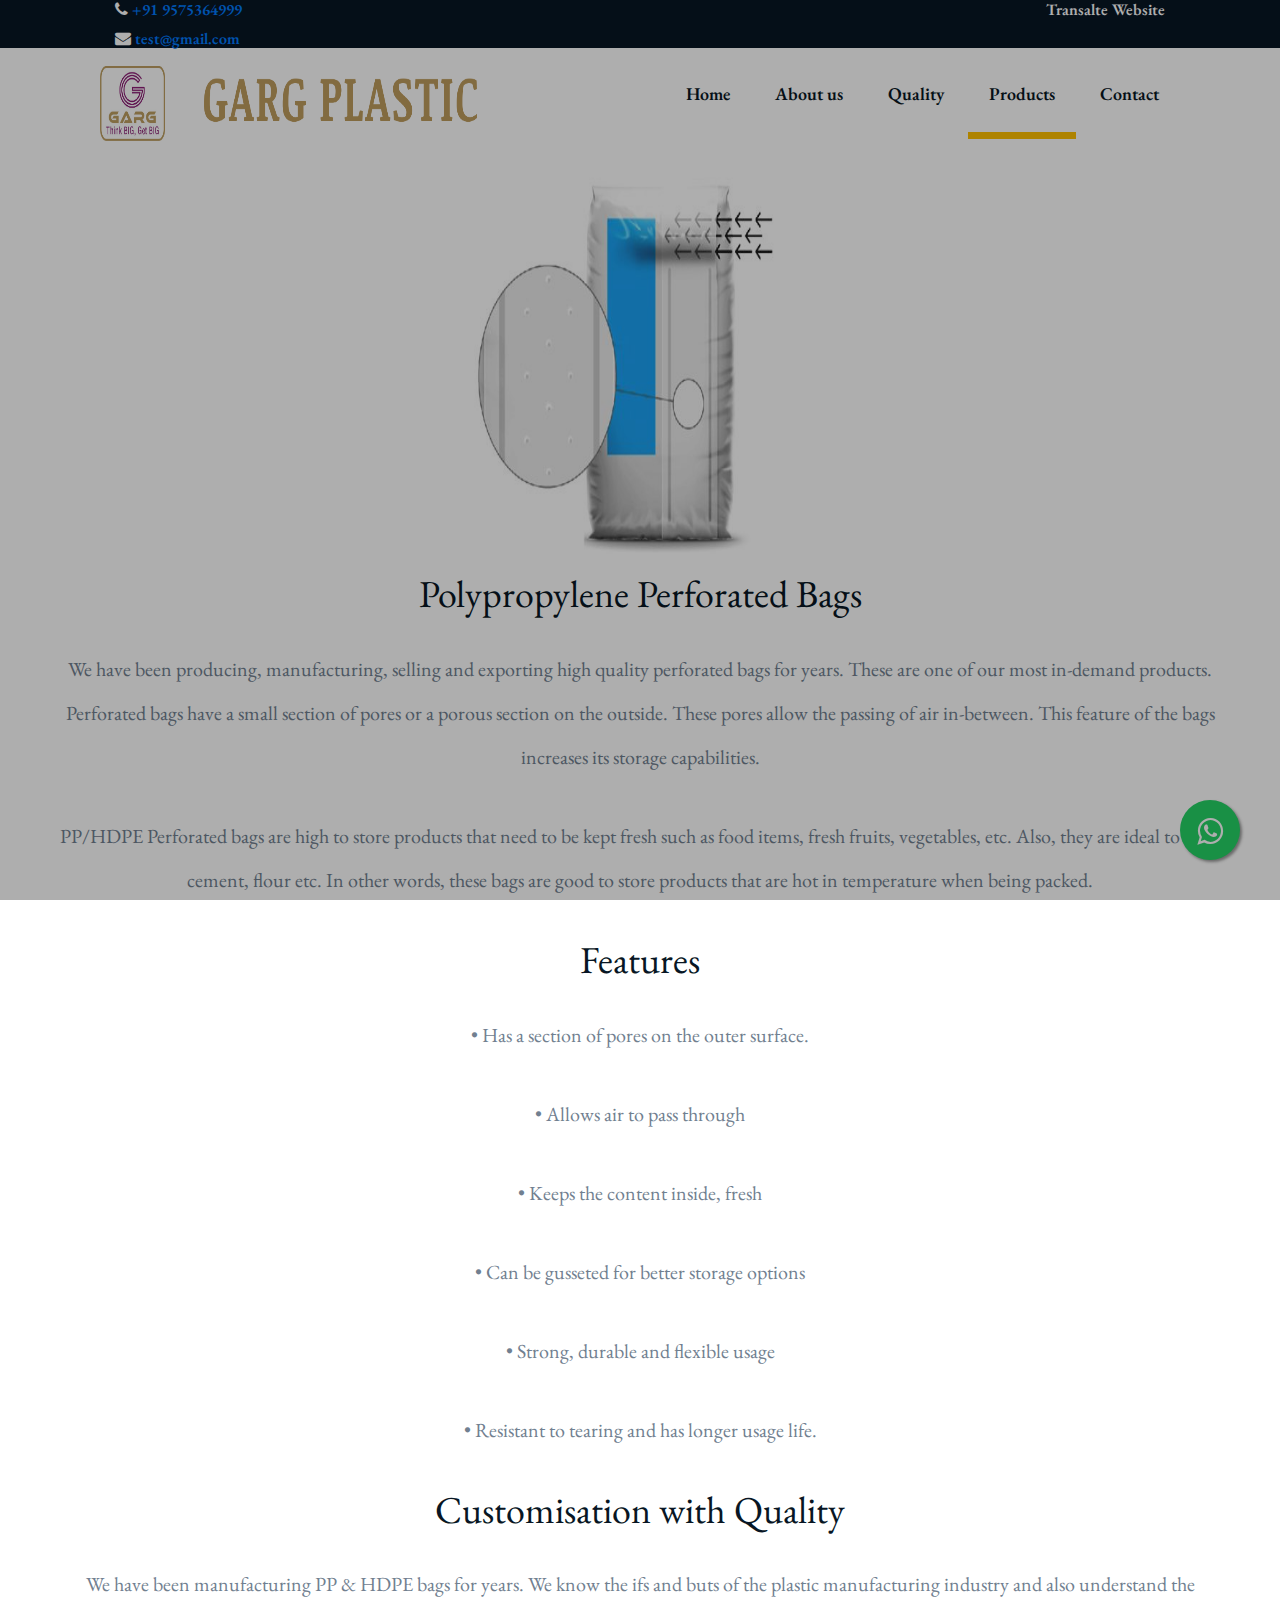
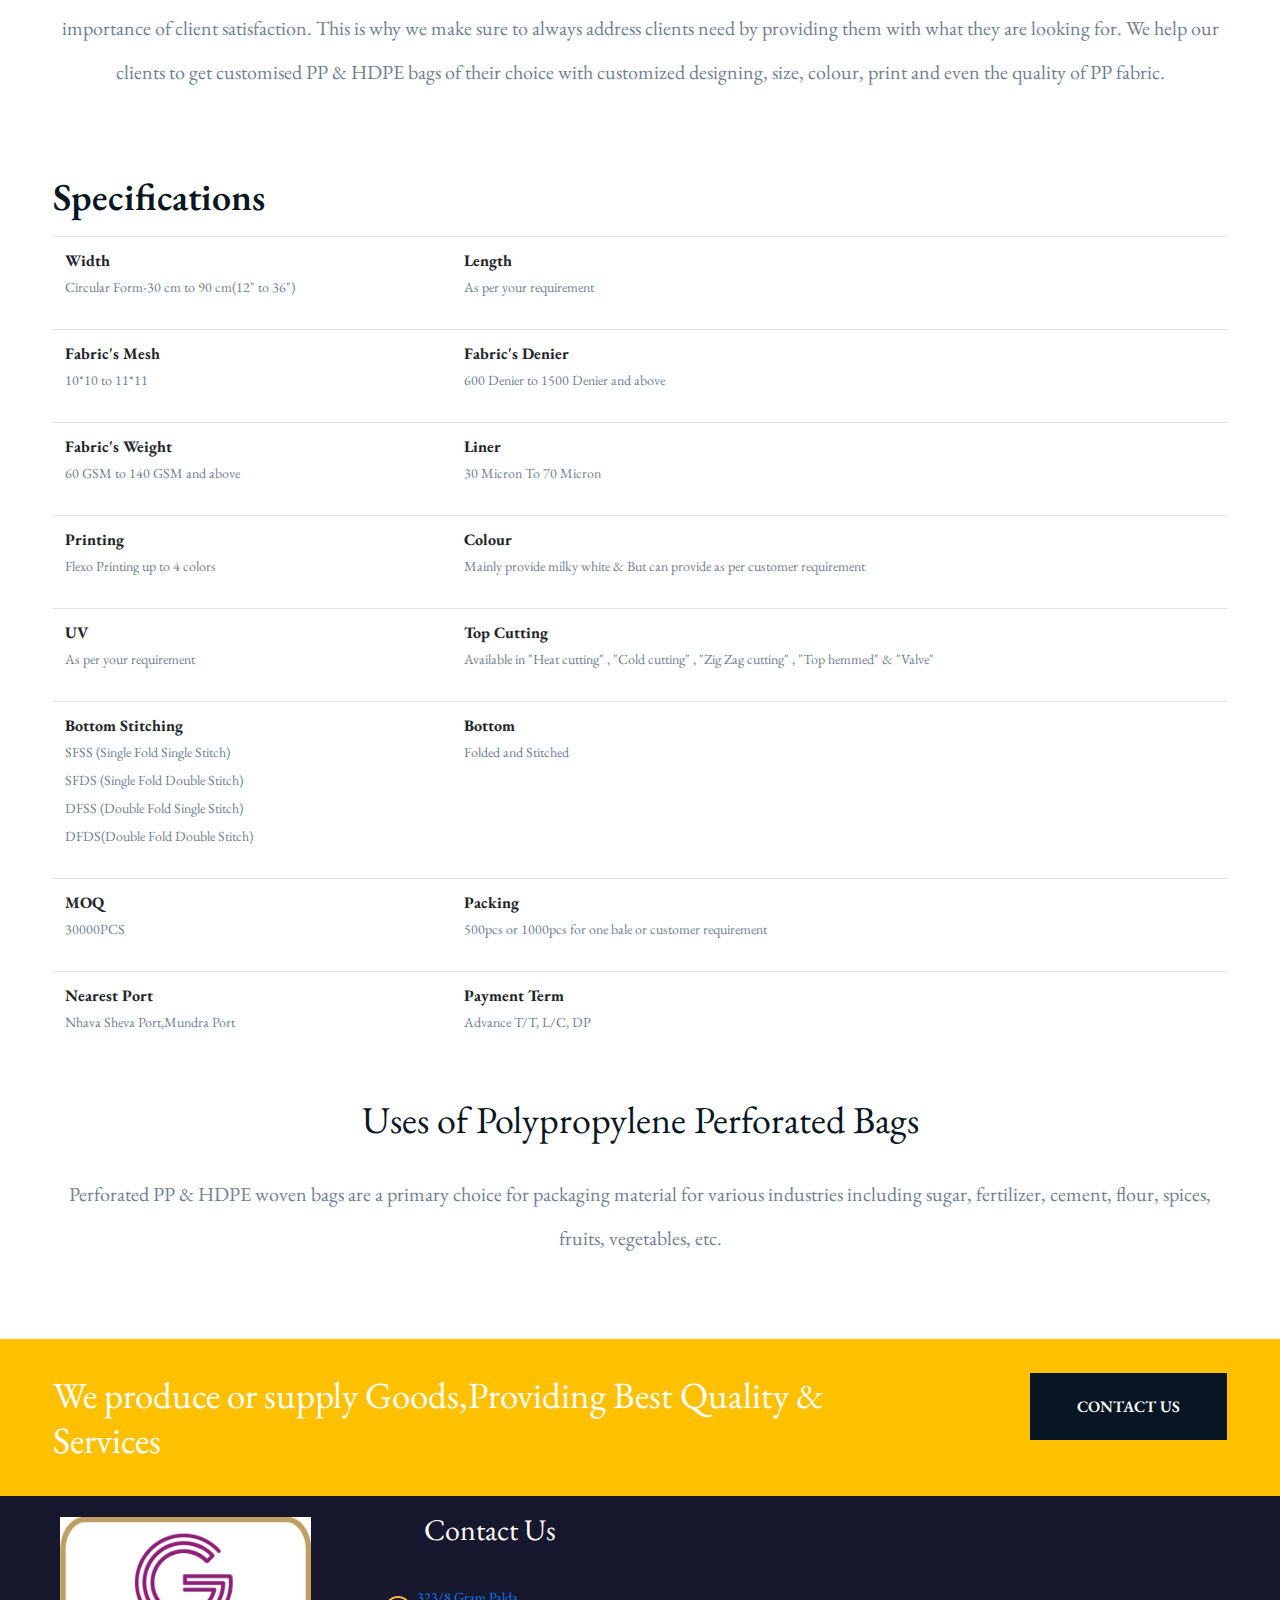
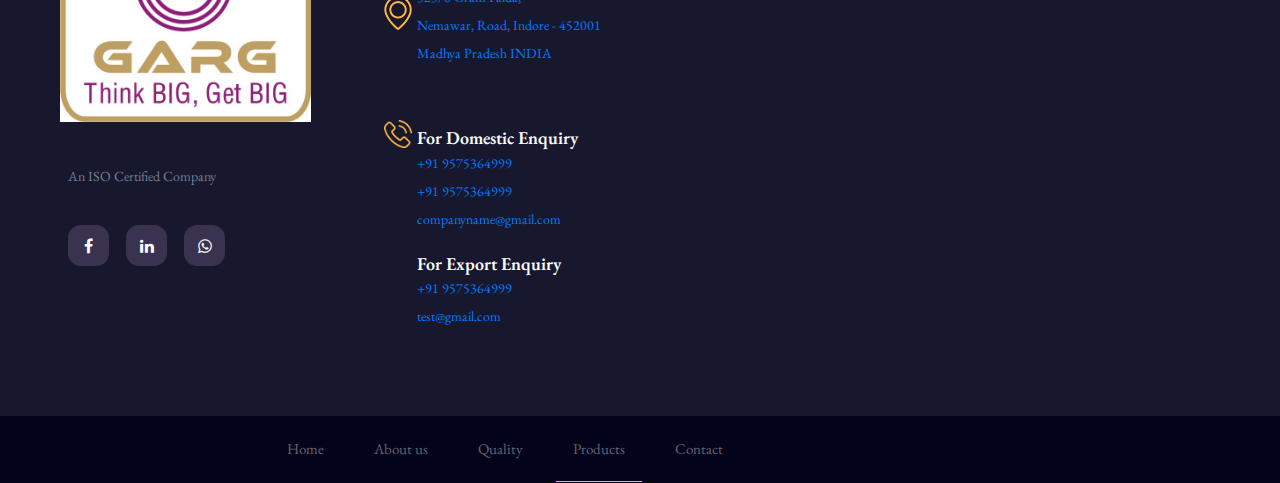
<file: products7.html>
<!DOCTYPE html>
<html lang="zxx">
<head>
	<title>Garg Plastic</title>
	<meta charset="UTF-8">
	<meta name="description" content="Garg Plastic Template">
	<meta name="keywords" content="Garg Plastic, html">
	<meta name="viewport" content="width=device-width, initial-scale=1.0">

	<!-- Favicon -->
	<link href="mono.jpg" rel="shortcut icon"/>

	<!-- Google font -->
	<link href="https://fonts.googleapis.com/css2?family=EB+Garamond:wght@600&display=swap" rel="stylesheet">

	<!-- Stylesheets -->
	<link rel="stylesheet" href="css/bootstrap.min.css"/>
	<link rel="stylesheet" href="css/font-awesome.min.css"/>
	<link rel="stylesheet" href="css/slicknav.min.css"/>
	<link rel="stylesheet" href="css/owl.carousel.min.css"/>

	<!-- Main Stylesheets -->
	<link rel="stylesheet" href="css/style.css"/>
	<a href="" class="float" target="_blank">
	<i class="fa fa-whatsapp my-float"></i>
	</a>



</head>
<body>
	<!-- Page Preloder -->
	<div id="preloder">
		<div class="loader"></div>
	</div>
	<!-- Header section  -->
	<header class="header-section clearfix">
		<div class="header-top">
			<div class="container-fluid">
				<div class="row">
					<div class="col-md-6">
						<h6 id="Transalte"><i class="fa fa-phone"></i><a href="tel:+919589128593"> +91 9575364999</a></h6>
						<p></p>
						<h6 id="to"><i class="fa fa-envelope"></i><a href="mailto:test@gmail.com?subject=Important!&body=Hi">  test@gmail.com</a></h6>
					</div>
					<div class="col-md-6 text-md-right">
						<div>
							<h6 id="Transalte">Transalte Website</h6>
							<div id="google_translate_element"></div>
						</div>
					</div>
				</div>
			</div>
		</div>
		<div class="site-navbar">
			<!-- Logo -->
			<a href="index.html" class="site-logo">
				<img id ="mono" src="mono.jpg" alt="">
				<img id ="name"src="name.png" alt="">
			</a>
			<div class="header-right">
				<nav class="site-nav-menu">
					<ul>
						<li><a href="index.html">Home</a></li>
						<li><a href="about.html">About us</a></li>
						<li><a href="quality.html">Quality</a></li>
						<li class="active"><a href="products.html">Products</a></li>
						<li><a href="contact.html">Contact</a></li>
					</ul>
				</nav>
			</div>
		</div>
	</header>
	<!-- Header section end  -->


<!-- top image section-->
	<section>
		<div class="container">
			  <img id ="detail" src="product7.jpg" >
		</div>
	</section>
	<!-- top image section end  -->


<!-- content section -->

	<section class="about-section spad">
	  <div class="container">
				<div class="about-text">
					<h2>Polypropylene Perforated Bags</h2>
					<p>We have been producing, manufacturing, selling and exporting high quality perforated bags for years. These are one of our most in-demand products. Perforated bags have a small section of pores or a porous section on the outside. These pores allow the passing of air in-between. This feature of the bags increases its storage capabilities. </p>
					<p>PP/HDPE Perforated bags are high to store products that need to be kept fresh such as food items, fresh fruits, vegetables, etc. Also, they are ideal to store cement, flour etc. In other words, these bags are good to store products that are hot in temperature when being packed. </p>

						 <h2>Features</h2>
						 <p> •	Has a section of pores on the outer surface. </p>
						 <p> •	Allows air to pass through</p>
						 <p> •	Keeps the content inside, fresh</p>
						 <p> • Can be gusseted for better storage options</p>
						 <p> •	Strong, durable and flexible usage</p>
						 <p> •	Resistant to tearing and has longer usage life.</p>
						 <h2>Customisation with Quality</h2>
						 <p>We have been manufacturing PP & HDPE bags for years. We know the ifs and buts of the plastic manufacturing industry and also understand the importance of client satisfaction. This is why we make sure to always address clients need by providing them with what they are looking for. We help our clients to get customised PP & HDPE bags of their choice with customized designing, size, colour, print and even the quality of PP fabric.</p>

			 </div>


	</div>
</section>

<!-- content section end  -->


<!-- table section -->

<section class="certifiacte-content">
<div class="container">
<div class="row">
<div class="col-lg-12 col-md-12 col-sm-12 col-xs-12">
<div class="certifiacte-top-heading">
<div  class="widget_text widget widget_custom_html "><div class="textwidget custom-html-widget">
	<h2>Specifications</h2>
	<p></p>
</div>
</div>
</div>
<table class="table">
<tbody>
<tr>
<td><div class="widget_text widget widget_custom_html "><div class="textwidget custom-html-widget"><b>Width</b><p>Circular Form-30 cm to 90 cm(12" to 36")</p></div></div></td>
<td><div class="widget_text widget widget_custom_html "><div class="textwidget custom-html-widget"><b>Length</b><p>As per your requirement</p></div></div></td>
</tr>
<tr>
<td><div  class="widget_text widget widget_custom_html "><div class="textwidget custom-html-widget"><b>Fabric's Mesh</b><p>10*10 to 11*11</p></div></div></td>
<td><div  class="widget_text widget widget_custom_html "><div class="textwidget custom-html-widget"><b>Fabric's Denier</b><p>600 Denier to 1500 Denier and above</p></div></div></td>
</tr>
<tr>
<td><div  class="widget_text widget widget_custom_html "><div class="textwidget custom-html-widget"><b>Fabric's Weight</b><p>60 GSM to 140 GSM and above</p></div></div></td>
<td><div class="widget_text widget widget_custom_html "><div class="textwidget custom-html-widget"><b>Liner</b><p>30 Micron To 70 Micron</p></div></div></td>
</tr>
<tr>
<td><div  class="widget_text widget widget_custom_html "><div class="textwidget custom-html-widget"><b>Printing</b><p>Flexo Printing up to 4 colors</p></div></div></td>
<td><div  class="widget_text widget widget_custom_html "><div class="textwidget custom-html-widget"><b>Colour</b><p>Mainly provide milky white &amp; But can provide as per customer requirement</p></div></div></td>
</tr>
<tr>
<td><div  class="widget_text widget widget_custom_html "><div class="textwidget custom-html-widget"><b>UV</b><p>As per your requirement</p></div></div></td>
<td><div  class="widget_text widget widget_custom_html "><div class="textwidget custom-html-widget"><b>Top Cutting</b><p>Available in "Heat cutting" , "Cold cutting" , "Zig Zag cutting" , "Top hemmed" &amp; "Valve"</p></div></div></td>
</tr>
<tr>
<td><div class="widget_text widget widget_custom_html "><div class="textwidget custom-html-widget"><b>Bottom Stitching</b><p>SFSS (Single Fold Single Stitch)<br>SFDS (Single Fold Double Stitch)<br>DFSS (Double Fold Single Stitch)<br>DFDS(Double Fold Double Stitch)</p></div></div></td>
<td><div class="widget_text widget widget_custom_html "><div class="textwidget custom-html-widget"><b>Bottom</b><p>Folded and Stitched</p></div></div></td>
</tr>
<tr>
<td><div class="widget_text widget widget_custom_html "><div class="textwidget custom-html-widget"><b>MOQ</b><p>30000PCS</p></div></div></td>
<td><div class="widget_text widget widget_custom_html "><div class="textwidget custom-html-widget"><b>Packing</b><p>500pcs or 1000pcs for one bale or customer requirement</p></div></div></td>
</tr>
<tr>
<td><div class="widget_text widget widget_custom_html "><div class="textwidget custom-html-widget"><b>Nearest Port</b><p>Nhava Sheva Port,Mundra Port</p></div></div></td>
<td><div class="widget_text widget widget_custom_html "><div class="textwidget custom-html-widget"><b>Payment Term</b><p>Advance T/T, L/C, DP</p></div></div></td>
</tr>
</tbody>
</table>
</div>
</div>
</div>
</section>

<!-- table section end  -->

<!-- use of the bag section end  -->


<section class="about-section spad">
	<div class="container">
			<div class="about-text">
				<h2>Uses of Polypropylene Perforated Bags</h2>
				<p>Perforated PP & HDPE woven bags are a primary choice for packaging material for various industries including sugar, fertilizer, cement, flour, spices, fruits, vegetables, etc.</p>
			</div>

</div>
</section>



<!-- use of the bag section end  -->



  <!-- Call to action section  -->
	<section class="cta-section">
		<div class="container">
			<div class="row">
				<div class="col-lg-9 d-flex align-items-center">
					<h2>We produce or supply Goods,Providing Best Quality & Services</h2>
				</div>
				<div class="col-lg-3 text-lg-right" >
					<a href="contact.html" class="site-btn sb-dark">contact us</a>
				</div>
			</div>
		</div>
	</section>
	<!-- Call to action section end  -->

	<!-- Footer section -->
	<footer class="footer-section spad">
		<div class="container">
			<div class="row">
				<div class="col-lg-3 col-md-6">
					<div class="footer-widget about-widget">
						<img id="fo" src="mono.jpg" alt="">
						<p>An ISO Certified Company </p>
						<div class="footer-social">
						<a href="https://www.facebook.com/Gargplastic/" target="_blank"><i class="fa fa-facebook"></i></a>
						<a href="https://www.linkedin.com/company/72764310" target="_blank"><i class="fa fa-linkedin"></i></a>
						<a href="" target="_blank"><i class="fa fa-whatsapp"></i></a>

						</div>
					</div>
				</div>
				<div class="col-lg-3 col-md-6 col-sm-7">
					<div class="footer-widget">
						<h2 class="fw-title">Contact Us</h2>
						<div class="footer-info-box">
							<div class="fib-icon">
								<img src="img/icons/map-marker.png" alt="" class="">
							</div>
							<div class="fib-text">
								<p><a href="https://www.google.com/maps/place/Garg+Plastic/@22.686805,75.897243,15z/data=!4m5!3m4!1s0x0:0x26bfe59cea9bd20!8m2!3d22.6868047!4d75.8972427?hl=en" target="_blank">323/8 Gram Palda,<br>Nemawar, Road, Indore - 452001 Madhya Pradesh INDIA</a></p>
							</div>
							</div>
						</div>
						<div class="footer-info-box">
							<div class="fib-icon">
								<img src="img/icons/phone.png" alt="" class="">
							</div>
							<div class="fib-text">
								<h5 id=foo>For Domestic Enquiry</h5>
								<p><a href="tel:+919302565385"> +91 9575364999</a><br><a href="tel:+919303242504"> +91 9575364999 </a><br><a href="mailto:companyname@gmail.com?subject=Imortant!&body=Hi"target="_blank"> companyname@gmail.com</a></p>
								<p></p>
								<h5 id=foo>For Export Enquiry</h5>
								<p><a href="tel:+919589128593"> +91 9575364999</a><br><a href="mailto:test@gmail.com?subject=Important!&body=Hi"target="_blank"> test@gmail.com</a></p>
							</div>
						</div>
					</div>
				</div>
			</div>
		</div>
		<div class="footer-buttom">
			<div class="container">
			<div class="row">
				<div class="col-lg-7 order-1 order-lg-2 p-0">
					<ul class="footer-menu">
						<li><a href="index.html">Home</a></li>
						<li><a href="about.html">About us</a></li>
						<li><a href="quality.html">Quality</a></li>
						<li class="active"><a href="products.html">Products</a></li>
						<li><a href="contact.html">Contact</a></li>
					</ul>
				</div>
		</div>
		</div>
	</footer>
	<!-- Footer section end -->


	<!--====== Javascripts & Jquery ======-->
	<script src="js/jquery-3.2.1.min.js"></script>
	<script src="js/bootstrap.min.js"></script>
	<script src="js/jquery.slicknav.min.js"></script>
	<script src="js/owl.carousel.min.js"></script>
	<script src="js/circle-progress.min.js"></script>
	<script src="js/jquery.magnific-popup.min.js"></script>
	<script src="js/main.js"></script>
	<script type="text/javascript">
function googleTranslateElementInit() {
	new google.translate.TranslateElement({pageLanguage: 'en'}, 'google_translate_element');
}
</script>

<script type="text/javascript" src="https://translate.google.com/translate_a/element.js?cb=googleTranslateElementInit"></script>

	</body>
</html>
</file>
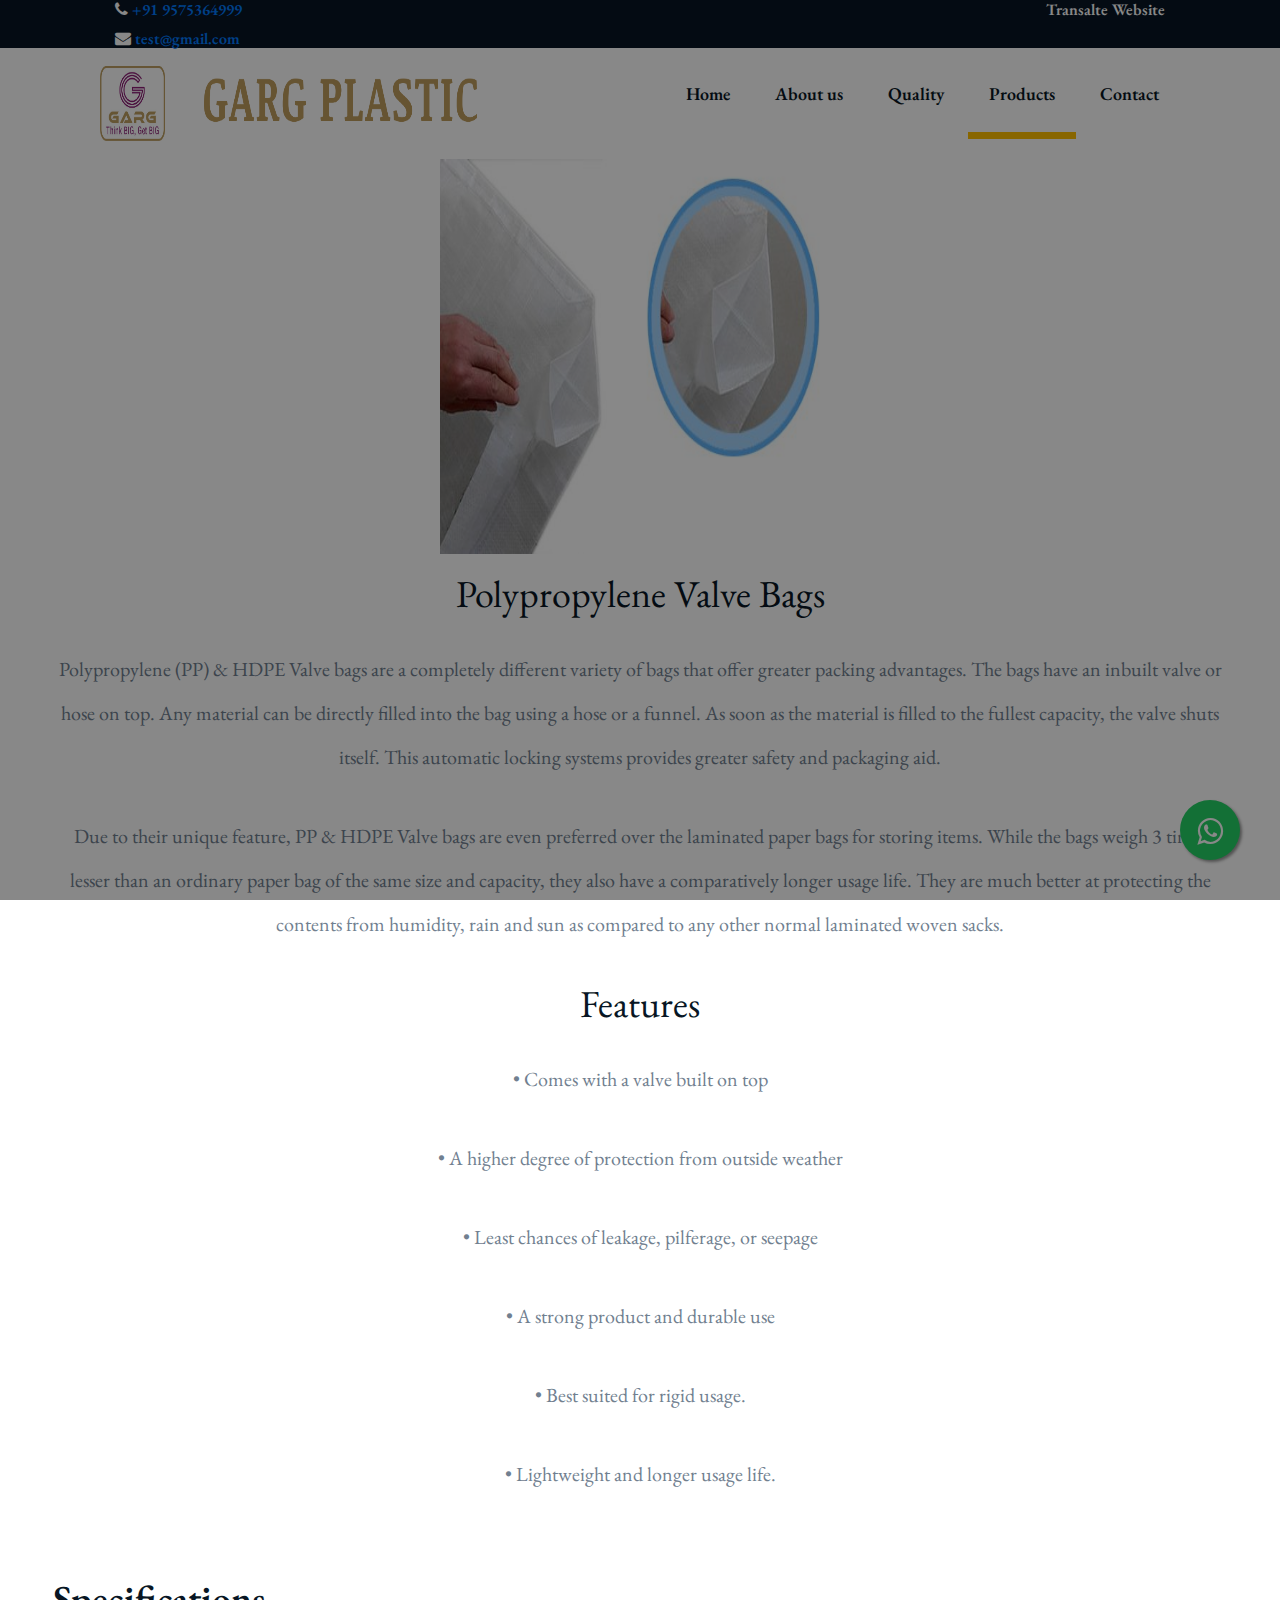
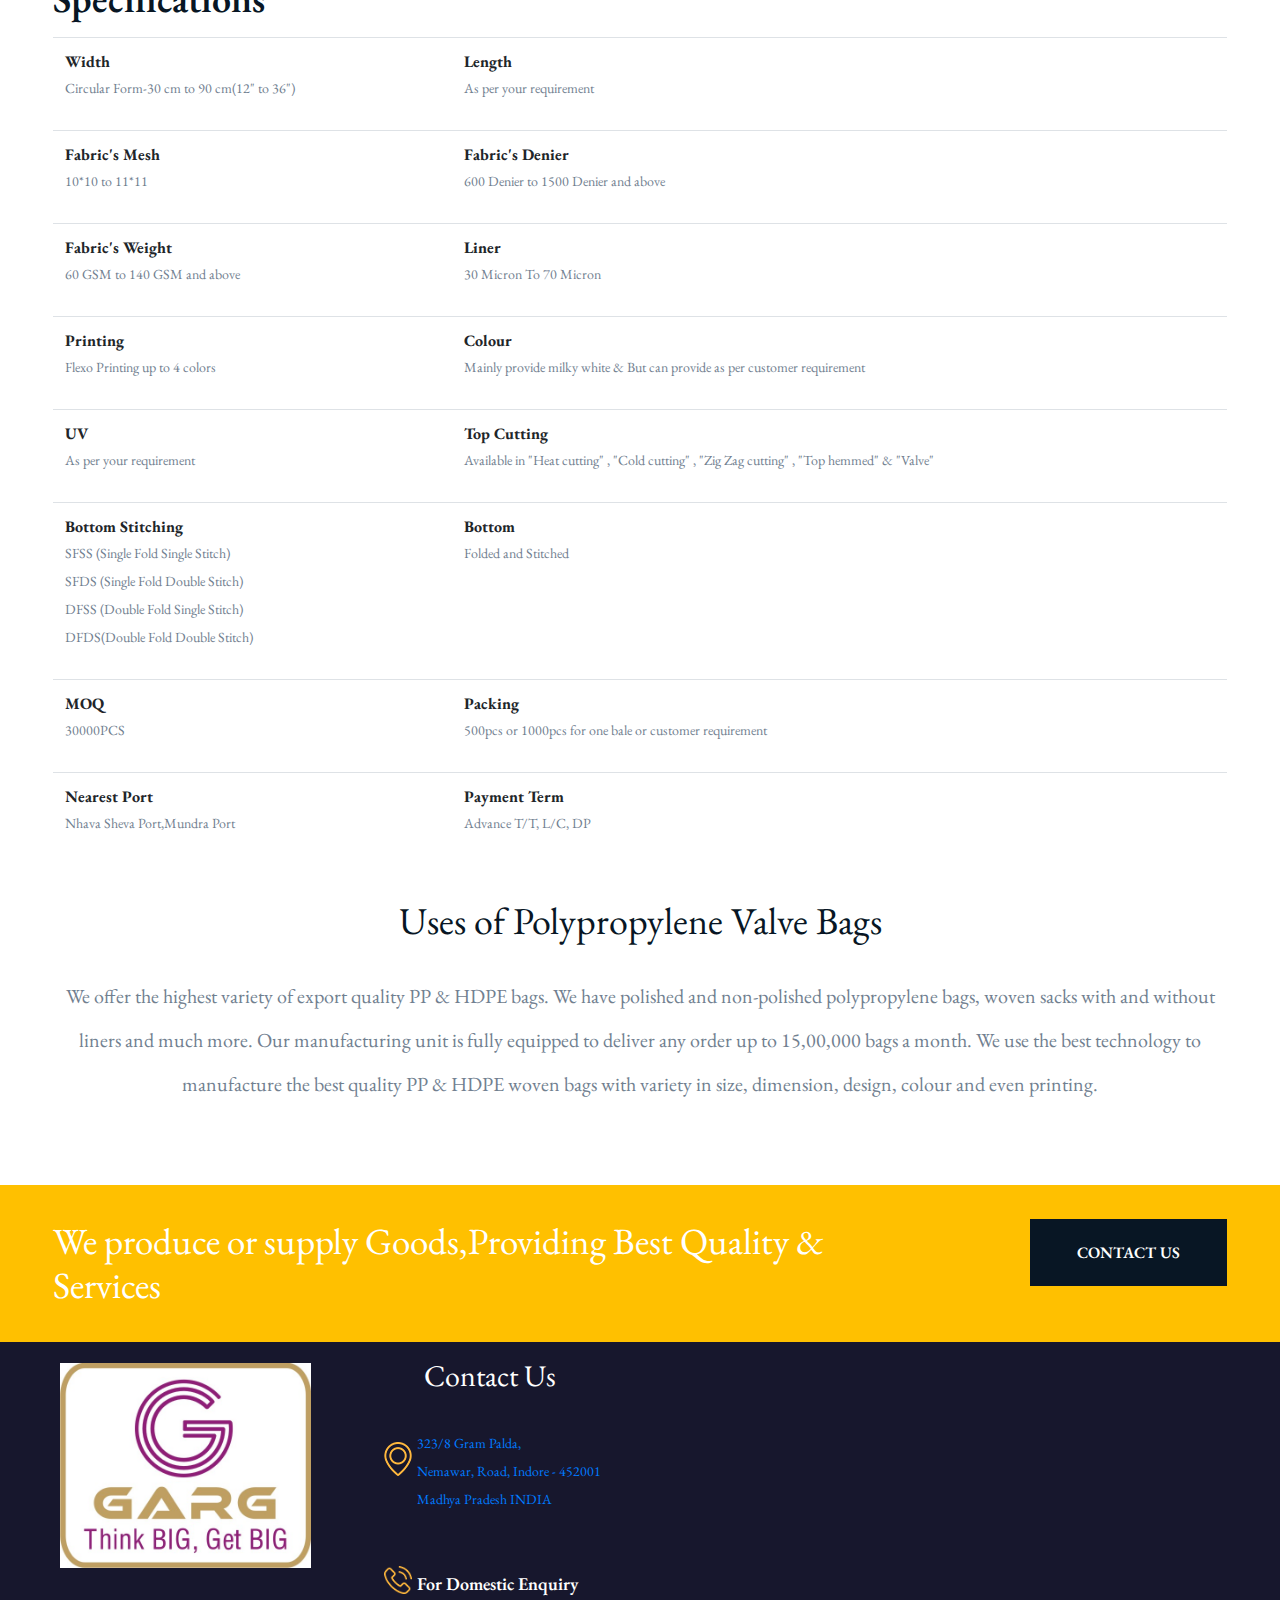
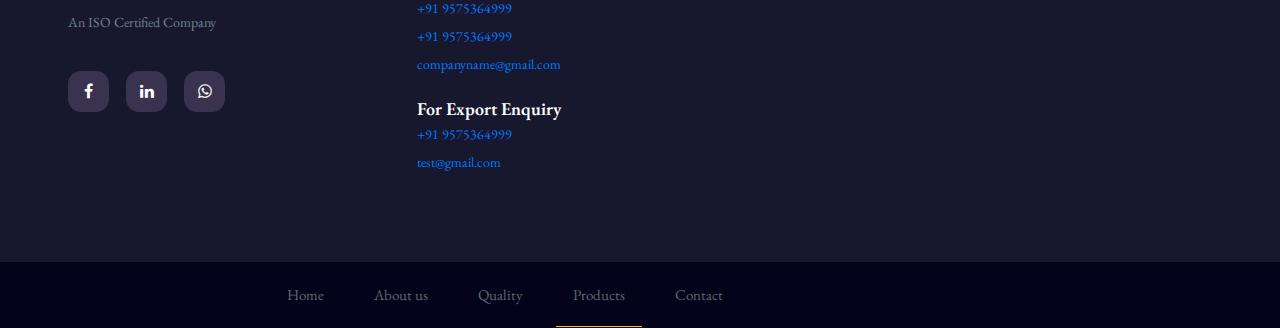
<file: products8.html>
<!DOCTYPE html>
<html lang="zxx">
<head>
	<title>Garg Plastic</title>
	<meta charset="UTF-8">
	<meta name="description" content="Garg Plastic Template">
	<meta name="keywords" content="Garg Plastic, html">
	<meta name="viewport" content="width=device-width, initial-scale=1.0">

	<!-- Favicon -->
	<link href="mono.jpg" rel="shortcut icon"/>

	<!-- Google font -->
	<link href="https://fonts.googleapis.com/css2?family=EB+Garamond:wght@600&display=swap" rel="stylesheet">

	<!-- Stylesheets -->
	<link rel="stylesheet" href="css/bootstrap.min.css"/>
	<link rel="stylesheet" href="css/font-awesome.min.css"/>
	<link rel="stylesheet" href="css/slicknav.min.css"/>
	<link rel="stylesheet" href="css/owl.carousel.min.css"/>

	<!-- Main Stylesheets -->
	<link rel="stylesheet" href="css/style.css"/>
	<a href="" class="float" target="_blank">
	<i class="fa fa-whatsapp my-float"></i>
	</a>



</head>
<body>
	<!-- Page Preloder -->
	<div id="preloder">
		<div class="loader"></div>
	</div>

	<!-- Header section  -->
	<header class="header-section clearfix">
		<div class="header-top">
			<div class="container-fluid">
				<div class="row">
					<div class="col-md-6">
						<h6 id="Transalte"><i class="fa fa-phone"></i><a href="tel:+919589128593"> +91 9575364999</a></h6>
						<p></p>
						<h6 id="to"><i class="fa fa-envelope"></i><a href="mailto:test@gmail.com?subject=Important!&body=Hi">  test@gmail.com</a></h6>
					</div>
					<div class="col-md-6 text-md-right">
						<div>
							<h6 id="Transalte">Transalte Website</h6>
							<div id="google_translate_element"></div>
						</div>
					</div>
				</div>
			</div>
		</div>
		<div class="site-navbar">
			<!-- Logo -->
			<a href="index.html" class="site-logo">
				<img id ="mono" src="mono.jpg" alt="">
				<img id ="name"src="name.png" alt="">
			</a>
			<div class="header-right">
				<nav class="site-nav-menu">
					<ul>
						<li><a href="index.html">Home</a></li>
						<li><a href="about.html">About us</a></li>
						<li><a href="quality.html">Quality</a></li>
						<li class="active"><a href="products.html">Products</a></li>
						<li><a href="contact.html">Contact</a></li>
					</ul>
				</nav>
			</div>
		</div>
	</header>
	<!-- Header section end  -->


<!-- top image section-->
	<section>
		<div class="container">
			  <img id ="detail" src="product8.jpg" >
		</div>
	</section>
	<!-- top image section end  -->


<!-- content section -->

	<section class="about-section spad">
	  <div class="container">
				<div class="about-text">
					<h2>Polypropylene Valve Bags</h2>
					<p>Polypropylene (PP) & HDPE Valve bags are a completely different variety of bags that offer greater packing advantages. The bags have an inbuilt valve or hose on top. Any material can be directly filled into the bag using a hose or a funnel. As soon as the material is filled to the fullest capacity, the valve shuts itself. This automatic locking systems provides greater safety and packaging aid.</p>
					<p>Due to their unique feature, PP & HDPE Valve bags are even preferred over the laminated paper bags for storing items. While the bags weigh 3 times lesser than an ordinary paper bag of the same size and capacity, they also have a comparatively longer usage life. They are much better at protecting the contents from humidity, rain and sun as compared to any other normal laminated woven sacks.</p>

						 <h2>Features</h2>
						 <p> •	Comes with a valve built on top</p>
						 <p> •	A higher degree of protection from outside weather</p>
						 <p> •	Least chances of leakage, pilferage, or seepage </p>
						 <p> •	A strong product and durable use</p>
						 <p> •	Best suited for rigid usage.</p>
						 <p> •  Lightweight and longer usage life.</p>
			 </div>


	</div>
</section>

<!-- content section end  -->


<!-- table section -->

<section class="certifiacte-content">
<div class="container">
<div class="row">
<div class="col-lg-12 col-md-12 col-sm-12 col-xs-12">
<div class="certifiacte-top-heading">
<div  class="widget_text widget widget_custom_html "><div class="textwidget custom-html-widget">
	<h2>Specifications</h2>
	<p></p>
</div>
</div>
</div>
<table class="table">
<tbody>
<tr>
<td><div class="widget_text widget widget_custom_html "><div class="textwidget custom-html-widget"><b>Width</b><p>Circular Form-30 cm to 90 cm(12" to 36")</p></div></div></td>
<td><div class="widget_text widget widget_custom_html "><div class="textwidget custom-html-widget"><b>Length</b><p>As per your requirement</p></div></div></td>
</tr>
<tr>
<td><div  class="widget_text widget widget_custom_html "><div class="textwidget custom-html-widget"><b>Fabric's Mesh</b><p>10*10 to 11*11</p></div></div></td>
<td><div  class="widget_text widget widget_custom_html "><div class="textwidget custom-html-widget"><b>Fabric's Denier</b><p>600 Denier to 1500 Denier and above</p></div></div></td>
</tr>
<tr>
<td><div  class="widget_text widget widget_custom_html "><div class="textwidget custom-html-widget"><b>Fabric's Weight</b><p>60 GSM to 140 GSM and above</p></div></div></td>
<td><div class="widget_text widget widget_custom_html "><div class="textwidget custom-html-widget"><b>Liner</b><p>30 Micron To 70 Micron</p></div></div></td>
</tr>
<tr>
<td><div  class="widget_text widget widget_custom_html "><div class="textwidget custom-html-widget"><b>Printing</b><p>Flexo Printing up to 4 colors</p></div></div></td>
<td><div  class="widget_text widget widget_custom_html "><div class="textwidget custom-html-widget"><b>Colour</b><p>Mainly provide milky white &amp; But can provide as per customer requirement</p></div></div></td>
</tr>
<tr>
<td><div  class="widget_text widget widget_custom_html "><div class="textwidget custom-html-widget"><b>UV</b><p>As per your requirement</p></div></div></td>
<td><div  class="widget_text widget widget_custom_html "><div class="textwidget custom-html-widget"><b>Top Cutting</b><p>Available in "Heat cutting" , "Cold cutting" , "Zig Zag cutting" , "Top hemmed" &amp; "Valve"</p></div></div></td>
</tr>
<tr>
<td><div class="widget_text widget widget_custom_html "><div class="textwidget custom-html-widget"><b>Bottom Stitching</b><p>SFSS (Single Fold Single Stitch)<br>SFDS (Single Fold Double Stitch)<br>DFSS (Double Fold Single Stitch)<br>DFDS(Double Fold Double Stitch)</p></div></div></td>
<td><div class="widget_text widget widget_custom_html "><div class="textwidget custom-html-widget"><b>Bottom</b><p>Folded and Stitched</p></div></div></td>
</tr>
<tr>
<td><div class="widget_text widget widget_custom_html "><div class="textwidget custom-html-widget"><b>MOQ</b><p>30000PCS</p></div></div></td>
<td><div class="widget_text widget widget_custom_html "><div class="textwidget custom-html-widget"><b>Packing</b><p>500pcs or 1000pcs for one bale or customer requirement</p></div></div></td>
</tr>
<tr>
<td><div class="widget_text widget widget_custom_html "><div class="textwidget custom-html-widget"><b>Nearest Port</b><p>Nhava Sheva Port,Mundra Port</p></div></div></td>
<td><div class="widget_text widget widget_custom_html "><div class="textwidget custom-html-widget"><b>Payment Term</b><p>Advance T/T, L/C, DP</p></div></div></td>
</tr>
</tbody>
</table>
</div>
</div>
</div>
</section>

<!-- table section end  -->

<!-- use of the bag section end  -->


<section class="about-section spad">
	<div class="container">
			<div class="about-text">
				<h2>Uses of Polypropylene Valve Bags</h2>
				<p>We offer the highest variety of export quality PP & HDPE bags. We have polished and non-polished polypropylene bags, woven sacks with and without liners and much more. Our manufacturing unit is fully equipped to deliver any order up to 15,00,000 bags a month. We use the best technology to manufacture the best quality PP & HDPE woven bags with variety in size, dimension, design, colour and even printing.</p>
			</div>

</div>
</section>



<!-- use of the bag section end  -->



  <!-- Call to action section  -->
	<section class="cta-section">
		<div class="container">
			<div class="row">
				<div class="col-lg-9 d-flex align-items-center">
					<h2>We produce or supply Goods,Providing Best Quality & Services</h2>
				</div>
				<div class="col-lg-3 text-lg-right" >
					<a href="contact.html" class="site-btn sb-dark">contact us</a>
				</div>
			</div>
		</div>
	</section>
	<!-- Call to action section end  -->

	<!-- Footer section -->
	<footer class="footer-section spad">
		<div class="container">
			<div class="row">
				<div class="col-lg-3 col-md-6">
					<div class="footer-widget about-widget">
						<img id="fo" src="mono.jpg" alt="">
						<p>An ISO Certified Company </p>
						<div class="footer-social">
						<a href="https://www.facebook.com/Gargplastic/" target="_blank"><i class="fa fa-facebook"></i></a>
						<a href="https://www.linkedin.com/company/72764310" target="_blank"><i class="fa fa-linkedin"></i></a>
						<a href="" target="_blank"><i class="fa fa-whatsapp"></i></a>

						</div>
					</div>
				</div>
				<div class="col-lg-3 col-md-6 col-sm-7">
					<div class="footer-widget">
						<h2 class="fw-title">Contact Us</h2>
						<div class="footer-info-box">
							<div class="fib-icon">
								<img src="img/icons/map-marker.png" alt="" class="">
							</div>
							<div class="fib-text">
								<p><a href="https://www.google.com/maps/place/Garg+Plastic/@22.686805,75.897243,15z/data=!4m5!3m4!1s0x0:0x26bfe59cea9bd20!8m2!3d22.6868047!4d75.8972427?hl=en" target="_blank">323/8 Gram Palda,<br>Nemawar, Road, Indore - 452001 Madhya Pradesh INDIA</a></p>
							</div>
							</div>
						</div>
						<div class="footer-info-box">
							<div class="fib-icon">
								<img src="img/icons/phone.png" alt="" class="">
							</div>
							<div class="fib-text">
								<h5 id=foo>For Domestic Enquiry</h5>
								<p><a href="tel:+919302565385"> +91 9575364999</a><br><a href="tel:+919303242504"> +91 9575364999 </a><br><a href="mailto:companyname@gmail.com?subject=Imortant!&body=Hi"target="_blank"> companyname@gmail.com</a></p>
								<p></p>
								<h5 id=foo>For Export Enquiry</h5>
								<p><a href="tel:+919589128593"> +91 9575364999</a><br><a href="mailto:test@gmail.com?subject=Important!&body=Hi"target="_blank"> test@gmail.com</a></p>
							</div>
						</div>
					</div>
				</div>
			</div>
		</div>
		<div class="footer-buttom">
			<div class="container">
			<div class="row">
				<div class="col-lg-7 order-1 order-lg-2 p-0">
					<ul class="footer-menu">
						<li><a href="index.html">Home</a></li>
						<li><a href="about.html">About us</a></li>
						<li><a href="quality.html">Quality</a></li>
						<li class="active"><a href="products.html">Products</a></li>
						<li><a href="contact.html">Contact</a></li>
					</ul>
				</div>
		</div>
		</div>
	</footer>
	<!-- Footer section end -->


	<!--====== Javascripts & Jquery ======-->
	<script src="js/jquery-3.2.1.min.js"></script>
	<script src="js/bootstrap.min.js"></script>
	<script src="js/jquery.slicknav.min.js"></script>
	<script src="js/owl.carousel.min.js"></script>
	<script src="js/circle-progress.min.js"></script>
	<script src="js/jquery.magnific-popup.min.js"></script>
	<script src="js/main.js"></script>
	<script type="text/javascript">
function googleTranslateElementInit() {
	new google.translate.TranslateElement({pageLanguage: 'en'}, 'google_translate_element');
}
</script>

<script type="text/javascript" src="https://translate.google.com/translate_a/element.js?cb=googleTranslateElementInit"></script>

	</body>
</html>
</file>
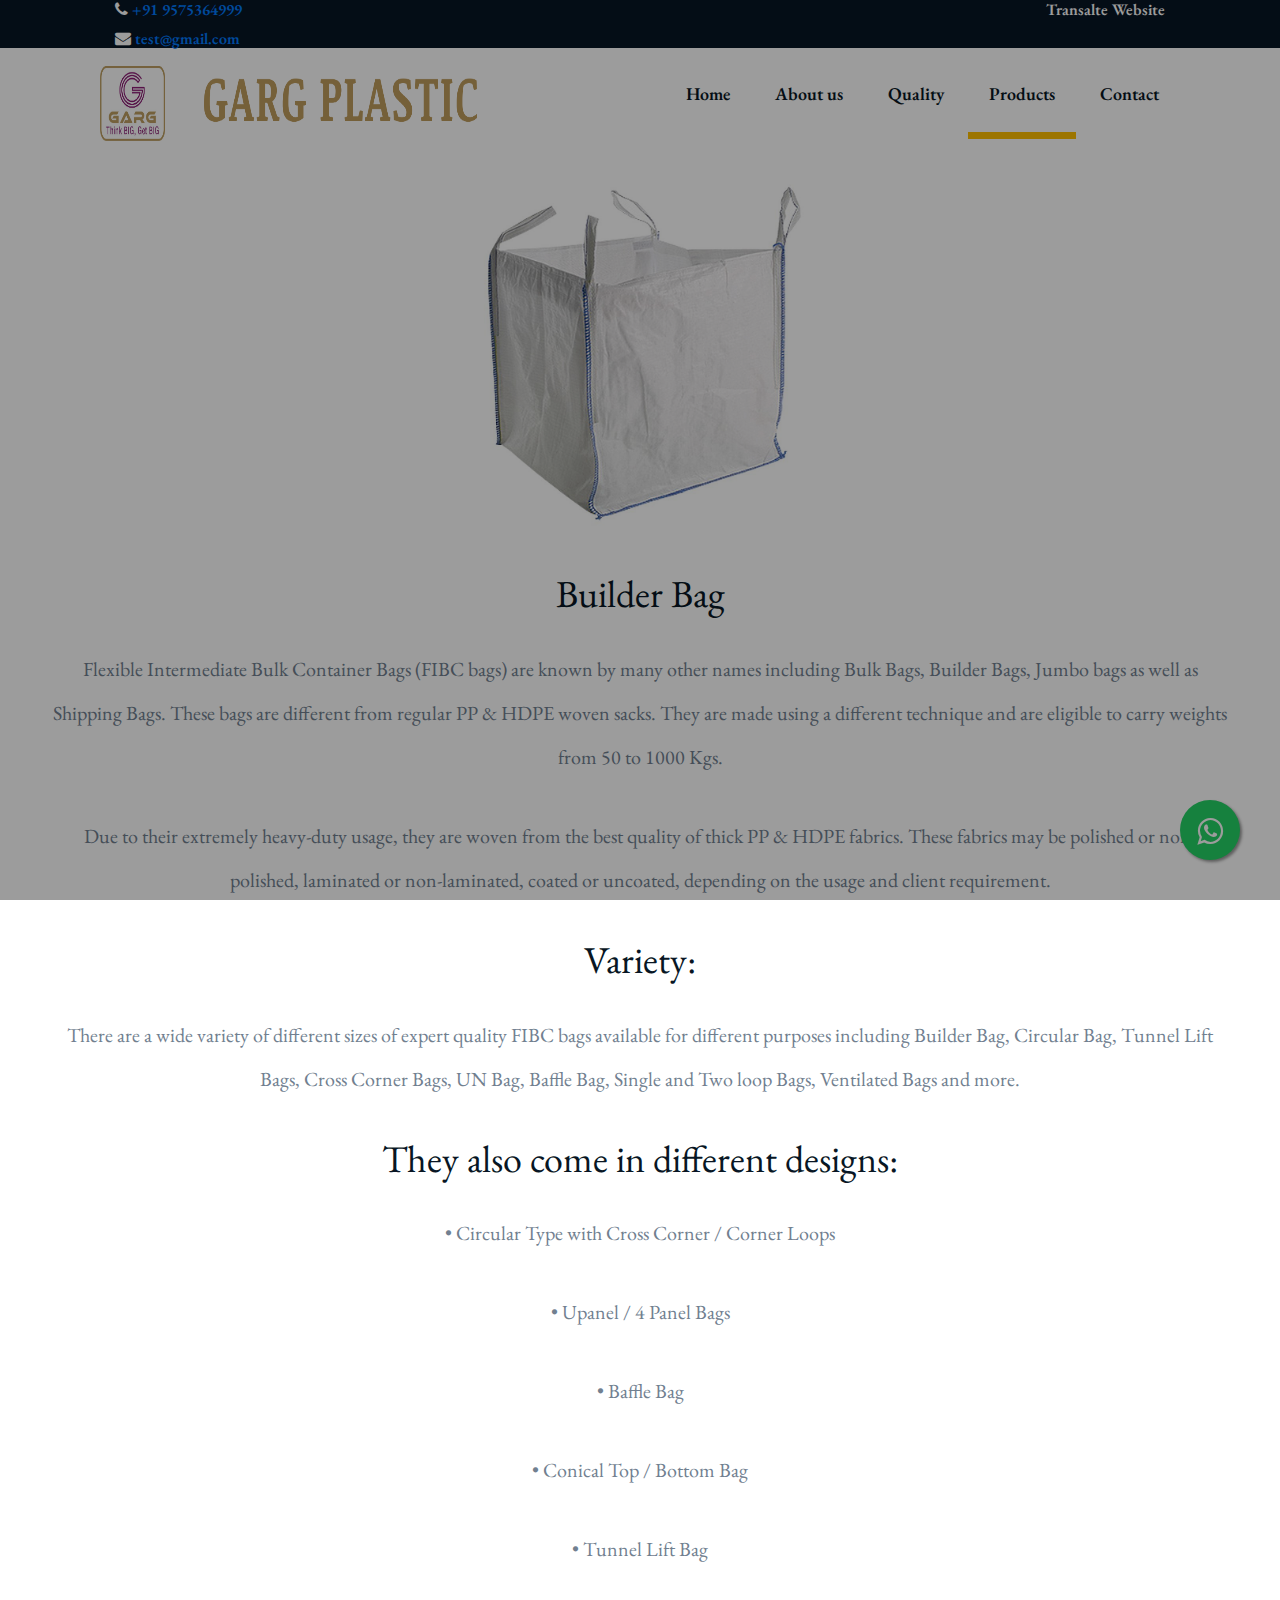
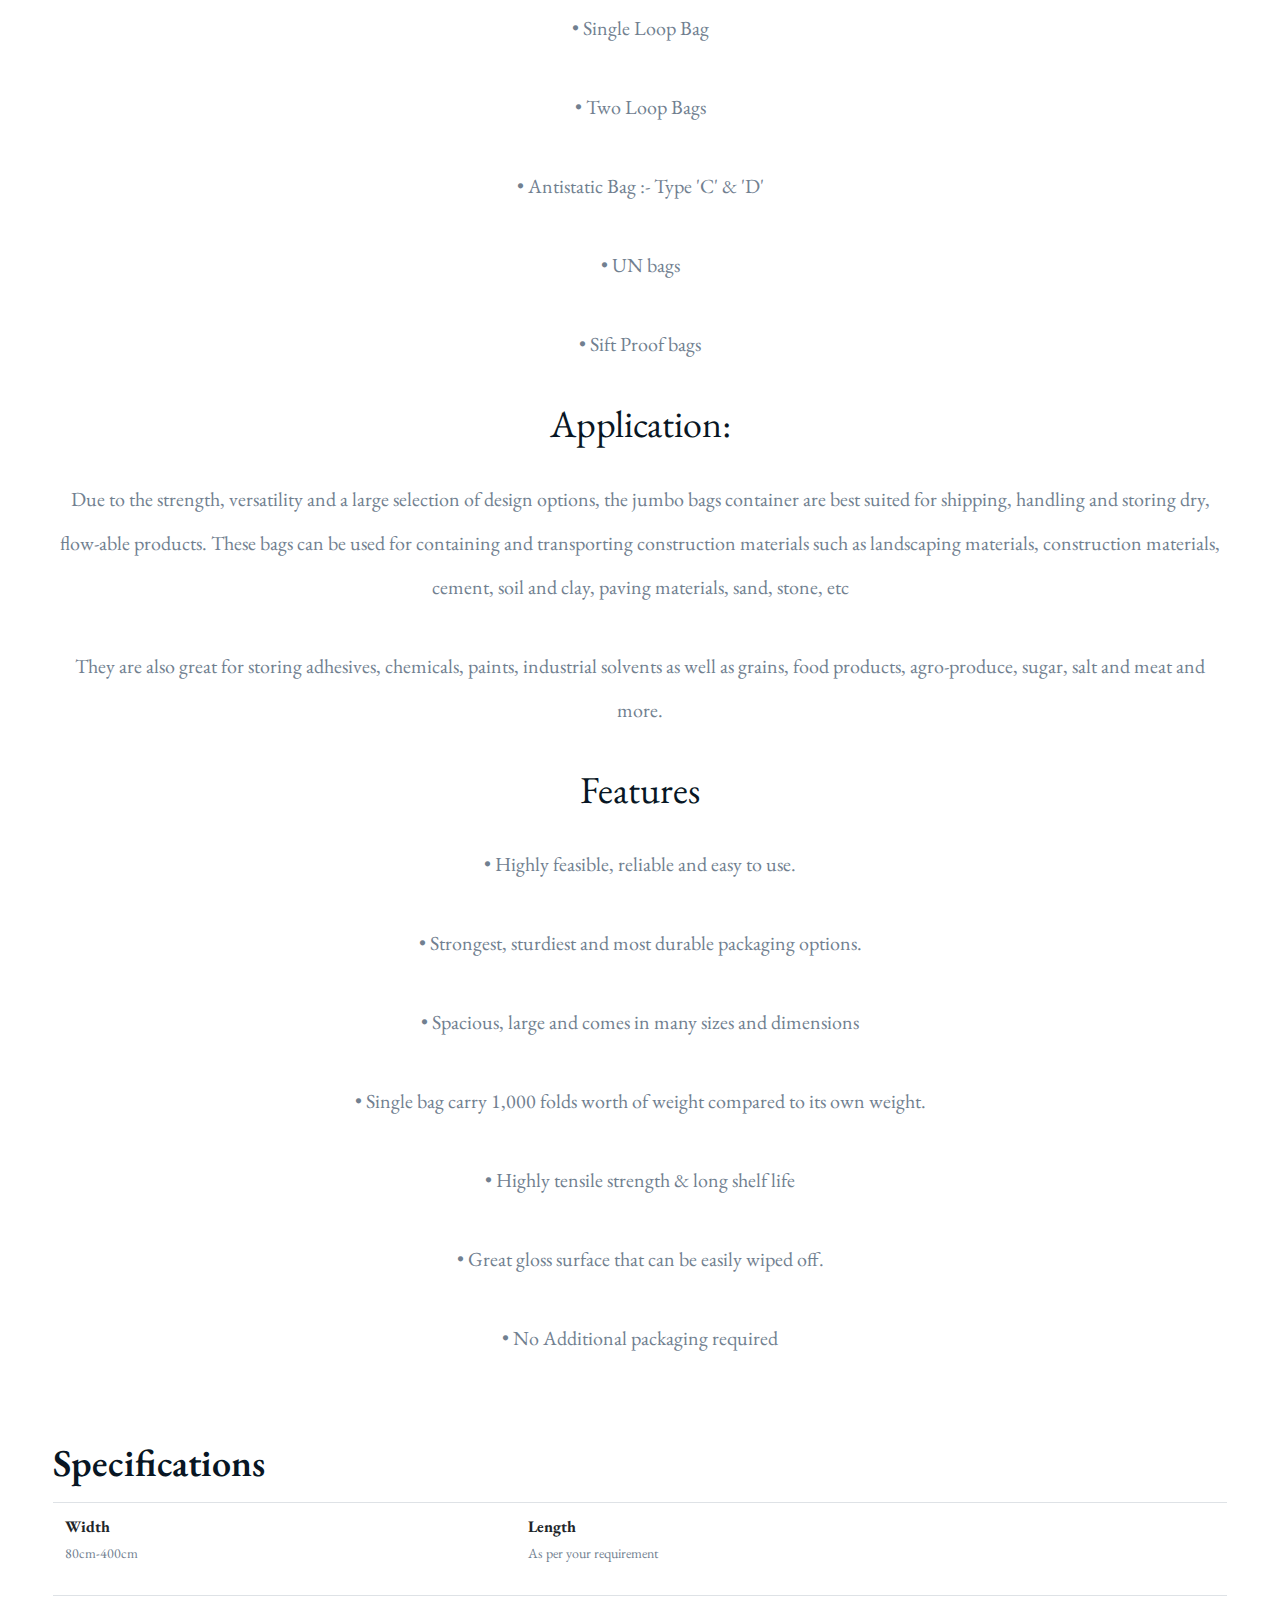
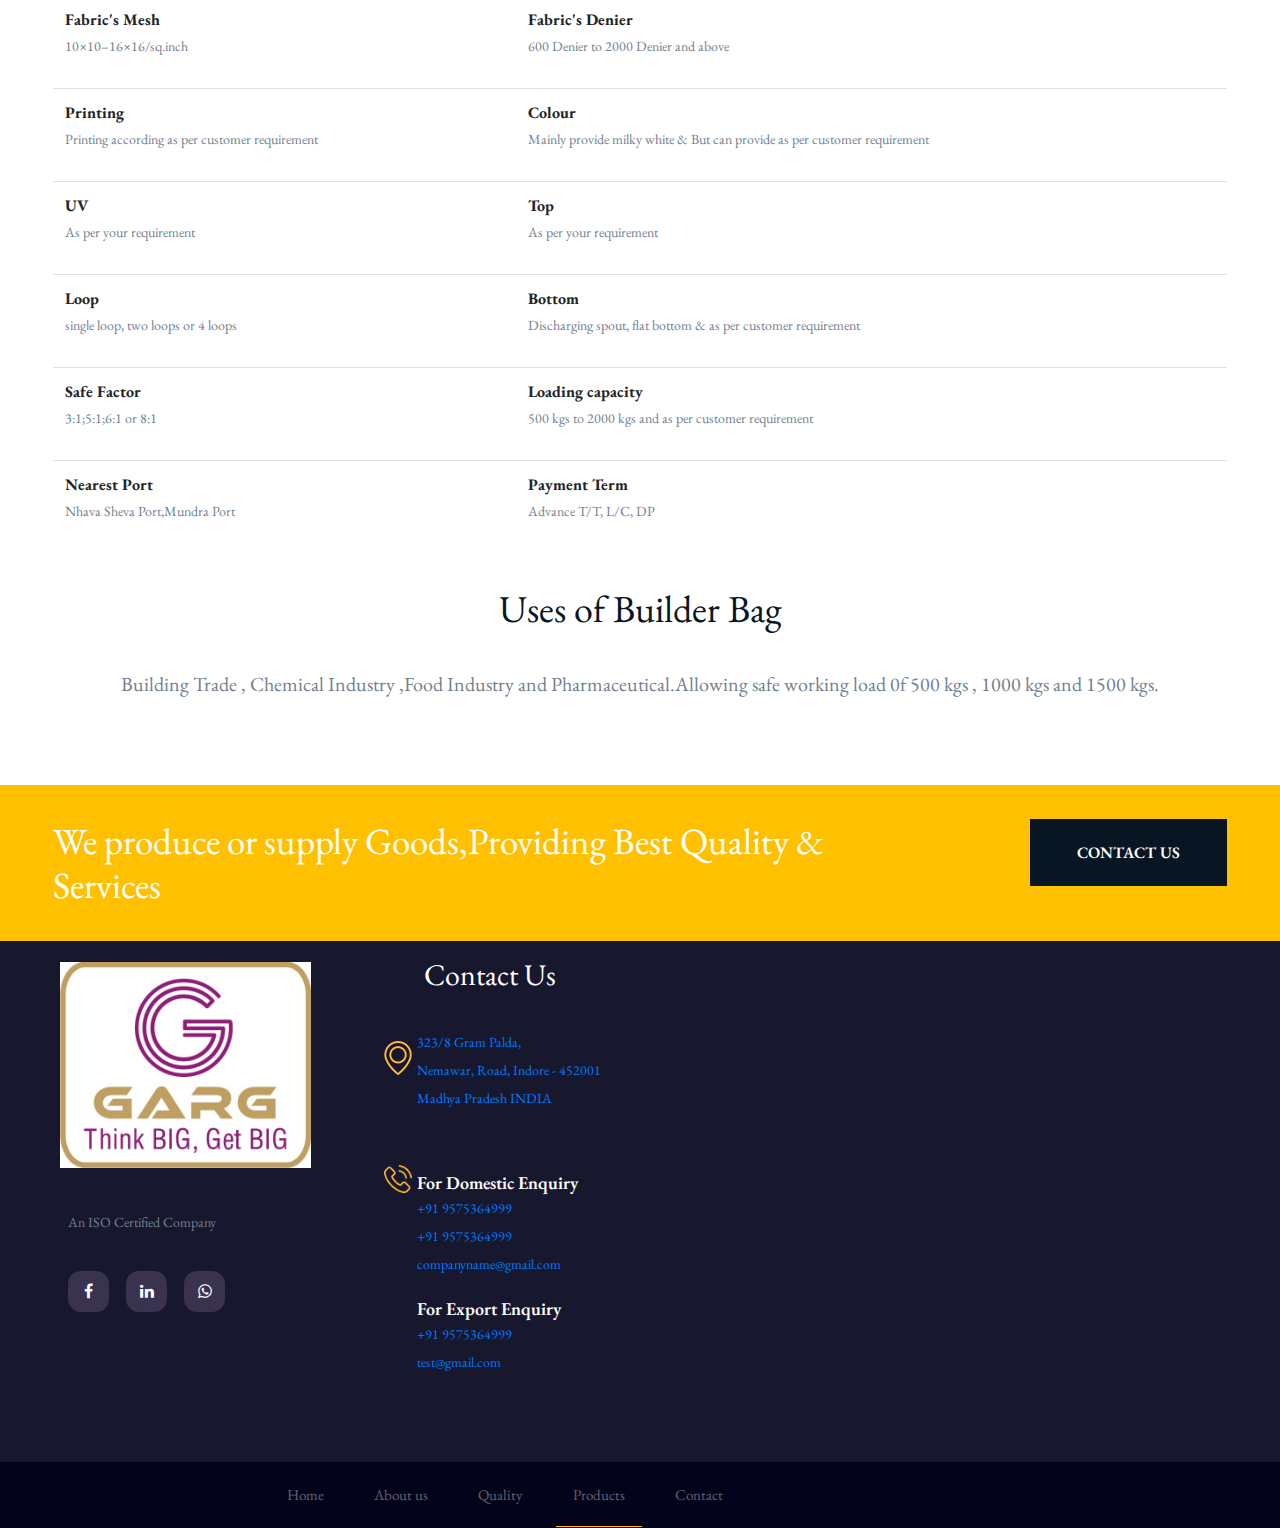
<file: products9.html>
<!DOCTYPE html>
<html lang="zxx">
<head>
	<title>Garg Plastic</title>
	<meta charset="UTF-8">
	<meta name="description" content="Garg Plastic Template">
	<meta name="keywords" content="Garg Plastic, html">
	<meta name="viewport" content="width=device-width, initial-scale=1.0">

	<!-- Favicon -->
	<link href="mono.jpg" rel="shortcut icon"/>

	<!-- Google font -->
	<link href="https://fonts.googleapis.com/css2?family=EB+Garamond:wght@600&display=swap" rel="stylesheet">

	<!-- Stylesheets -->
	<link rel="stylesheet" href="css/bootstrap.min.css"/>
	<link rel="stylesheet" href="css/font-awesome.min.css"/>
	<link rel="stylesheet" href="css/slicknav.min.css"/>
	<link rel="stylesheet" href="css/owl.carousel.min.css"/>

	<!-- Main Stylesheets -->
	<link rel="stylesheet" href="css/style.css"/>
	<a href="" class="float" target="_blank">
	<i class="fa fa-whatsapp my-float"></i>
	</a>



</head>
<body>
	<!-- Page Preloder -->
	<div id="preloder">
		<div class="loader"></div>
	</div>

	<!-- Header section  -->
	<header class="header-section clearfix">
		<div class="header-top">
			<div class="container-fluid">
				<div class="row">
					<div class="col-md-6">
						<h6 id="Transalte"><i class="fa fa-phone"></i><a href="tel:+919589128593"> +91 9575364999</a></h6>
						<p></p>
						<h6 id="to"><i class="fa fa-envelope"></i><a href="mailto:test@gmail.com?subject=Important!&body=Hi">  test@gmail.com</a></h6>
					</div>
					<div class="col-md-6 text-md-right">
						<div>
							<h6 id="Transalte">Transalte Website</h6>
							<div id="google_translate_element"></div>
						</div>
					</div>
				</div>
			</div>
		</div>
		<div class="site-navbar">
			<!-- Logo -->
			<a href="index.html" class="site-logo">
				<img id ="mono" src="mono.jpg" alt="">
				<img id ="name"src="name.png" alt="">
			</a>
			<div class="header-right">
				<nav class="site-nav-menu">
					<ul>
						<li><a href="index.html">Home</a></li>
						<li><a href="about.html">About us</a></li>
						<li><a href="quality.html">Quality</a></li>
						<li class="active"><a href="products.html">Products</a></li>
						<li><a href="contact.html">Contact</a></li>
					</ul>
				</nav>
			</div>
		</div>
	</header>
	<!-- Header section end  -->


<!-- top image section-->
	<section>
		<div class="container">
			  <img id ="detail" src="product9.png" >
		</div>
	</section>
	<!-- top image section end  -->


<!-- content section -->

	<section class="about-section spad">
	  <div class="container">
				<div class="about-text">
					<h2>Builder Bag</h2>
					<p>Flexible Intermediate Bulk Container Bags (FIBC bags) are known by many other names including Bulk Bags, Builder Bags, Jumbo bags as well as Shipping Bags. These bags are different from regular PP & HDPE woven sacks. They are made using a different technique and are eligible to carry weights from 50 to 1000 Kgs.</p>
					<p>Due to their extremely heavy-duty usage, they are woven from the best quality of thick PP & HDPE fabrics. These fabrics may be polished or non-polished, laminated or non-laminated, coated or uncoated, depending on the usage and client requirement.</p>
					<h2>Variety:</h2>
					<p>There are a wide variety of different sizes of expert quality FIBC bags available for different purposes including Builder Bag, Circular Bag, Tunnel Lift Bags, Cross Corner Bags, UN Bag, Baffle Bag, Single and Two loop Bags, Ventilated Bags and more.</p>
					<h2>They also come in different designs:</h2>
					<p>•	Circular Type with Cross Corner / Corner Loops</p>
					<p>•	Upanel / 4 Panel Bags</p>
					<p>•	Baffle Bag</p>
					<p>•	Conical Top / Bottom Bag</p>
					<p>•	Tunnel Lift Bag</p>
					<p>•	Single Loop Bag</p>
					<p>•	Two Loop Bags</p>
					<p>•	Antistatic Bag :- Type 'C' & 'D'</p>
					<p>•	UN bags</p>
					<p>•	Sift Proof bags</p>
					<h2>Application:</h2>
					<p>Due to the strength, versatility and a large selection of design options, the jumbo bags container are best suited for shipping, handling and storing dry, flow-able products. These bags can be used for containing and transporting construction materials such as landscaping materials, construction materials, cement, soil and clay, paving materials, sand, stone, etc</p>
					<p>They are also great for storing adhesives, chemicals, paints, industrial solvents as well as grains, food products, agro-produce, sugar, salt and meat and more. </p>










						 <h2>Features</h2>
						 <p> •	Highly feasible, reliable and easy to use.</p>
						 <p> •	Strongest, sturdiest and most durable packaging options.</p>
						 <p> •	Spacious, large and comes in many sizes and dimensions</p>
						 <p> •	Single bag carry 1,000 folds worth of weight compared to its own weight.</p>
						 <p> •	Highly tensile strength & long shelf life</p>
						 <p> •	Great gloss surface that can be easily wiped off.</p>
						 <p> •	No Additional packaging required</p>
			 </div>


	</div>
</section>

<!-- content section end  -->


<!-- table section -->

<section class="certifiacte-content">
<div class="container">
<div class="row">
<div class="col-lg-12 col-md-12 col-sm-12 col-xs-12">
<div class="certifiacte-top-heading">
<div  class="widget_text widget widget_custom_html "><div class="textwidget custom-html-widget">
	<h2>Specifications</h2>
	<p></p>
</div>
</div>
</div>
<table class="table">
<tbody>
<tr>
<td><div class="widget_text widget widget_custom_html "><div class="textwidget custom-html-widget"><b>Width</b><p>80cm-400cm</p></div></div></td>
<td><div class="widget_text widget widget_custom_html "><div class="textwidget custom-html-widget"><b>Length</b><p>As per your requirement</p></div></div></td>
</tr>
<tr>
<td><div  class="widget_text widget widget_custom_html "><div class="textwidget custom-html-widget"><b>Fabric's Mesh</b><p>10×10–16×16/sq.inch</p></div></div></td>
<td><div  class="widget_text widget widget_custom_html "><div class="textwidget custom-html-widget"><b>Fabric's Denier</b><p>600 Denier to 2000 Denier and above</p></div></div></td>
</tr>
<tr>
<td><div  class="widget_text widget widget_custom_html "><div class="textwidget custom-html-widget"><b>Printing</b><p>Printing according as per customer requirement </p></div></div></td>
<td><div  class="widget_text widget widget_custom_html "><div class="textwidget custom-html-widget"><b>Colour</b><p>Mainly provide milky white &amp; But can provide as per customer requirement</p></div></div></td>
</tr>
<tr>
<td><div  class="widget_text widget widget_custom_html "><div class="textwidget custom-html-widget"><b>UV</b><p>As per your requirement</p></div></div></td>
<td><div  class="widget_text widget widget_custom_html "><div class="textwidget custom-html-widget"><b>Top </b><p>As per your requirement</p></div></div></td>
</tr>
<tr>
<td><div class="widget_text widget widget_custom_html "><div class="textwidget custom-html-widget"><b>Loop</b><p>single loop, two loops or 4 loops</p></div></div></td>
<td><div class="widget_text widget widget_custom_html "><div class="textwidget custom-html-widget"><b>Bottom</b><p>Discharging spout, flat bottom &amp; as per customer requirement </p></div></div></td>
</tr>
<tr>
<td><div class="widget_text widget widget_custom_html "><div class="textwidget custom-html-widget"><b>Safe Factor</b><p>3:1;5:1;6:1 or 8:1</p></div></div></td>
<td><div class="widget_text widget widget_custom_html "><div class="textwidget custom-html-widget"><b>Loading capacity</b><p>500 kgs to 2000 kgs and as per customer requirement</p></div></div></td>
</tr>
<tr>
<td><div class="widget_text widget widget_custom_html "><div class="textwidget custom-html-widget"><b>Nearest Port</b><p>Nhava Sheva Port,Mundra Port</p></div></div></td>
<td><div class="widget_text widget widget_custom_html "><div class="textwidget custom-html-widget"><b>Payment Term</b><p>Advance T/T, L/C, DP</p></div></div></td>
</tr>
</tbody>
</table>
</div>
</div>
</div>
</section>

<!-- table section end  -->

<!-- use of the bag section end  -->


<section class="about-section spad">
	<div class="container">
			<div class="about-text">
				<h2>Uses of Builder Bag</h2>
				<p>Building Trade , Chemical Industry ,Food Industry and Pharmaceutical.Allowing safe working load 0f 500 kgs , 1000 kgs and 1500 kgs.</p>
			</div>

</div>
</section>



<!-- use of the bag section end  -->



  <!-- Call to action section  -->
	<section class="cta-section">
		<div class="container">
			<div class="row">
				<div class="col-lg-9 d-flex align-items-center">
					<h2>We produce or supply Goods,Providing Best Quality & Services</h2>
				</div>
				<div class="col-lg-3 text-lg-right" >
					<a href="contact.html" class="site-btn sb-dark">contact us</a>
				</div>
			</div>
		</div>
	</section>
	<!-- Call to action section end  -->

	<!-- Footer section -->
	<footer class="footer-section spad">
		<div class="container">
			<div class="row">
				<div class="col-lg-3 col-md-6">
					<div class="footer-widget about-widget">
						<img id="fo" src="mono.jpg" alt="">
						<p>An ISO Certified Company </p>
						<div class="footer-social">
						<a href="https://www.facebook.com/Gargplastic/" target="_blank"><i class="fa fa-facebook"></i></a>
						<a href="https://www.linkedin.com/company/72764310" target="_blank"><i class="fa fa-linkedin"></i></a>
						<a href="" target="_blank"><i class="fa fa-whatsapp"></i></a>

						</div>
					</div>
				</div>
				<div class="col-lg-3 col-md-6 col-sm-7">
					<div class="footer-widget">
						<h2 class="fw-title">Contact Us</h2>
						<div class="footer-info-box">
							<div class="fib-icon">
								<img src="img/icons/map-marker.png" alt="" class="">
							</div>
							<div class="fib-text">
								<p><a href="https://www.google.com/maps/place/Garg+Plastic/@22.686805,75.897243,15z/data=!4m5!3m4!1s0x0:0x26bfe59cea9bd20!8m2!3d22.6868047!4d75.8972427?hl=en" target="_blank">323/8 Gram Palda,<br>Nemawar, Road, Indore - 452001 Madhya Pradesh INDIA</a></p>
							</div>
							</div>
						</div>
						<div class="footer-info-box">
							<div class="fib-icon">
								<img src="img/icons/phone.png" alt="" class="">
							</div>
							<div class="fib-text">
								<h5 id=foo>For Domestic Enquiry</h5>
								<p><a href="tel:+919302565385"> +91 9575364999</a><br><a href="tel:+919303242504"> +91 9575364999 </a><br><a href="mailto:companyname@gmail.com?subject=Imortant!&body=Hi"target="_blank"> companyname@gmail.com</a></p>
								<p></p>
								<h5 id=foo>For Export Enquiry</h5>
								<p><a href="tel:+919589128593"> +91 9575364999</a><br><a href="mailto:test@gmail.com?subject=Important!&body=Hi"target="_blank"> test@gmail.com</a></p>
							</div>
						</div>
					</div>
				</div>
			</div>
		</div>
		<div class="footer-buttom">
			<div class="container">
			<div class="row">
				<div class="col-lg-7 order-1 order-lg-2 p-0">
					<ul class="footer-menu">
						<li><a href="index.html">Home</a></li>
						<li><a href="about.html">About us</a></li>
						<li><a href="quality.html">Quality</a></li>
						<li class="active"><a href="products.html">Products</a></li>
						<li><a href="contact.html">Contact</a></li>
					</ul>
				</div>
		</div>
		</div>
	</footer>
	<!-- Footer section end -->

	<!--====== Javascripts & Jquery ======-->
	<script src="js/jquery-3.2.1.min.js"></script>
	<script src="js/bootstrap.min.js"></script>
	<script src="js/jquery.slicknav.min.js"></script>
	<script src="js/owl.carousel.min.js"></script>
	<script src="js/circle-progress.min.js"></script>
	<script src="js/jquery.magnific-popup.min.js"></script>
	<script src="js/main.js"></script>
	<script type="text/javascript">
function googleTranslateElementInit() {
	new google.translate.TranslateElement({pageLanguage: 'en'}, 'google_translate_element');
}
</script>

<script type="text/javascript" src="https://translate.google.com/translate_a/element.js?cb=googleTranslateElementInit"></script>

	</body>
</html>
</file>
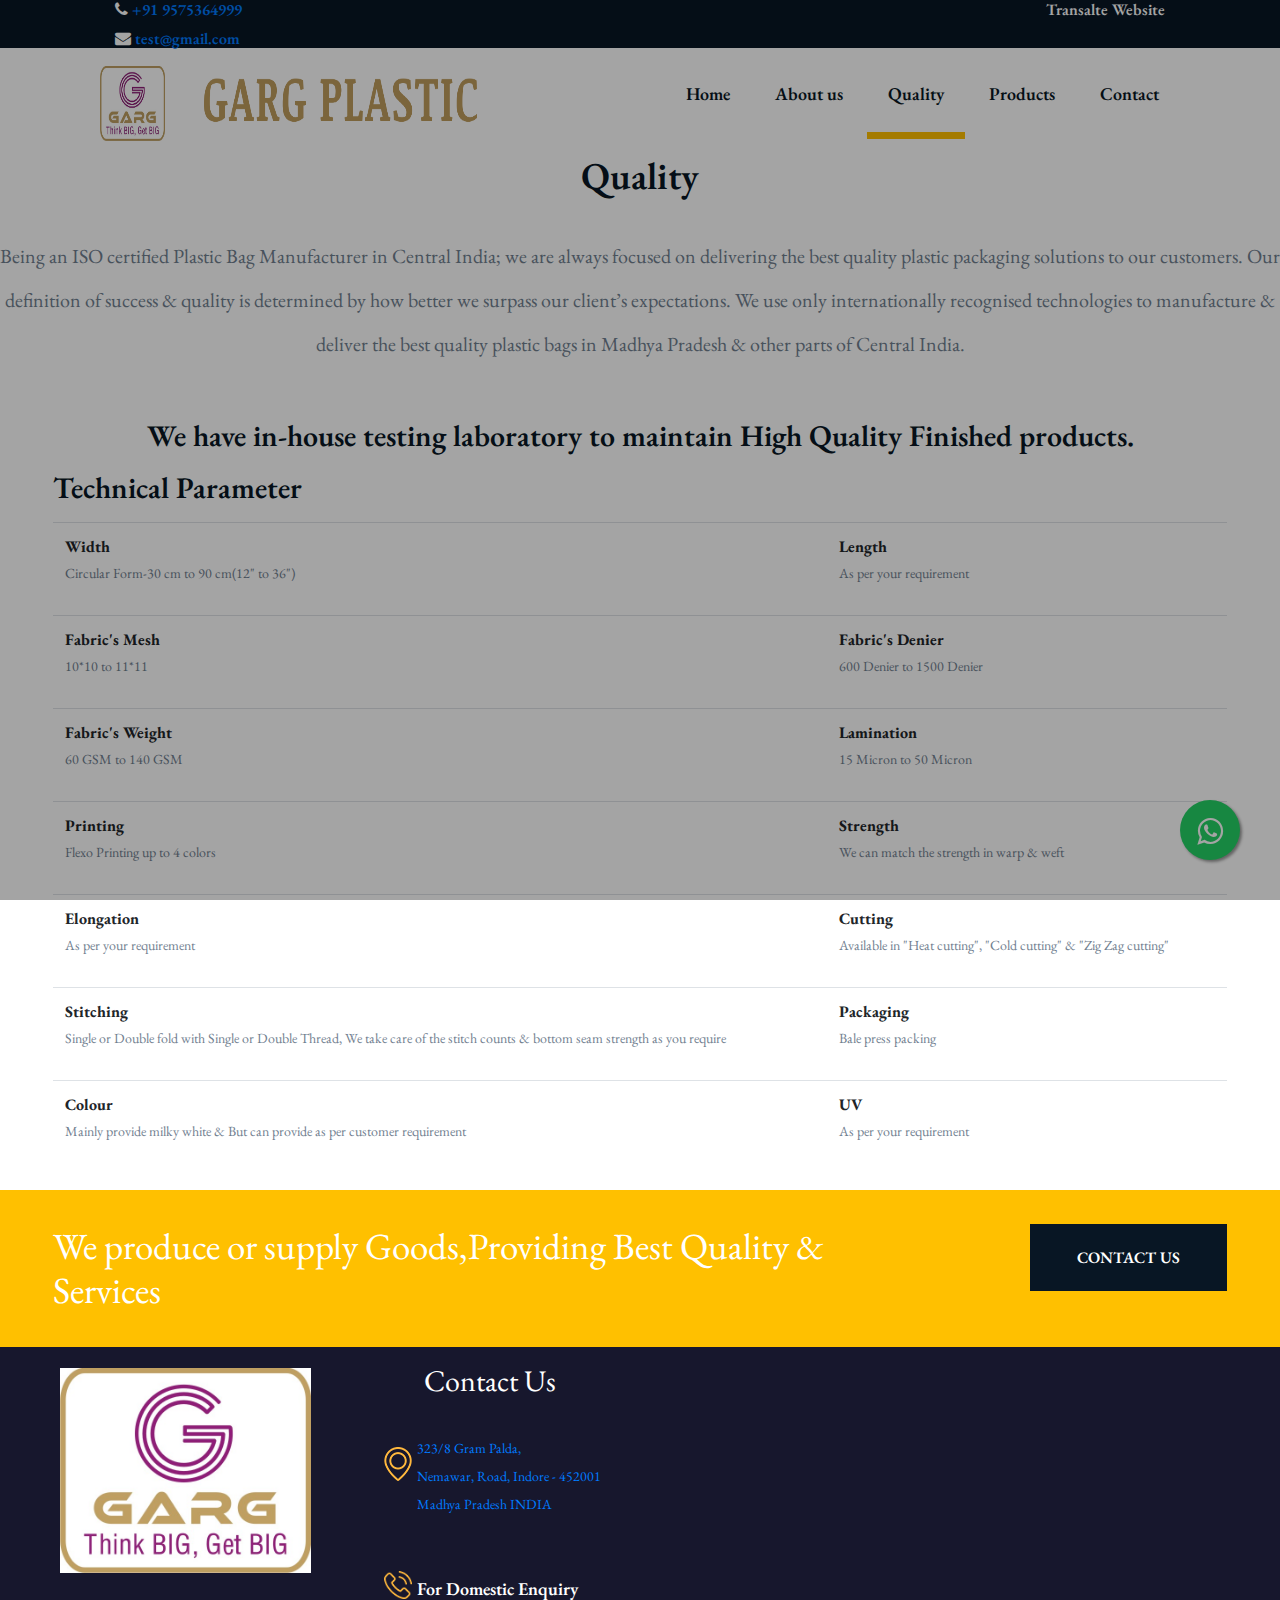
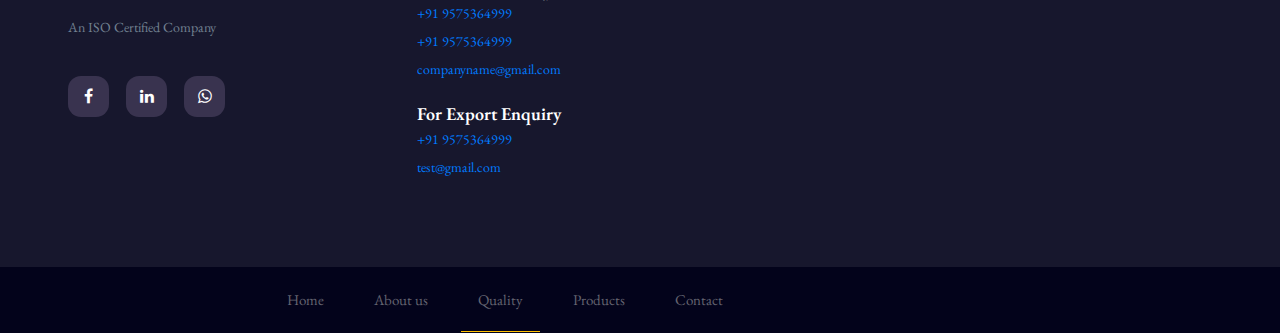
<file: quality.html>
<!DOCTYPE html>
<html lang="zxx">
<head>
	<title>Garg Plastice</title>
	<meta charset="UTF-8">
	<meta name="description" content="Garg Plastic template">
	<meta name="keywords" content="Garg Plastic, html">
	<meta name="viewport" content="width=device-width, initial-scale=1.0">

	<!-- Favicon -->
	<link href="mono.jpg" rel="shortcut icon"/>

	<!-- Google font -->
	<link href="https://fonts.googleapis.com/css2?family=EB+Garamond:wght@600&display=swap" rel="stylesheet">

	<!-- Stylesheets -->
	<link rel="stylesheet" href="css/bootstrap.min.css"/>
	<link rel="stylesheet" href="css/font-awesome.min.css"/>
	<link rel="stylesheet" href="css/slicknav.min.css"/>
	<link rel="stylesheet" href="css/owl.carousel.min.css"/>

	<!-- Main Stylesheets -->
	<link rel="stylesheet" href="css/style.css"/>
	<a href="" class="float" target="_blank">
	<i class="fa fa-whatsapp my-float"></i>
	</a>



</head>
<body>
	<!-- Page Preloder -->
	<div id="preloder">
		<div class="loader"></div>
	</div>

	<!-- Header section  -->
	<header class="header-section clearfix">
		<div class="header-top">
			<div class="container-fluid">
				<div class="row">
					<div class="col-md-6">
						<h6 id="Transalte"><i class="fa fa-phone"></i><a href="tel:+919589128593"> +91 9575364999</a></h6>
						<p></p>
						<h6 id="to"><i class="fa fa-envelope"></i><a href="mailto:test@gmail.com?subject=Important!&body=Hi">  test@gmail.com</a></h6>
					</div>
					<div class="col-md-6 text-md-right">
						<div>
							<h6 id="Transalte">Transalte Website</h6>
							<div id="google_translate_element"></div>
						</div>
					</div>
				</div>
			</div>
		</div>
		<div class="site-navbar">
			<!-- Logo -->
			<a href="index.html" class="site-logo">
				<img id ="mono" src="mono.jpg" alt="">
				<img id ="name"src="name.png" alt="">
			</a>
			<div class="header-right">
				<nav class="site-nav-menu">
					<ul>
						<li><a href="index.html">Home</a></li>
						<li><a href="about.html">About us</a></li>
						<li class="active"><a href="quality.html">Quality</a></li>
						<li><a href="products.html">Products</a></li>
						<li><a href="contact.html">Contact</a></li>
					</ul>
				</nav>
			</div>
		</div>
	</header>
	<!-- Header section end  -->



	<!-- quality section-->

	<div class="entry-content">
		<div class="main-content">
	<section class="certificate-banner">

	<div class="text">
	<h2 id="qualityhead">Quality</h2>
	<div class="about-text">
		<p></p>
		<p>Being an ISO certified Plastic Bag Manufacturer in Central India; we are always focused on delivering the best quality plastic packaging solutions to our customers. Our definition of success & quality is determined by how better we surpass our client’s expectations. We use only internationally recognised technologies to manufacture & deliver the best quality plastic bags in Madhya Pradesh & other parts of Central India.</p>
		<p></p>
	</div>
	</div>
	</section>


	<section class="certifiacte-content">
	<div class="container">
	<div class="row">
	 <div class="col-lg-12 col-md-12 col-sm-12 col-xs-12">
		<div class="certifiacte-top-content">
		 <div  class="widget_text widget widget_custom_html ">
			 <div class="textwidget custom-html-widget">
				 <p></p>
				 <h3 id="top" class="top-content">We have in-house testing laboratory to maintain High Quality Finished products.</h3>
				 <p></p>
				 <p></p>
			 </div>
		 </div>
		 </div>
	<div class="certifiacte-top-heading">
	<div  class="widget_text widget widget_custom_html "><div class="textwidget custom-html-widget">
		<p></p>
		<h3>Technical Parameter</h3>
		<p></p>
	</div>
	</div>
	</div>
	<table class="table">
	<tbody>
	<tr>
	<td><div class="widget_text widget widget_custom_html "><div class="textwidget custom-html-widget"><b>Width</b><p>Circular Form-30 cm to 90 cm(12" to 36")</p></div></div></td>
	<td><div class="widget_text widget widget_custom_html "><div class="textwidget custom-html-widget"><b>Length</b><p>As per your requirement</p></div></div></td>
	</tr>
	<tr>
	<td><div  class="widget_text widget widget_custom_html "><div class="textwidget custom-html-widget"><b>Fabric's Mesh</b><p>10*10 to 11*11</p></div></div></td>
	<td><div  class="widget_text widget widget_custom_html "><div class="textwidget custom-html-widget"><b>Fabric's Denier</b><p>600 Denier to 1500 Denier</p></div></div></td>
	</tr>
	<tr>
	<td><div  class="widget_text widget widget_custom_html "><div class="textwidget custom-html-widget"><b>Fabric's Weight</b><p>60 GSM to 140 GSM</p></div></div></td>
	<td><div class="widget_text widget widget_custom_html "><div class="textwidget custom-html-widget"><b>Lamination</b><p>15 Micron to 50 Micron</p></div></div></td>
	</tr>
	<tr>
	<td><div  class="widget_text widget widget_custom_html "><div class="textwidget custom-html-widget"><b>Printing</b><p>Flexo Printing up to 4 colors</p></div></div></td>
	<td><div  class="widget_text widget widget_custom_html "><div class="textwidget custom-html-widget"><b>Strength</b><p>We can match the strength in warp &amp; weft</p></div></div></td>
	</tr>
	<tr>
	<td><div  class="widget_text widget widget_custom_html "><div class="textwidget custom-html-widget"><b>Elongation</b><p>As per your requirement</p></div></div></td>
	<td><div  class="widget_text widget widget_custom_html "><div class="textwidget custom-html-widget"><b>Cutting</b><p>Available in "Heat cutting", "Cold cutting" &amp; "Zig Zag cutting"</p></div></div></td>
	</tr>
	<tr>
	<td><div class="widget_text widget widget_custom_html "><div class="textwidget custom-html-widget"><b>Stitching</b><p>Single or Double fold with Single or Double Thread, We take care of the stitch counts &amp; bottom seam strength as you require</p></div></div></td>
	<td><div class="widget_text widget widget_custom_html "><div class="textwidget custom-html-widget"><b>Packaging</b><p>Bale press packing</p></div></div></td>
	</tr>
	<tr>
	<td><div class="widget_text widget widget_custom_html "><div class="textwidget custom-html-widget"><b>Colour</b><p>Mainly provide milky white &amp; But can provide as per customer requirement</p></div></div></td>
	<td><div class="widget_text widget widget_custom_html "><div class="textwidget custom-html-widget"><b>UV</b><p>As per your requirement</p></div></div></td>
	</tr>
	</tbody>
	</table>
	</div>
	</div>
	</div>
	</section>
	</div>
	</div>

	<!-- Call to action section  -->
	<section class="cta-section">
		<div class="container">
			<div class="row">
				<div class="col-lg-9 d-flex align-items-center">
					<h2>We produce or supply Goods,Providing Best Quality & Services</h2>
				</div>
				<div class="col-lg-3 text-lg-right" >
					<a href="contact.html" class="site-btn sb-dark">contact us</a>
				</div>
			</div>
		</div>
	</section>
	<!-- Call to action section end  -->

	<!-- Footer section -->
	<footer class="footer-section spad">
		<div class="container">
			<div class="row">
				<div class="col-lg-3 col-md-6">
					<div class="footer-widget about-widget">
						<img id="fo" src="mono.jpg" alt="">
						<p>An ISO Certified Company </p>
						<div class="footer-social">
						<a href="https://www.facebook.com/Gargplastic/" target="_blank"><i class="fa fa-facebook"></i></a>
						<a href="https://www.linkedin.com/company/72764310" target="_blank"><i class="fa fa-linkedin"></i></a>
						<a href="" target="_blank"><i class="fa fa-whatsapp"></i></a>

						</div>
					</div>
				</div>
				<div class="col-lg-3 col-md-6 col-sm-7">
					<div class="footer-widget">
						<h2 class="fw-title">Contact Us</h2>
						<div class="footer-info-box">
							<div class="fib-icon">
								<img src="img/icons/map-marker.png" alt="" class="">
							</div>
							<div class="fib-text">
								<p><a href="https://www.google.com/maps/place/Garg+Plastic/@22.686805,75.897243,15z/data=!4m5!3m4!1s0x0:0x26bfe59cea9bd20!8m2!3d22.6868047!4d75.8972427?hl=en" target="_blank">323/8 Gram Palda,<br>Nemawar, Road, Indore - 452001 Madhya Pradesh INDIA</a></p>
							</div>
							</div>
						</div>
						<div class="footer-info-box">
							<div class="fib-icon">
								<img src="img/icons/phone.png" alt="" class="">
							</div>
							<div class="fib-text">
								<h5 id=foo>For Domestic Enquiry</h5>
								<p><a href="tel:+919302565385"> +91 9575364999</a><br><a href="tel:+919303242504"> +91 9575364999 </a><br><a href="mailto:companyname@gmail.com?subject=Imortant!&body=Hi"target="_blank"> companyname@gmail.com</a></p>
								<p></p>
								<h5 id=foo>For Export Enquiry</h5>
								<p><a href="tel:+919589128593"> +91 9575364999</a><br><a href="mailto:test@gmail.com?subject=Important!&body=Hi"target="_blank"> test@gmail.com</a></p>
							</div>
						</div>
					</div>
				</div>
			</div>
		</div>
		<div class="footer-buttom">
			<div class="container">
			<div class="row">
				<div class="col-lg-7 order-1 order-lg-2 p-0">
					<ul class="footer-menu">
						<li><a href="index.html">Home</a></li>
						<li><a href="about.html">About us</a></li>
						<li class="active"><a href="quality.html">Quality</a></li>
						<li><a href="products.html">Products</a></li>
						<li><a href="contact.html">Contact</a></li>
					</ul>
				</div>
		</div>
		</div>
	</footer>
	<!-- Footer section end -->

	<!--====== Javascripts & Jquery ======-->
	<script src="js/jquery-3.2.1.min.js"></script>
	<script src="js/bootstrap.min.js"></script>
	<script src="js/jquery.slicknav.min.js"></script>
	<script src="js/owl.carousel.min.js"></script>
	<script src="js/circle-progress.min.js"></script>
	<script src="js/jquery.magnific-popup.min.js"></script>
	<script src="js/main.js"></script>
	<script type="text/javascript">
function googleTranslateElementInit() {
	new google.translate.TranslateElement({pageLanguage: 'en'}, 'google_translate_element');
}
</script>

<script type="text/javascript" src="https://translate.google.com/translate_a/element.js?cb=googleTranslateElementInit"></script>

	</body>
</html>
</file>
<file: css/style.css>
/* =================================
------------------------------------
  Template Name: Industry.INC
	Description: Industry.INC HTML Template
	Author: colorlib
	Author URI: https://www.colorlib.com/
	Version: 1.0
	Created: colorlib
 ------------------------------------
 ====================================*/


/*----------------------------------------*/
/* Template default CSS
/*----------------------------------------*/

 html,
 header{
   font-family: 'EB Garamond', serif;
 }
 body {
   height: 100%;
   font-family: 'EB Garamond', serif;
   -webkit-font-smoothing: antialiased;
   font-smoothing: antialiased;
 }

 h1,
 h2,
 h3,
 h4,
 h5,
 h6 {
   margin: 0;
   color: #081624;
   font-weight: 600;
 }

 h1 {
   font-size: 70px;
 }

 h2 {
   font-size: 38px;
 }

 h3 {
   font-size: 30px;
 }

 h4 {
   font-size: 18px;
   text-align: center;
 }
#Transalte{
  color: white
}
 h5 {
   font-size: 18px;
 }

 h6 {
   font-size: 16px;
 }

 p {
   font-size: 14px;
   color: #718090;
   line-height: 2;
 }

 img {
   max-width: 100%;
 }

 input:focus,
 select:focus,
 button:focus,
 textarea:focus {
   outline: none;
 }
 a{
   align-items: center;
 }

 a:hover,
 a:focus {
   text-decoration: none;
   outline: none;
 }

 ul,
 ol {
   padding: 0;
   margin: 0;
 }
#nos{
  padding-bottom: 5px;
}
 /*---------------------
 Helper CSS
  -----------------------*/

 .section-title {
   text-align: center;
 }

 .section-title h2 {
   font-size: 36px;
 }

 .set-bg {
   background-repeat: no-repeat;
   background-size: cover;
   background-position: top center;
 }

 .spad {
   padding-top: 15px;
   padding-bottom: 43px;
 }

 .text-white h1,
 .text-white h2,
 .text-white h3,
 .text-white h4,
 .text-white h5,
 .text-white h6,
 .text-white p,
 .text-white span,
 .text-white li,
 .text-white a {
   color: #fff;
 }

 /*---------------------
 Commom elements
  -----------------------*/

  .float{
	position:fixed;
	width:60px;
	height:60px;
	bottom:40px;
	right:40px;
	background-color:#25d366;
	color:#FFF;
	border-radius:50px;
	text-align:center;
  font-size:30px;
	box-shadow: 2px 2px 3px #999;
  z-index:100;
}

.my-float{
	margin-top:16px;
}

 .element {
   margin-bottom: 85px;
 }

 .element:last-child {
   margin-bottom: 0;
 }

 .element .el-title {
   font-weight: 300;
   font-size: 36px;
   margin-bottom: 50px;
 }

 /* buttons */

 .site-btn {
   display: inline-block;
   border: none;
   font-size: 16px;
   font-weight: 600;
   min-width: 186px;
   padding: 23px 47px;
   text-transform: uppercase;
   background: #ffc000;
   color: #fff;
   line-height: normal;
   cursor: pointer;
   text-align: center;
 }

 .site-btn:hover {
   color: #fff;
 }

 .site-btn.sb-dark {
   color: #fff;
   background: #081624;
 }

 .site-btn.sb-light-dark {
   color: #fff;
   background: #304a5f;
 }

 .site-btn.sb-light {
   color: #081624;
   background: #e3f0fa;
 }

 .site-btn.sb-white {
   color: #081624;
   background: #fff;
 }

 /* Preloder */

 #preloder {
   position: fixed;
   width: 100%;
   height: 100%;
   top: 0;
   left: 0;
   z-index: 999999;
   background: #000;
 }


 .loader {
   width: 40px;
   height: 40px;
   position: absolute;
   top: 50%;
   left: 50%;
   margin-top: -13px;
   margin-left: -13px;
   border-radius: 60px;
   animation: loader 0.8s linear infinite;
   -webkit-animation: loader 0.8s linear infinite;
 }

 @keyframes loader {
   0% {
     -webkit-transform: rotate(0deg);
     transform: rotate(0deg);
     border: 4px solid #f44336;
     border-left-color: transparent;
   }
   50% {
     -webkit-transform: rotate(180deg);
     transform: rotate(180deg);
     border: 4px solid #673ab7;
     border-left-color: transparent;
   }
   100% {
     -webkit-transform: rotate(360deg);
     transform: rotate(360deg);
     border: 4px solid #f44336;
     border-left-color: transparent;
   }
 }

 @-webkit-keyframes loader {
   0% {
     -webkit-transform: rotate(0deg);
     border: 4px solid #f44336;
     border-left-color: transparent;
   }
   50% {
     -webkit-transform: rotate(180deg);
     border: 4px solid #673ab7;
     border-left-color: transparent;
   }
   100% {
     -webkit-transform: rotate(360deg);
     border: 4px solid #f44336;
     border-left-color: transparent;
   }
 }

 /* Accordion */

 .accordion-area .panel {
   margin-bottom: 8px;
 }

 .accordion-area .panel-header {
   display: block;
   font-weight: 500;
   position: relative;
   background: #304a5f;
   color: #fff;
   -webkit-transition: all 0.4s ease-out 0s;
   transition: all 0.4s ease-out 0s;
 }

 .accordion-area .panel-header.active .panel-link {
   background: #ffc000;
 }

 .accordion-area .panel-header.active .panel-link.collapsed {
   background: #304a5f;
 }

 .accordion-area .panel-link:after {
   content: "+";
   position: absolute;
   font-size: 20px;
   right: 25px;
   top: 50%;
   color: #fff;
   line-height: 16px;
   margin-top: -8px;
   margin-left: -4px;
 }

 .accordion-area .panel-header.active .panel-link:after {
   content: "-";
   margin-top: -10px;
   color: #fff;
 }

 .accordion-area .panel-header.active .panel-link.collapsed:after {
   content: "+";
   color: #fff;
 }

 .accordion-area .panel-link {
   text-align: left;
   background-color: transparent;
   border: none;
   position: relative;
   width: 100%;
   padding: 16px 40px;
   padding-left: 30px;
   font-size: 20px;
   color: #fff;
   font-weight: 600;
   line-height: 1.35;
   cursor: pointer;
 }

 .accordion-area .panel-body p {
   margin-bottom: 0;
   padding: 25px 0 20px;
 }

 /* Tab */

 .tab-element .nav-tabs {
   border-bottom: none;
   margin-bottom: 15px;
 }

 .tab-element .nav-item {
   margin-right: 10px;
   margin-bottom: 10px;
 }

 .tab-element .nav-tabs .nav-link {
   text-align: left;
   background-color: #304a5f;
   border-radius: 0;
   position: relative;
   width: 100%;
   padding: 18px 38px;
   font-size: 16px;
   color: #fff;
   font-weight: 600;
   line-height: 1.35;
   cursor: pointer;
 }

 .tab-element .nav-tabs .nav-item:last-child {
   margin-right: 0;
 }

 .tab-element .nav-tabs .nav-link.active {
   background: #ffc000;
 }

 .tab-element .tab-pane p {
   margin-bottom: 0;
   line-height: 1.9;
 }

 .circle-progress {
   text-align: center;
   display: block;
   position: relative;
   margin-bottom: 30px;
 }

 .circle-progress canvas {
   -webkit-transform: rotate(90deg);
   transform: rotate(90deg);
 }

 .circle-progress .circle-warp {
   margin-bottom: 5px;
   position: relative;
 }

 .circle-progress h2 {
   position: absolute;
   width: 100%;
   top: 50%;
   margin-top: -20px;
   font-size: 30px;
   font-weight: 300;
   color: #ffc000;
 }

 /*------------------
 Header section
  ---------------------*/
  #to{
    margin-top: 10px;
    color: white;
  }
  #name{
    margin-top: 5px;
    margin-left: 10px;
    height: 100px;
    width: 300px;
  }
  #mono{
    margin-top: 10px;
    margin-bottom: 10px;
    margin-right: 10px;
     height: 80px;
     width: 70px;
   }
   #foote{
     align-items: center;
   }
   #detail{
     height: 400px;
     width: 400px;
     margin-left: auto;
     margin-right: auto;
     display: block;
   }
   #details{
     font-size: 10px;
   }
   #foo{
     padding-top: 20px;
     color: white;
   }
   #con{
     padding-top: 20px;
   }

 .header-top {
   padding: 0px 100px;
   background: #081624;
 }

 .header-top p {
   margin-bottom: 0;
   color: #718090;
   font-size: 12px;
   line-height: 3;
 }

 .site-logo {
   display: inline-block;
   margin-right: 100px;
   padding-left: 200px;
 }

 .header-right {
   float: right;
   padding-right: 140px;
   position: relative;
 }

 .header-info-box {
   display: inline-block;
   margin-right: 40px;
   padding: 21px 0 15px;
 }

 .header-info-box .hib-icon {
   float: left;
   margin-right: 13px;
 }

 .header-info-box .hib-text {
   overflow: hidden;
 }

 .header-info-box .hib-text h6 {
   font-weight: 400;
   font-size: 16px;
   line-height: 20px;
   padding-right: 20px;
 }

 .header-info-box .hib-text p {
   margin-bottom: 0;
 }

 .site-nav-menu {
   display: -webkit-inline-box;
   display: -ms-inline-flexbox;
   display: inline-flex;
 }

 .site-nav-menu ul {
   list-style: none;
 }

 .site-nav-menu ul li {
   display: inline-block;
   position: relative;
 }

 .site-nav-menu ul li a {
   display: block;
   padding: 32px 21px;
   margin-right: 35px;
   font-size: 18px;
   font-weight: 600;
   color: #081624;
   position: relative;
 }

 .site-nav-menu ul li a:after {
   position: absolute;
   content: "";
   width: 0;
   height: 7px;
   left: 0;
   bottom: 0;
   background: #ffc000;
   -webkit-transition: all 0.4s;
   transition: all 0.4s;
 }

 .site-nav-menu ul li.active a:after {
   width: 100%;
 }
 .site-nav-menu ul li:hover a:after {
   width: 100%;
 }

 .slicknav_menu {
   display: none;
 }

 #qualityhead{
   text-align: center;
 }
 #top{
   text-align: center;
 }
 #contact{
   text-align: center;
 }
 #informaion{
   text-align: center;
 }


 /* ----------------
  Grid Section
  ---------------------*/
  .column {
float: left;
width: 33.3%;
margin-bottom: 16px;
padding: 0 8px;
display: block;
}


@media screen and (max-width: 650px) {
.column {
width: 100%;
display: block;
}
}

.card {
box-shadow: 0 4px 8px 0 rgba(0, 0, 0, 0.2);
margin-left: auto;
margin-right: auto;
display: block;
width: 100%;
}

.container {
padding: 1px; 5px;
}

/* Clear floats */
.container::after, .row::after {
  content: "";
  clear: both;
  display: table;
}

.title {
  color: grey;
}
#col{
  color: white;
}

/* Clear floats */
.container::after, .row::after {
content: "";
clear: both;
display: table;
}

.title {
color: grey;
}

.button {
border: none;
outline: 0;
display: inline-block;
padding: 8px;
color: white;
background-color: #000;
text-align: center;
cursor: pointer;
width: 100%;
}

.button:hover {
background-color: #555;
}
 /* ----------------
  Hero Section
  ---------------------*/

 .hero-slider .owl-nav button.owl-prev,
 .hero-slider .owl-nav button.owl-next {
   position: absolute;
   width: 84px;
   height: 84px;
   top: calc( 50% - 42px);
   left: 0;
   font-size: 30px;
   color: #081624;
   background: #fff;
   -webkit-transition: all 0.4s;
   transition: all 0.4s;
 }

 .hero-slider .owl-nav button.owl-prev:hover,
 .hero-slider .owl-nav button.owl-next:hover {
   color: #fff;
   background: #ffc000;
 }

 .hero-slider .owl-nav button.owl-next {
   left: auto;
   right: 0;
 }

 .hero-item {
   height: 777px;
   display: -webkit-box;
   display: -ms-flexbox;
   display: flex;
   -webkit-box-align: center;
   -ms-flex-align: center;
   align-items: center;
 }

 .hero-item h2 {
   font-size: 90px;
   font-weight: 300;
   color: #fff;
   margin-bottom: 34px;
   opacity: 0;
   top: 50px;
   position: relative;
 }

 .hero-item h2 span {
   padding-left: 25px;
   padding-bottom: 15px;
   display: inline-block;
   background: #ffc000;
 }

 .hero-item h2 span:nth-child(1) {
   color: #081624;
 }

 .hero-item h2 span:nth-child(2) {
   padding-right: 14px;
 }

 .hero-item h2 span:last-child {
   padding-right: 30px;
 }

 .hero-item .site-btn {
   opacity: 0;
   top: 50px;
   position:relative;
 }

 .hero-slider .owl-item.active .hero-item h2,
 .hero-slider .owl-item.active .hero-item .site-btn {
   top: 0;
   opacity: 1;
 }

 .hero-slider .owl-item.active .hero-item h2 {
   -webkit-transition: all 0.5s ease 0.2s;
   transition: all 0.5s ease 0.2s;
 }

 .hero-slider .owl-item.active .hero-item .site-btn {
   -webkit-transition: all 0.5s ease 0.4s;
   transition: all 0.5s ease 0.4s;
 }

 .hero-slider .owl-item.active .hero-item .site-btn:last-child {
   -webkit-transition: all 0.5s ease 0.6s;
   transition: all 0.5s ease 0.6s;
 }

 /* ----------------
  Features Section
  ---------------------*/
#stich{
  width: 100%;
    height: 270px;
}
#buttom{
  padding-left: 10px;
  display:grid;
  justify-content: center;
  align-items: center;
}
 .features-section {
   padding-top: 73px;
   padding-bottom: 73px;
 }

 .feature-box {
   margin-bottom: 30px;
 }

 .feature-box .fb-text {
   padding: 50px 27px 43px;
   background: #fff;
 }

 .feature-box img {
   min-width: 100%;
 }

 .feature-box h5 {
   margin-bottom: 30px;
 }

 .feature-box p {
   margin-bottom: 25px;
 }

 .feature-box .fb-more-btn {
   display: inline-block;
   color: #ffc000;
   font-size: 12px;
   text-transform: uppercase;
   border: 2px solid #ffc000;
   padding: 15px;
   min-width: 128px;
   text-align: center;
 }

 .feature-box .fb-more-btn:hover {
   background: #ffc000;
   color: #fff;
 }

 /* ----------------
  Clients Section
  ---------------------*/
  #sanghvi{
     height: 80px;
     width: 80%;
   }
   #ranisati{
     height: 80px;
     width: 80%;
   }
   #totla{
     height: 80px;
     width: 80%;
   }
   #mohit{
     height: 80px;
     width: 80%;
   }
   #parakh{
     height: 80px;
     width: 80%;
   }
 .client-text {
   text-align: center;
   margin-bottom: 90px;
 }

 .client-text h2 {
   font-weight: 300;
   margin-bottom: 40px;
 }

 .client-text p {
   font-size: 18px;
 }

 .client-slider .single-brand {
   display: table;
   height: 80px;
   width: 100%;
 }

 .client-slider .single-brand a {
   display: table-cell;
   vertical-align: middle;
   text-align: center;
 }

 .client-slider .single-brand a img {
   width: auto;
   margin: 0 auto;
   /* -webkit-filter: grayscale(100%);
   filter: grayscale(100%); */
   -webkit-transition: all 0.3s;
   transition: all 0.3s;
 }

 .client-slider .single-brand a:hover img {
   -webkit-filter: grayscale(0%);
   filter: grayscale(0%);
 }

 /* ----------------------
  Testimonial Section
 ------------------------*/
 #test{
   height:100%;
   width: 100%;

 }

 .testimonial-bg {
   height: 100%;
 }

 .testimonial-box {
   padding: 50px 15px 70px;
   background: #17172d;
 }

 .testimonial-box .testi-box-warp {
   max-width: 740px;
   margin: 0 auto;
 }

 .testimonial-box h2 {
   color: #fff;
   font-weight: 300;
   margin-bottom: 40px;
 }

 .testimonial-slider .owl-dots {
   display: -webkit-box;
   display: -ms-flexbox;
   display: flex;
 }

 .testimonial-slider .owl-dots .owl-dot {
   width: 8px;
   height: 8px;
   border-radius: 15px;
   margin-right: 12px;
   background: #fff;
 }

 .testimonial-slider .owl-dots .owl-dot.active {
   background: #ffc000;
 }

 .testimonial {
   padding-bottom: 40px;
 }

 .testimonial p {
   font-size: 18px;
   font-style: italic;
   margin-bottom: 55px;
 }

 .testimonial .testi-thumb {
   width: 82px !important;
   height: 82px;
   float: left;
   margin-right: 33px;
   border-radius: 50%;
 }

 .testimonial h5 {
   font-weight: 400;
   font-size: 18px;
   color: #fff;
   padding-top: 20px;
 }

 .testimonial span {
   font-size: 12px;
   color: #718090;
 }

 /* ------------------------
  Call to action section
 ------------------------*/

 .cta-section {
   padding: 33px 0;
   background: #ffc000;
 }

 .cta-section h2 {
   color: #fff;
   font-size: 37px;
   font-weight: 300;
 }

 /* ----------------
  Video Section
 ---------------------*/
 #intro{
   text-align: center;
   padding-top: 10px;
 }
 #certificate{
   height: 500px;
   width: 400px;
   display: block;
   margin-left: auto;
   margin-right: auto;
  }

 .video-text p {
   line-height: 2;
   margin-bottom: 50px;
   font-size: 20px;
 }



 /* ----------------
  Footer Section
 ---------------------*/

#foot{
  text-align: center;
}
#abou{
  height: 600px;

}
#his{
  text-align: center;
}
#fo{
  padding-left:0px;
}
.ul{
  text-align: center;
}
 .footer-section {
   background: #17172d;
   padding-bottom: 0;
 }

 .footer-widget {
   margin-bottom: 40px;
 }

 .footer-widget.about-widget {
   padding-right: 15px;
 }

 .footer-widget.about-widget img {
   margin-bottom: 40px;
   margin-left: 7px;
 }

 .footer-widget.about-widget p {
   margin-bottom: 35px;
   padding-left: 15px;
 }

 .footer-widget .fw-title {
   font-size: 30px;
   font-weight: 300;
   color: #fff;
   margin-bottom: 35px;
   padding-left: 0px;
   text-align: center;
 }

 .footer-widget ul {
   list-style: none;
   display: inline-block;
 }

 .footer-widget ul li a {
   display: block;
   font-size: 14px;
   color: #718090;
   margin-bottom: 15px;
 }

.footer-social{
  padding-left: 15px;
}

 .footer-social a {
   display: -webkit-inline-box;
   display: -ms-inline-flexbox;
   display: inline-flex;
   width: 41px;
   height: 41px;
   color: #fff;
   margin-right: 14px;
   margin-bottom: 14px;
   border-radius: 13px;
   -webkit-box-align: center;
   -ms-flex-align: center;
   align-items: center;
   -webkit-box-pack: center;
   -ms-flex-pack: center;
   justify-content: center;
   background: #39334f;
   -webkit-transition: all 0.4s;
   transition: all 0.4s;
 }

 .footer-social a:hover {
   background: #ffc000;
 }

 .footer-info-box {
   margin-bottom: 30px;
   padding-left: 15px;
 }

 .footer-info-box .fib-icon {
   float: left;
   width: 48px;
   padding-top: 8px;
   padding-left: 15px;
 }

 .footer-info-box .fib-text {
   overflow: hidden;
 }

 .footer-info-box .fib-text p {
   margin-bottom: 0;
 }

 .footer-buttom {
   margin-top: 55px;
   background: #03031b;
 }


 .footer-menu {
   list-style: none;
   text-align: right;
 }

 .footer-menu li {
   display: inline-block;
 }

 .footer-menu li a {
   display: block;
   padding: 21px 17px;
   margin-left: 13px;
   font-size: 15px;
   color: #646470;
   position: relative;
 }

 .footer-menu li a:after {
   position: absolute;
   content: "";
   width: 0;
   height: 1px;
   left: 0;
   bottom: 0;
   background: #ffc000;
   -webkit-transition: all 0.4s;
   transition: all 0.4s;
 }

 .footer-menu li:hover a:after,
 .footer-menu li.active a:after {
   width: 100%;
 }

 /* ----------------
 ===================
  Other Pages
 ==================
 -------------------*/

 .page-top-section {
   height: 366px;
   display: -webkit-box;
   display: -ms-flexbox;
   display: flex;
   -webkit-box-align: center;
   -ms-flex-align: center;
   align-items: center;
 }

 .page-top-section h2 {
   font-weight: 300;
  color: #0f0f0f;
  margin-bottom: 25px;
  text-align: center;
 }

 .page-top-section p {
   color: #fff;
   margin-bottom: 35px;
 }

 /* ---------------
  About Page
 ------------------*/

 #infra{
   background-color: #eaeaea;
   width: 100%;
 }
 #li{
   color: #718090;
   text-align: center;
 }
 .about-text h2 {
   font-weight: 300;
   margin-bottom: 30px;
   text-align: center;
 }

 .about-text p {
   line-height: 2.2;
   margin-bottom: 35px;
   text-align: center;
   font-size: 20px;

 }

 .about-text .sign {
   float: left;
   margin-right: 33px;
 }

 .about-text .sign-info {
   padding-top: 20px;
 }

 .about-text .sign-info h5 {
   font-size: 18px;
 }

 .about-text .sign-info span {
   font-size: 14px;
   color: #ffc000;
 }


 /* ----------------
  Contact Page
 ---------------------*/

 .map-section {
   position: relative;
   padding: 115px 0 110px;
 }

 .map-section .container {
   position: relative;
   z-index: 5;
 }

 .map-info {
   max-width: 293px;
   padding: 79px 25px 75px;
   background: #ffc000;
   position: relative;
 }

 .map-info::after {
   position: absolute;
   content: "";
   left: 0;
   bottom: -17px;
   border-left: 27px solid #ffc000;
   border-top: 0px solid transparent;
   border-bottom: 17px solid transparent;
 }

 .map-info img {
   margin-bottom: 45px;
 }

 .map-info p {
   color: #fff;
 }

 .map {
   position: absolute;
   width: 100%;
   height: 100%;
   top: 0;
   right: 0;
 }

 .map iframe {
   position: absolute;
   width: 100%;
   height: 100%;
   top: 0;
   right: 0;
 }

 .contact-text h2 {
   font-weight: 300;
   margin-bottom: 35px;
 }

 .contact-text p {
   margin-bottom: 70px;
 }

 .contact-text .header-info-box {
   display: block;
   padding: 0;
   margin-bottom: 30px;
 }



 /* ----------------
 Responsive
  ---------------------*/

 @media (min-width: 1200px) {
   .container {
     max-width: 1176px;
   }
 }

 @media only screen and (min-width: 1200px) and (max-width: 1595px) {
   .site-logo {
     margin-right: 20px;
     padding-left: 100px;
   }
   .header-right {
     padding-right: 100px;
   }
   .header-info-box {
     margin-right: 0;
   }
   .site-nav-menu ul li a {
     margin-right: 0;
   }

 }

 /* Medium screen : 992px. */

 @media only screen and (min-width: 992px) and (max-width: 1200px) {
   .site-navbar {
     text-align: center;
   }
   .site-logo {
     display: block;
     padding-top: 20px;
     padding-left: 0;
     margin-right: 0;
     margin-bottom: 20px;
     text-align: center;
   }
   .header-right {
     padding-right: 50px;
     text-align: center;
     display: inline-block;
     float: none;
   }
   .header-info-box {
     margin-right: 15px;
     padding: 21px 0 0;
   }
   .site-nav-menu {
     display: -webkit-box;
     display: -ms-flexbox;
     display: flex;
     -webkit-box-pack: center;
     -ms-flex-pack: center;
     justify-content: center;
   }
   .search-switch {
     width: 50px;
     font-size: 16px;
     height: 50px;
     border-radius: 50%;
     top: 15px;
   }
   .footer-social a {
     margin-right: 4px;
   }
   #mono{
      height: 150px;
      width: 150px;
    }
 }


 /* Tablet :768px. */

 @media only screen and (min-width: 768px) and (max-width: 991px) {
   .site-navbar {
     text-align: center;
   }
   .form
   {
     text-align: center;

   }
   .site-logo {
     display: block;
     padding-top: 20px;
     padding-left: 0;
     margin-right: 0;
     margin-bottom: 20px;
     text-align: center;
   }
   .header-right {
     padding-right: 50px;
     text-align: center;
     display: inline-block;
     float: none;
   }
   .header-info-box {
     margin-right: 15px;
     padding: 21px 0 0;
   }
   .site-nav-menu {
     display: -webkit-box;
     display: -ms-flexbox;
     display: flex;
     -webkit-box-pack: center;
     -ms-flex-pack: center;
     justify-content: center;
   }
   .hero-slider .owl-nav button.owl-prev,
   .hero-slider .owl-nav button.owl-next {
     position: absolute;
     width: 60px;
     height: 60px;
     top: calc( 50% - 30px);
     font-size: 18px;
   }
   .hero-item h2 {
     font-size: 60px;
   }
   .video-box {
     height: 500px;
     margin-top: 40px;
   }
   .cta-section {
     text-align: center;
   }
   .cta-section h2 {
     margin-bottom: 30px;
   }
   .footer-buttom {
     padding-top: 30px;
   }
   .footer-menu {
     text-align: center;
   }
   .footer-menu li:first-child a {
     margin-left: 0;
   }
   .about-text {
     padding-top: 50px;
   }
   .reserch-tab-menu {
     margin-bottom: 30px;
   }
   .sidebar {
     padding-top: 50px;
   }
   #mono{
      height: 150px;
      width: 150px;
    }
 }


 /* Large Mobile :480px. */

 @media only screen and (max-width: 768px) {
   .header-top {
     padding: 14px 0;
     text-align: center;
   }
   #Transalte{
     color: white;
     padding-top:10px;
   }
   #form
   {
     text-align: center;
   }
   .header-top p {
     line-height: 1.5;
   }
   .site-navbar {
     text-align: center;
   }
   .site-logo {
     display: block;
     padding-top: 20px;
     padding-left: 0;
     margin-right: 0;
     margin-bottom: 20px;
     text-align: center;
   }
   .header-right {
     display: none;
   }
   .header-info-box {
     margin-right: 15px;
     padding: 21px 0 0;
   }
   .header-info-box .hib-text {
     text-align: left;
   }
   .site-nav-menu {
     display: none;
   }
   .slicknav_menu {
     display: block;
     text-align:right;
     background: transparent;
   }
   .slicknav_btn {
     margin: 0 auto 20px;
     background: #081624;
     float: none;
     display: inline-block;
   }
   .slicknav_nav {
     background: #081624;
     text-align: left;
     padding: 8px 5px;
     margin-bottom: 15px;
   }
   .slicknav_nav a:hover,
   .slicknav_nav .slicknav_row:hover {
     background: #25394c;
     color: #fff;
   }
   .hero-item {
     text-align: center;
   }
   .hero-item h2 {
     font-size: 60px;
   }
   .hero-item h2 span:nth-child(1) {
     color: #081624;
     padding-right: 15px;
   }
   .hero-slider .owl-nav button.owl-prev,
   .hero-slider .owl-nav button.owl-next {
     position: absolute;
     width: 40px;
     height: 40px;
     top: calc( 50% - 20px);
     font-size: 14px;
   }
   .video-box {
     height: 500px;
     margin-top: 40px;
   }
   .cta-section {
     text-align: center;
   }
   .cta-section h2 {
     margin-bottom: 30px;
   }
   .footer-buttom {
     padding-top: 30px;
   }
   .footer-menu {
     text-align: center;
   }
   .footer-menu li:first-child a {
     margin-left: 0;
   }
   .about-text {
     padding-top: 50px;
   }
   .reserch-tab-menu {
     margin-bottom: 30px;
   }
   .circle-progress-warp .circle-progress {
     padding-top: 0;
   }
   .sidebar {
     padding-top: 50px;
   }
   #mono{
      height: 150px;
      width: 150px;
    }

 }


 /* Small Mobile :320px. */

 @media only screen and (max-width: 479px) {
   .hero-item h2 {
     font-size: 50px;
   }
   #form
   {
     text-align: center;
   }
   .hero-item h2 span:nth-child(1) {
     color: #081624;
     padding-right: 15px;
   }
   .map-section {
     padding-bottom: 0;
   }
   .map-info {
     max-width: 100%;
   }
   .map {
     position: relative;
     height: 400px;
     margin-top: 70px;
   }
   .footer-menu li a {
     margin-left: 0;
     padding: 13px 10px;
   }
   .map-section {
      position: relative;
      padding: 0px 0px 0;
  }
  #mono{
     height: 150px;
     width: 150px;
   }
 }
</file>
